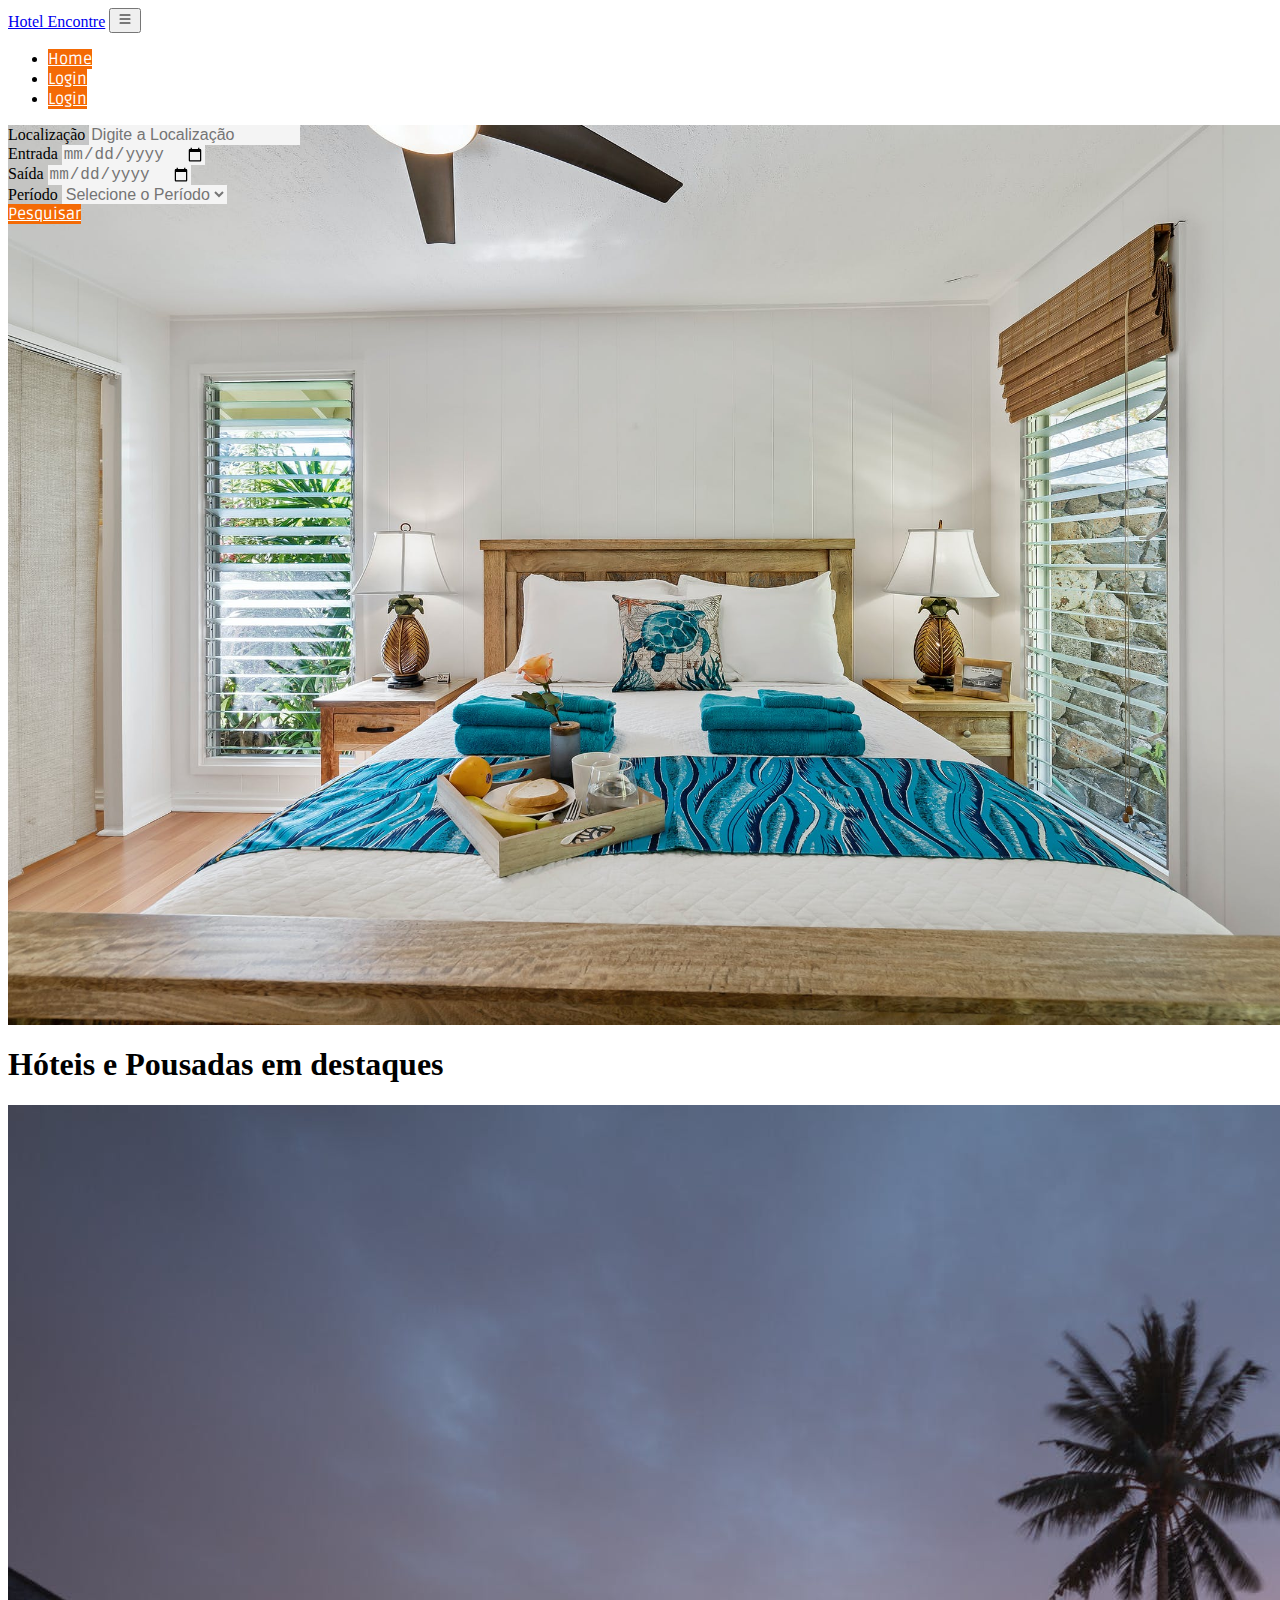
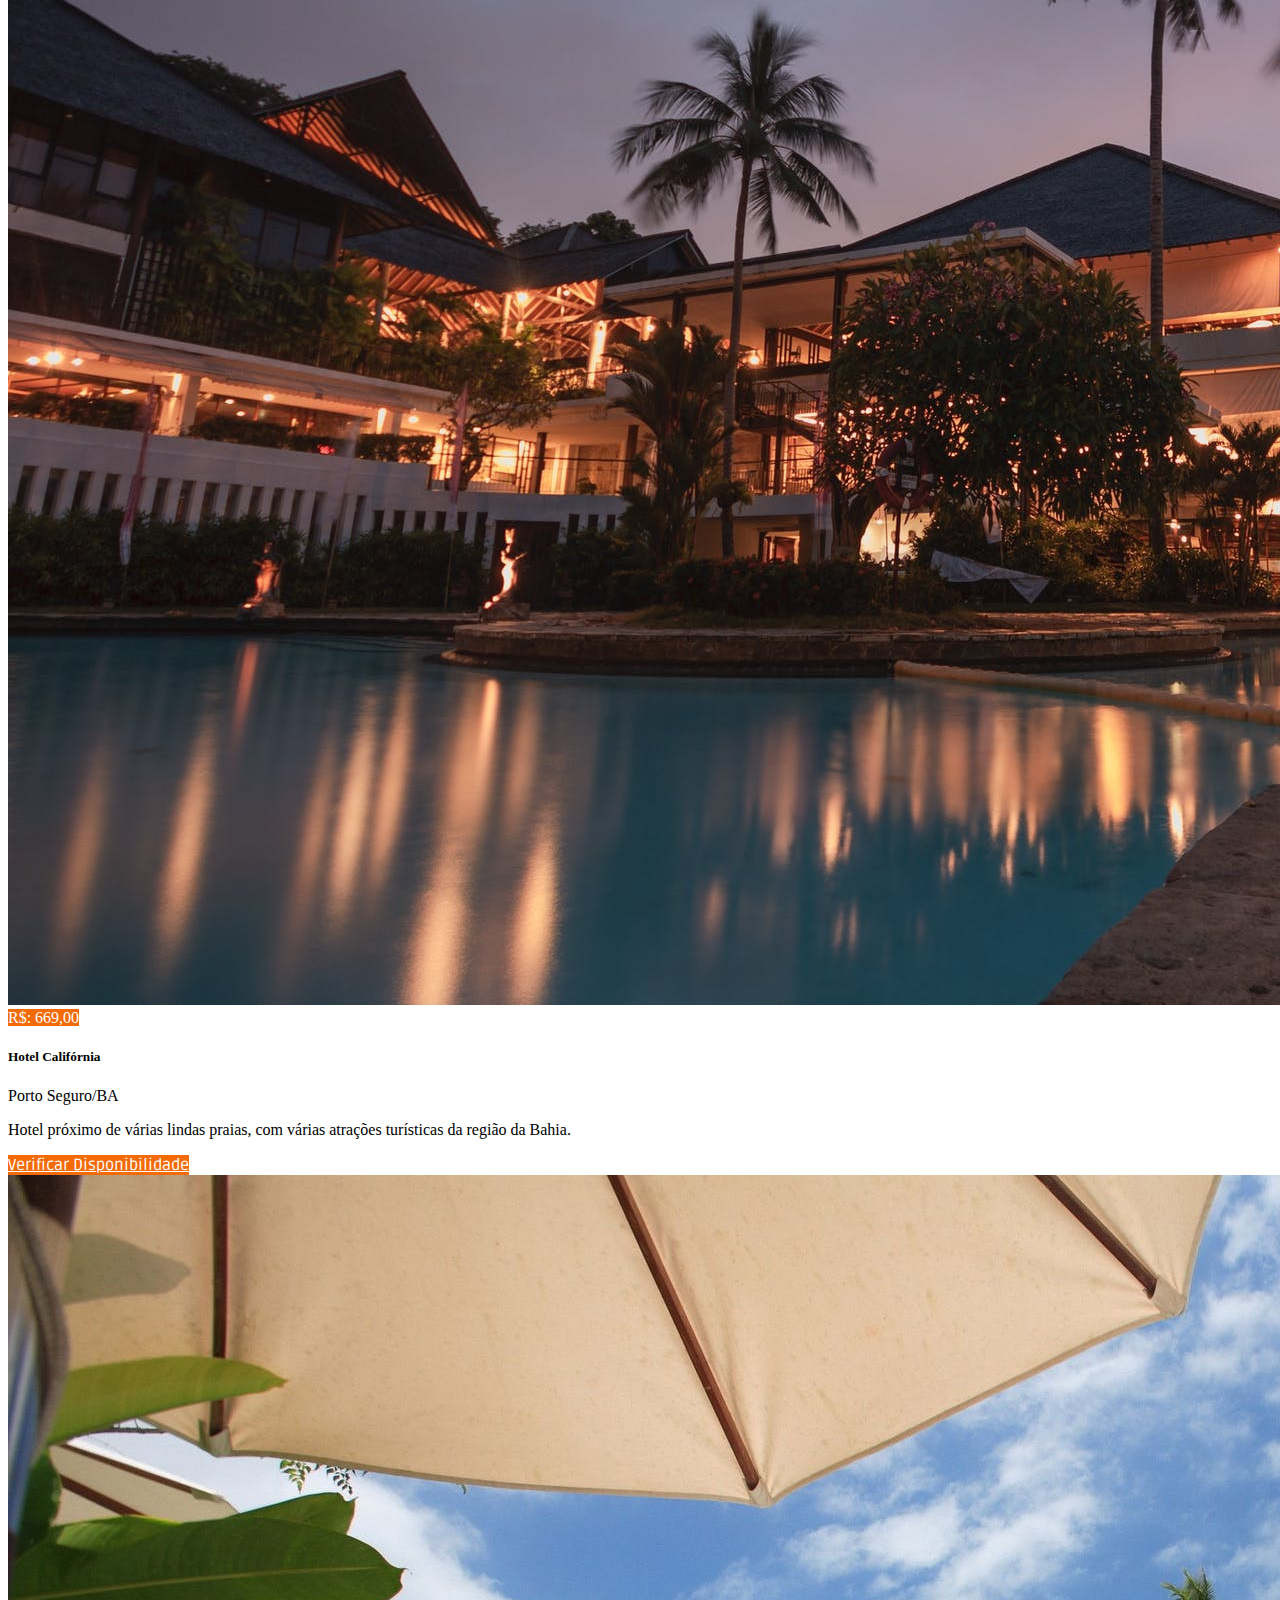
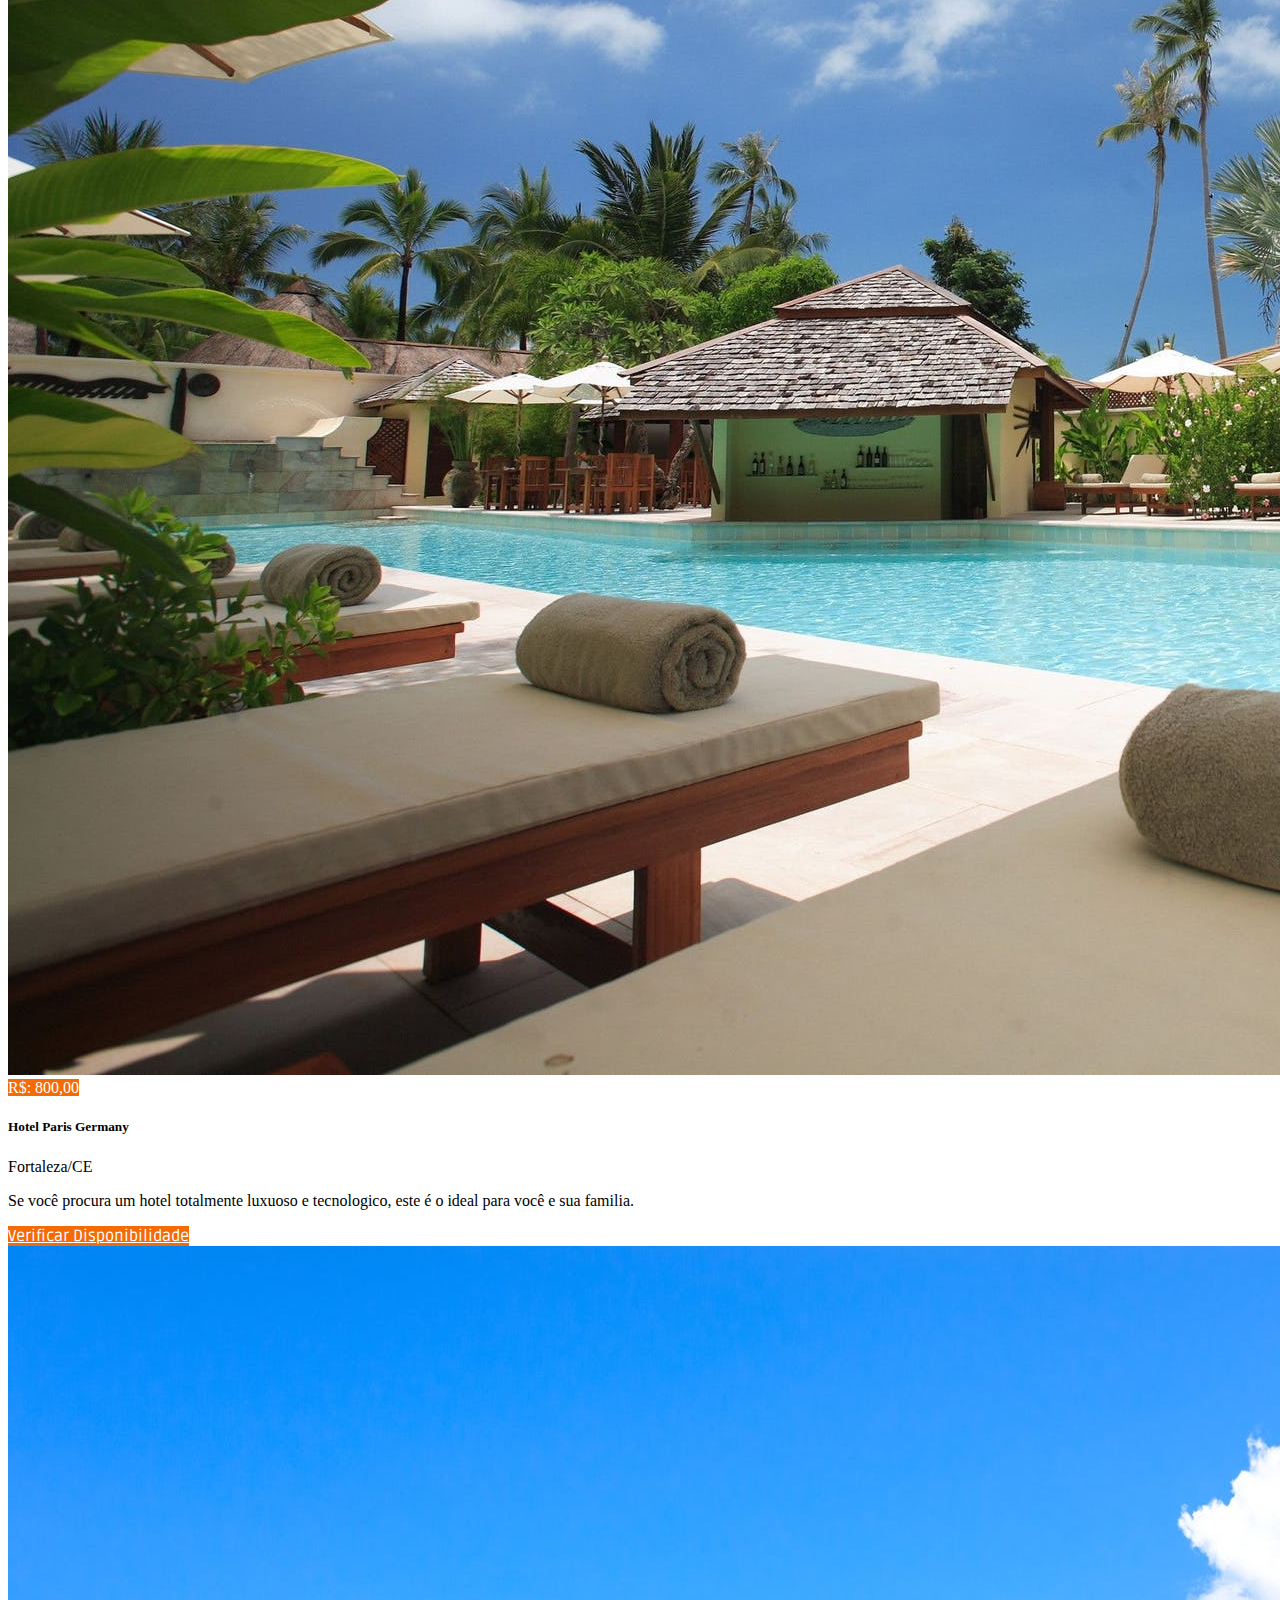
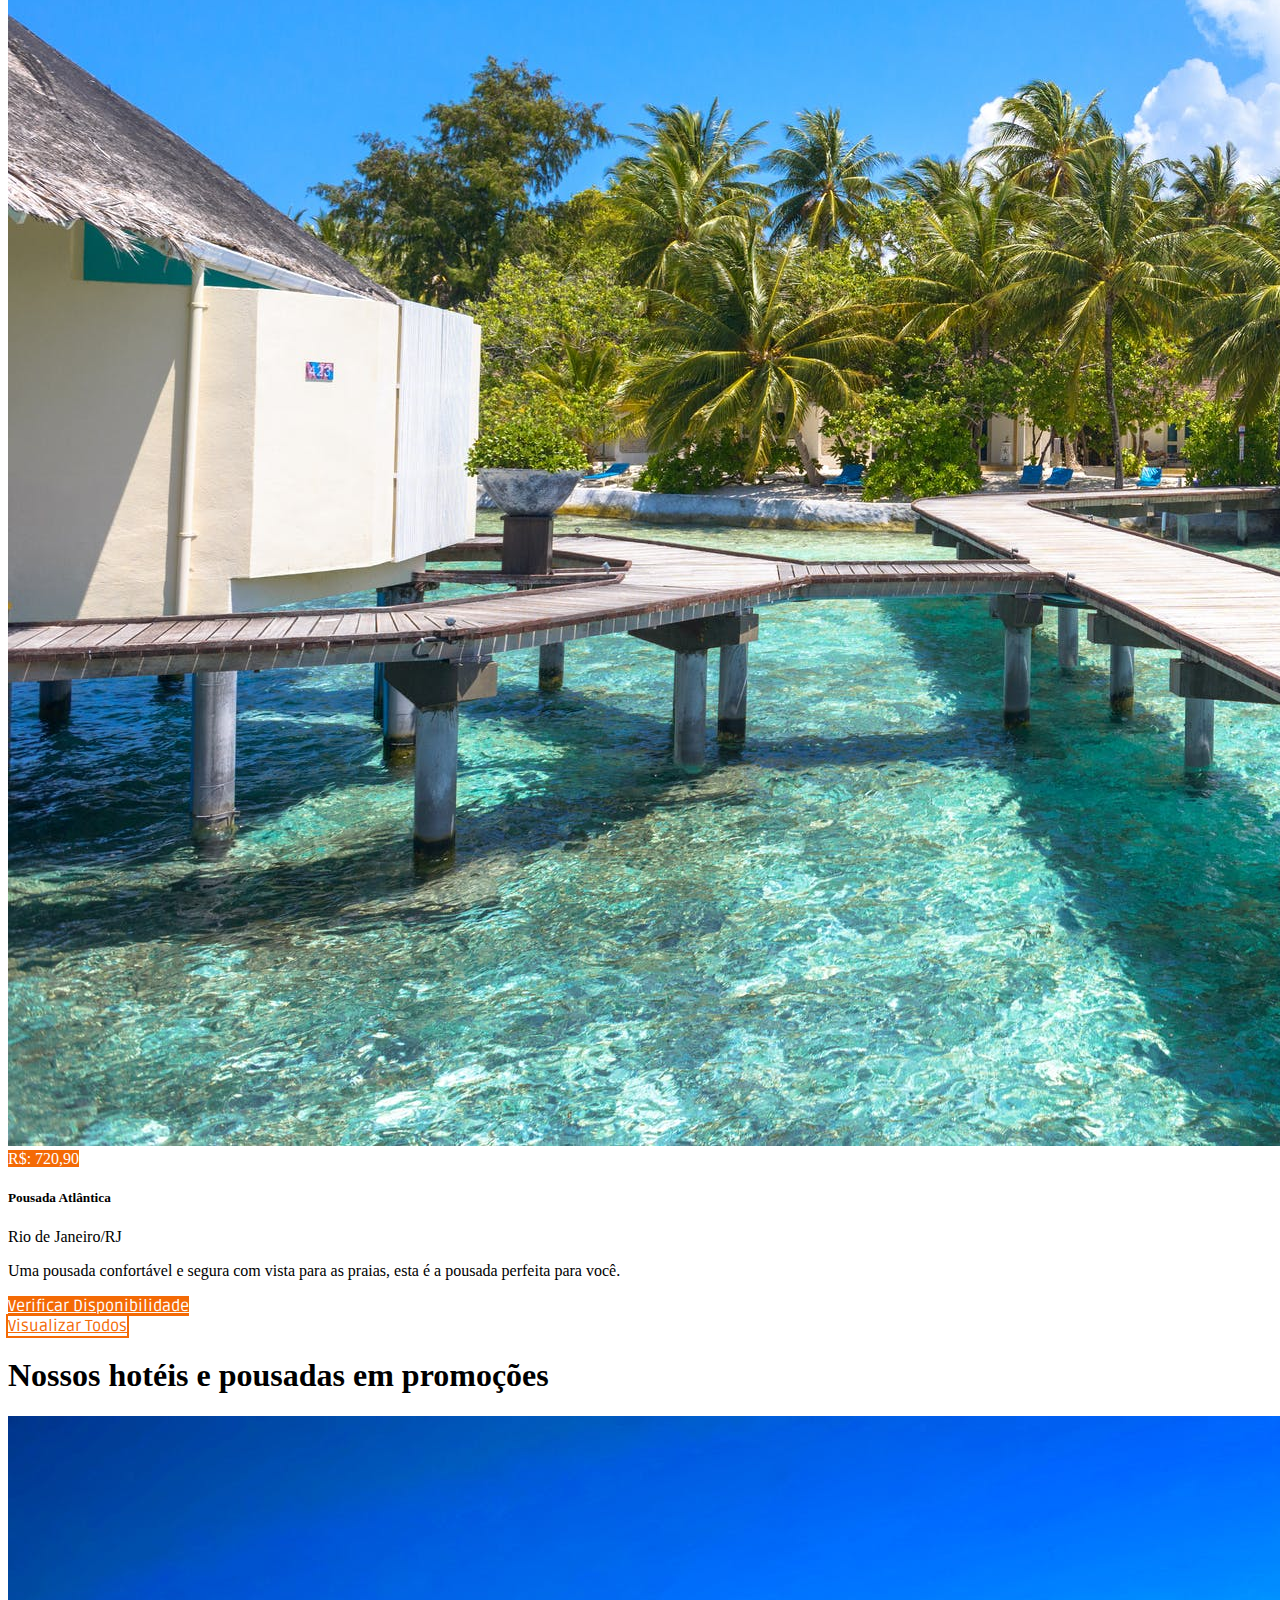
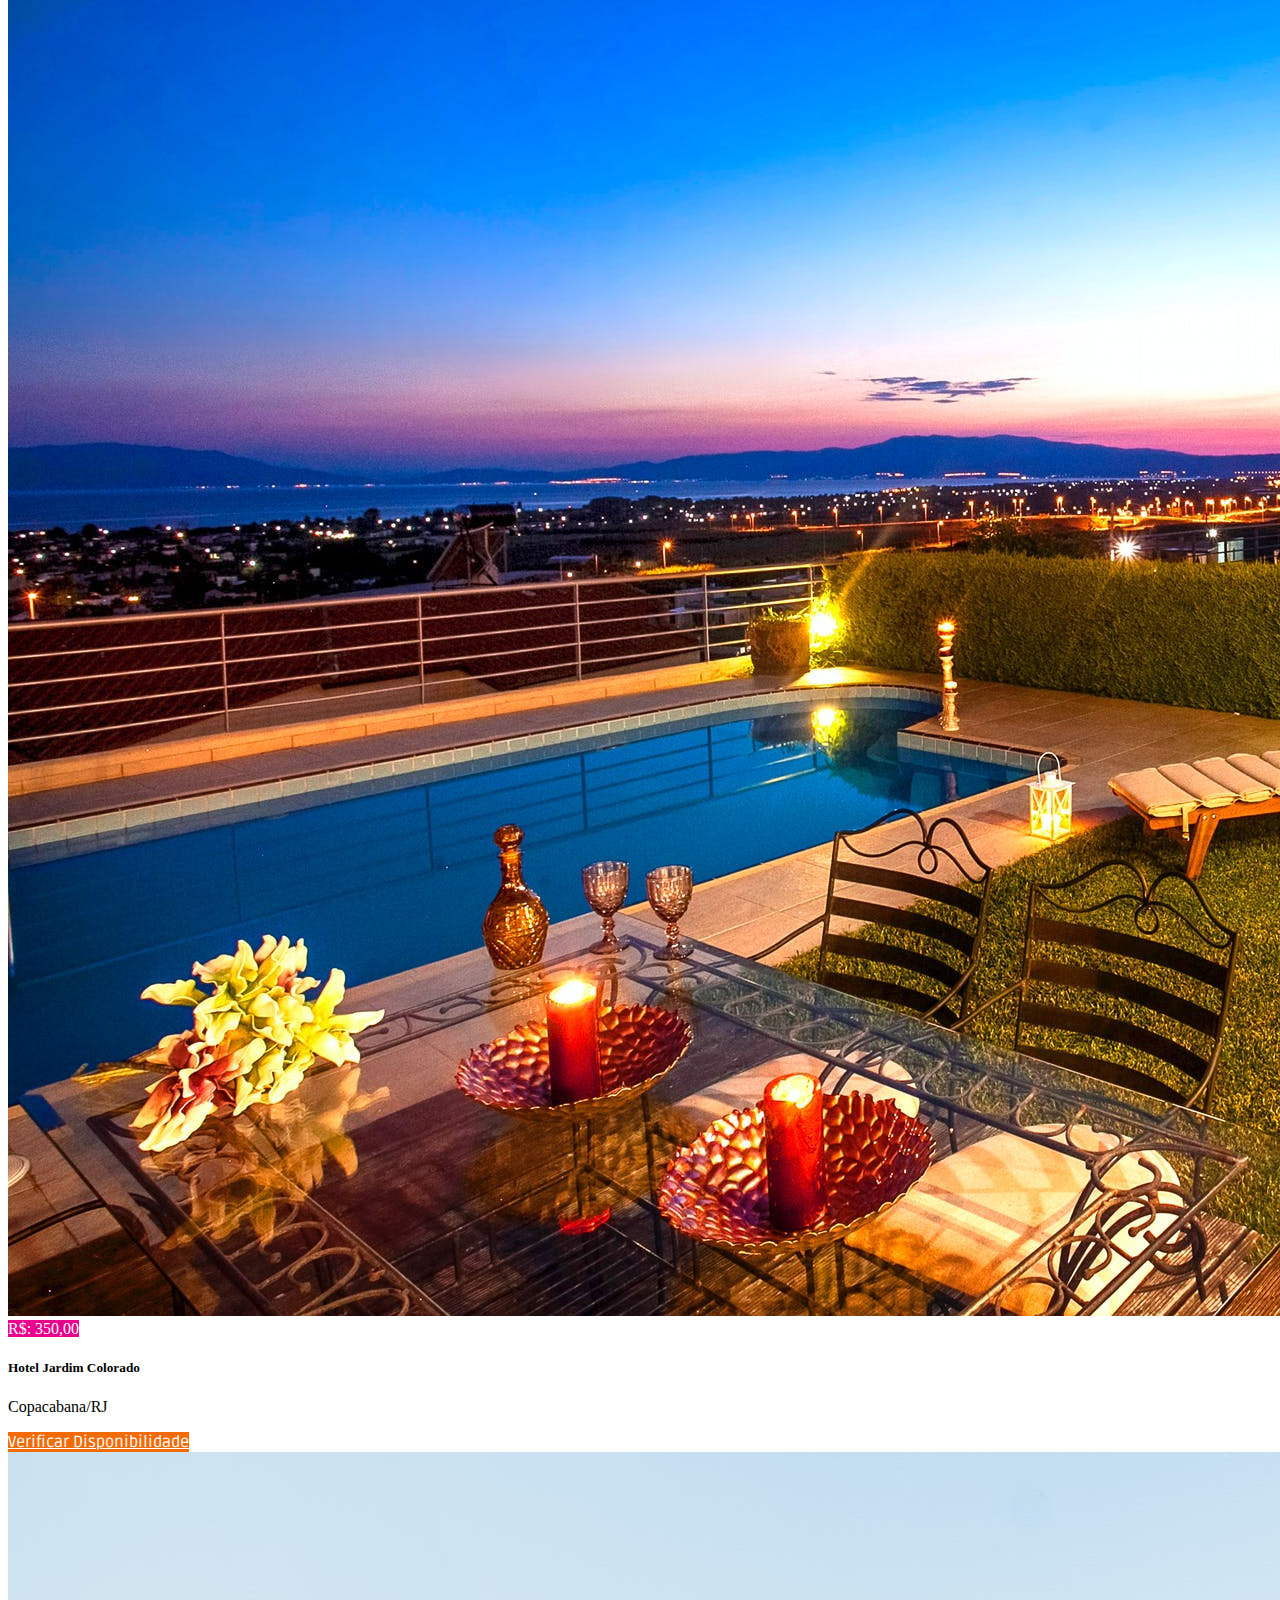
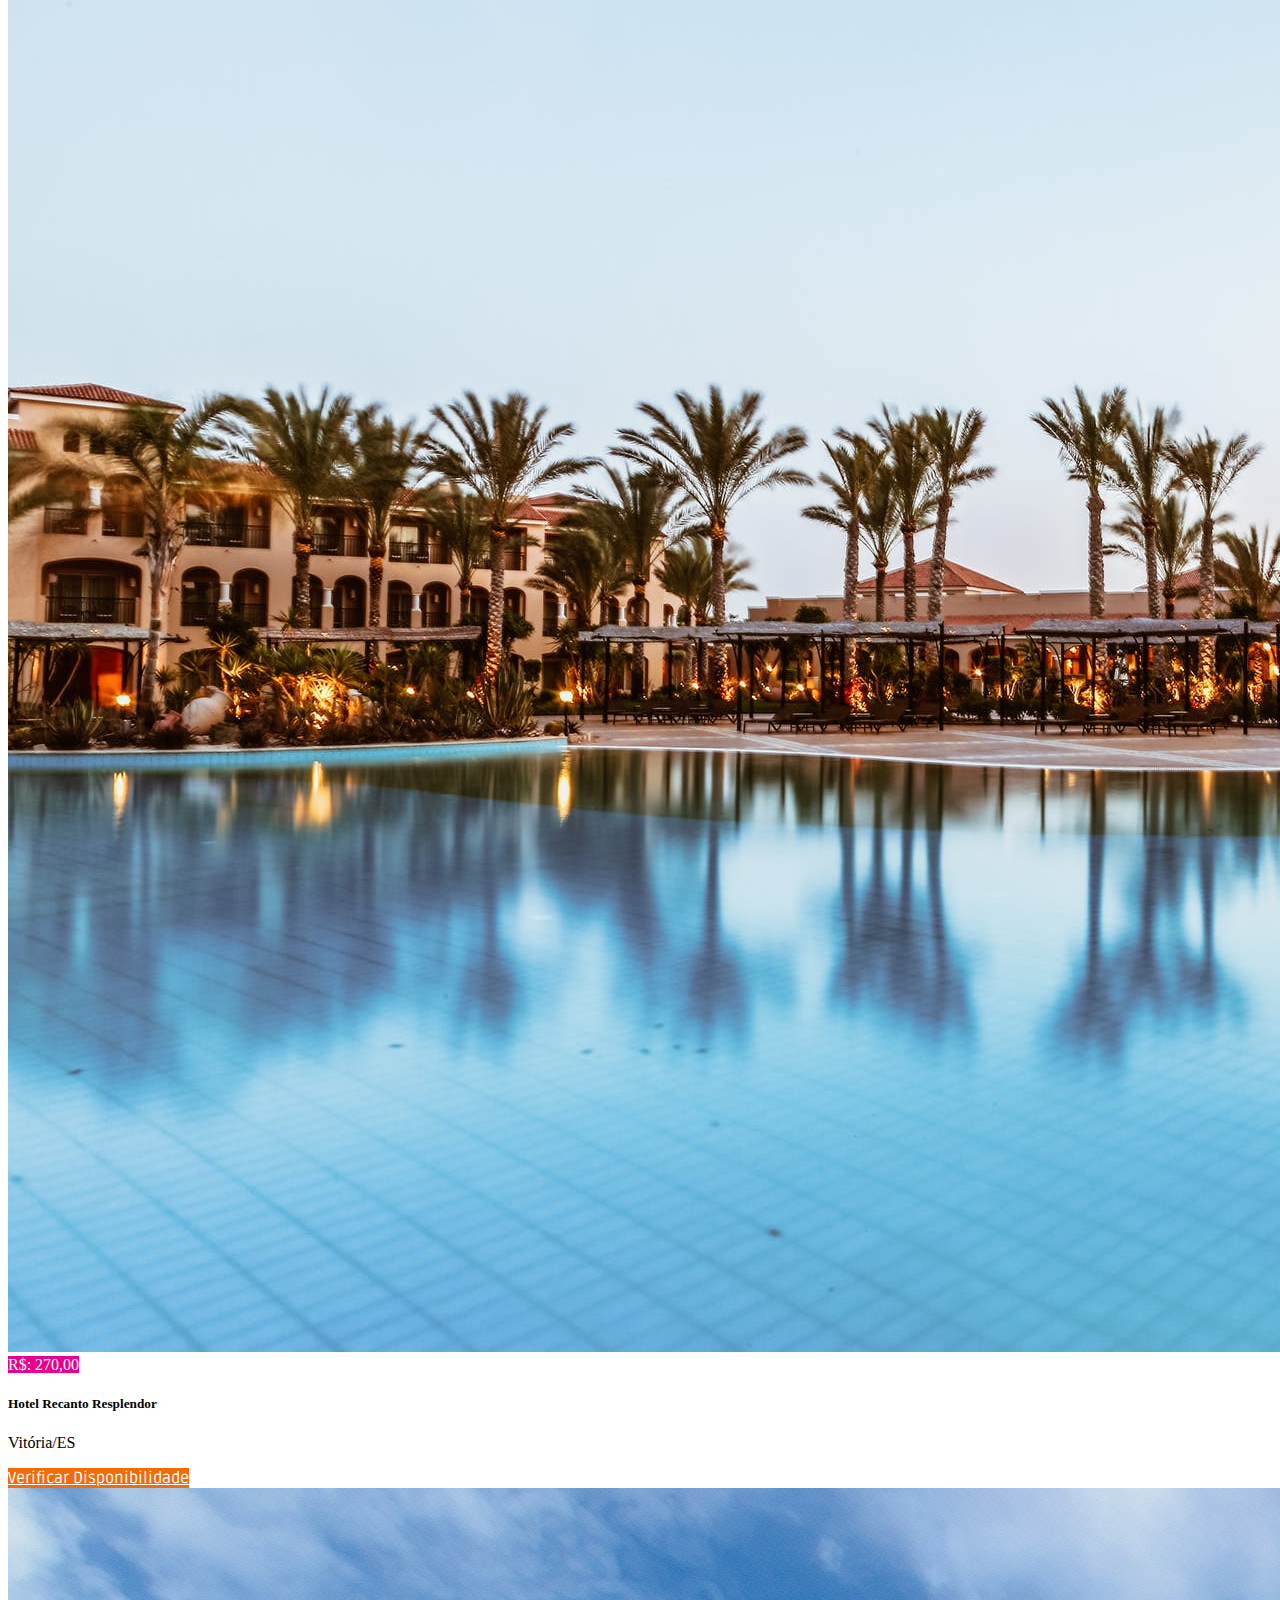
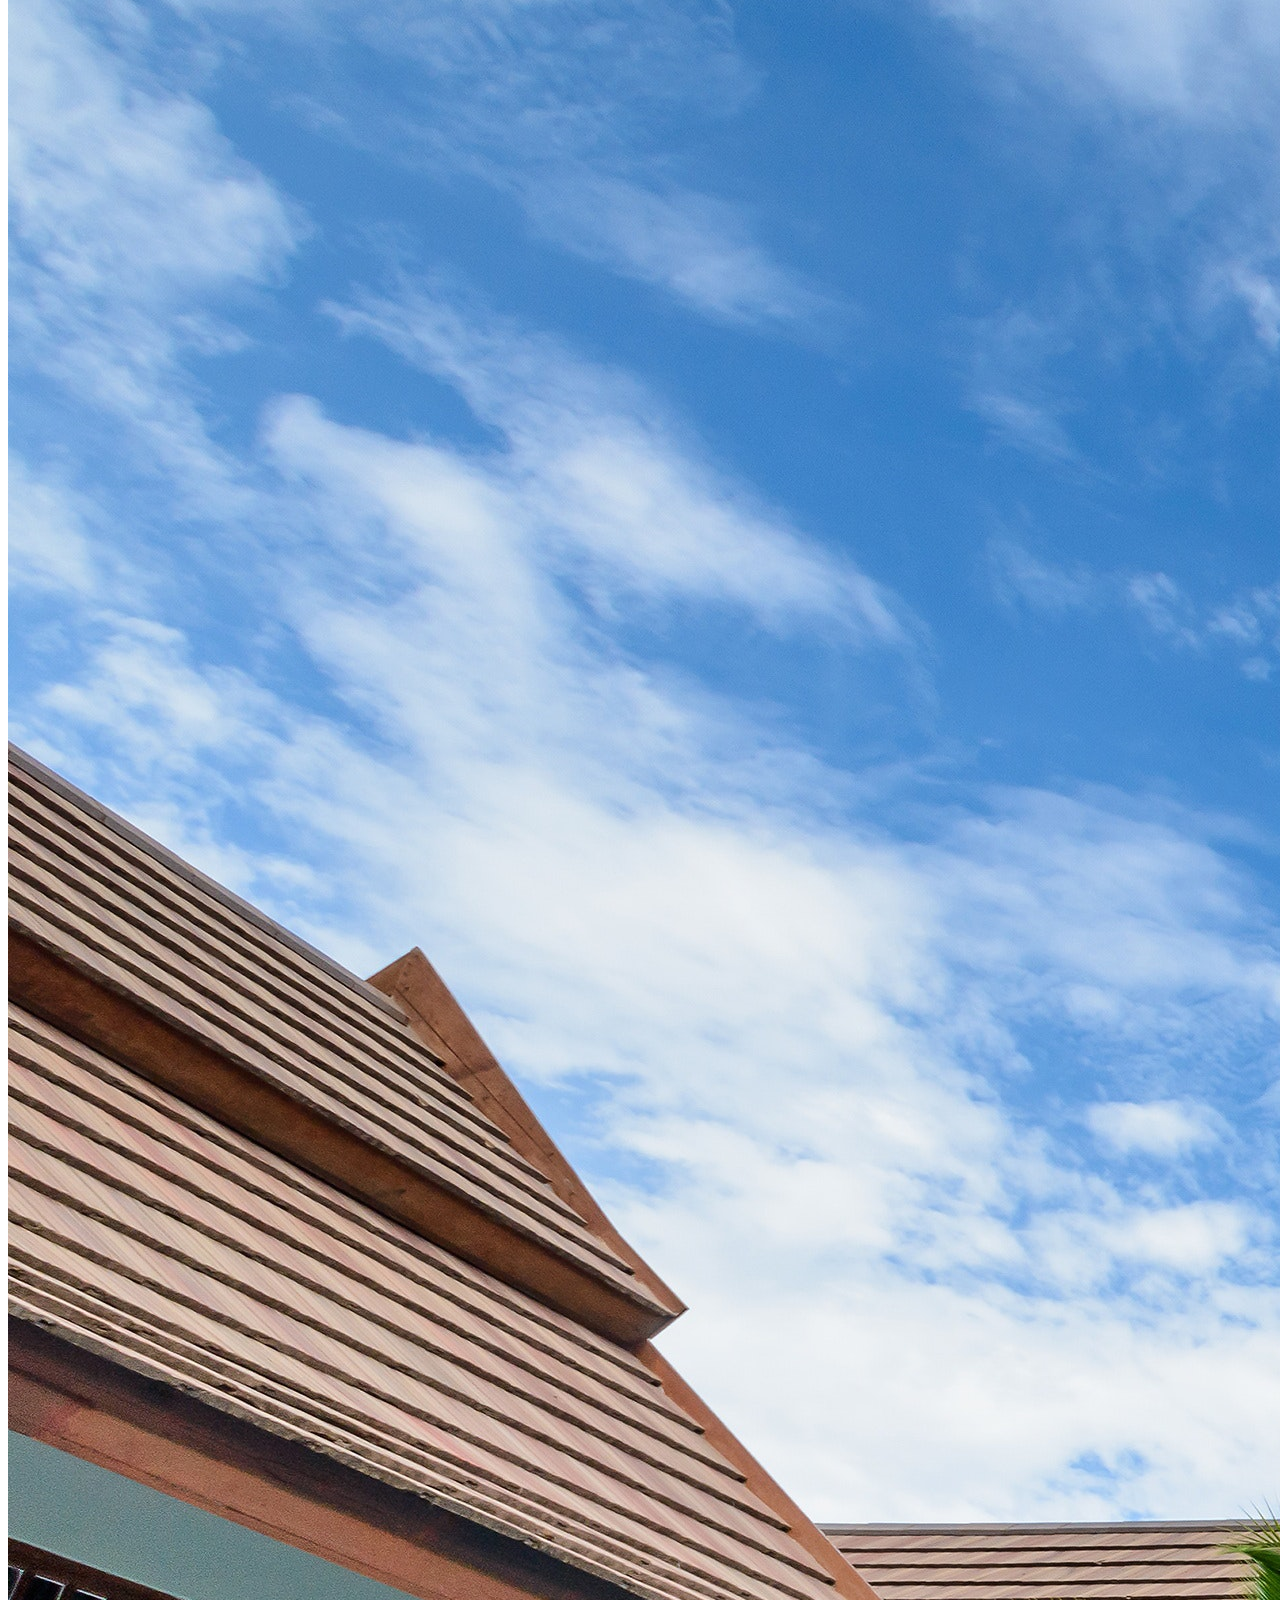
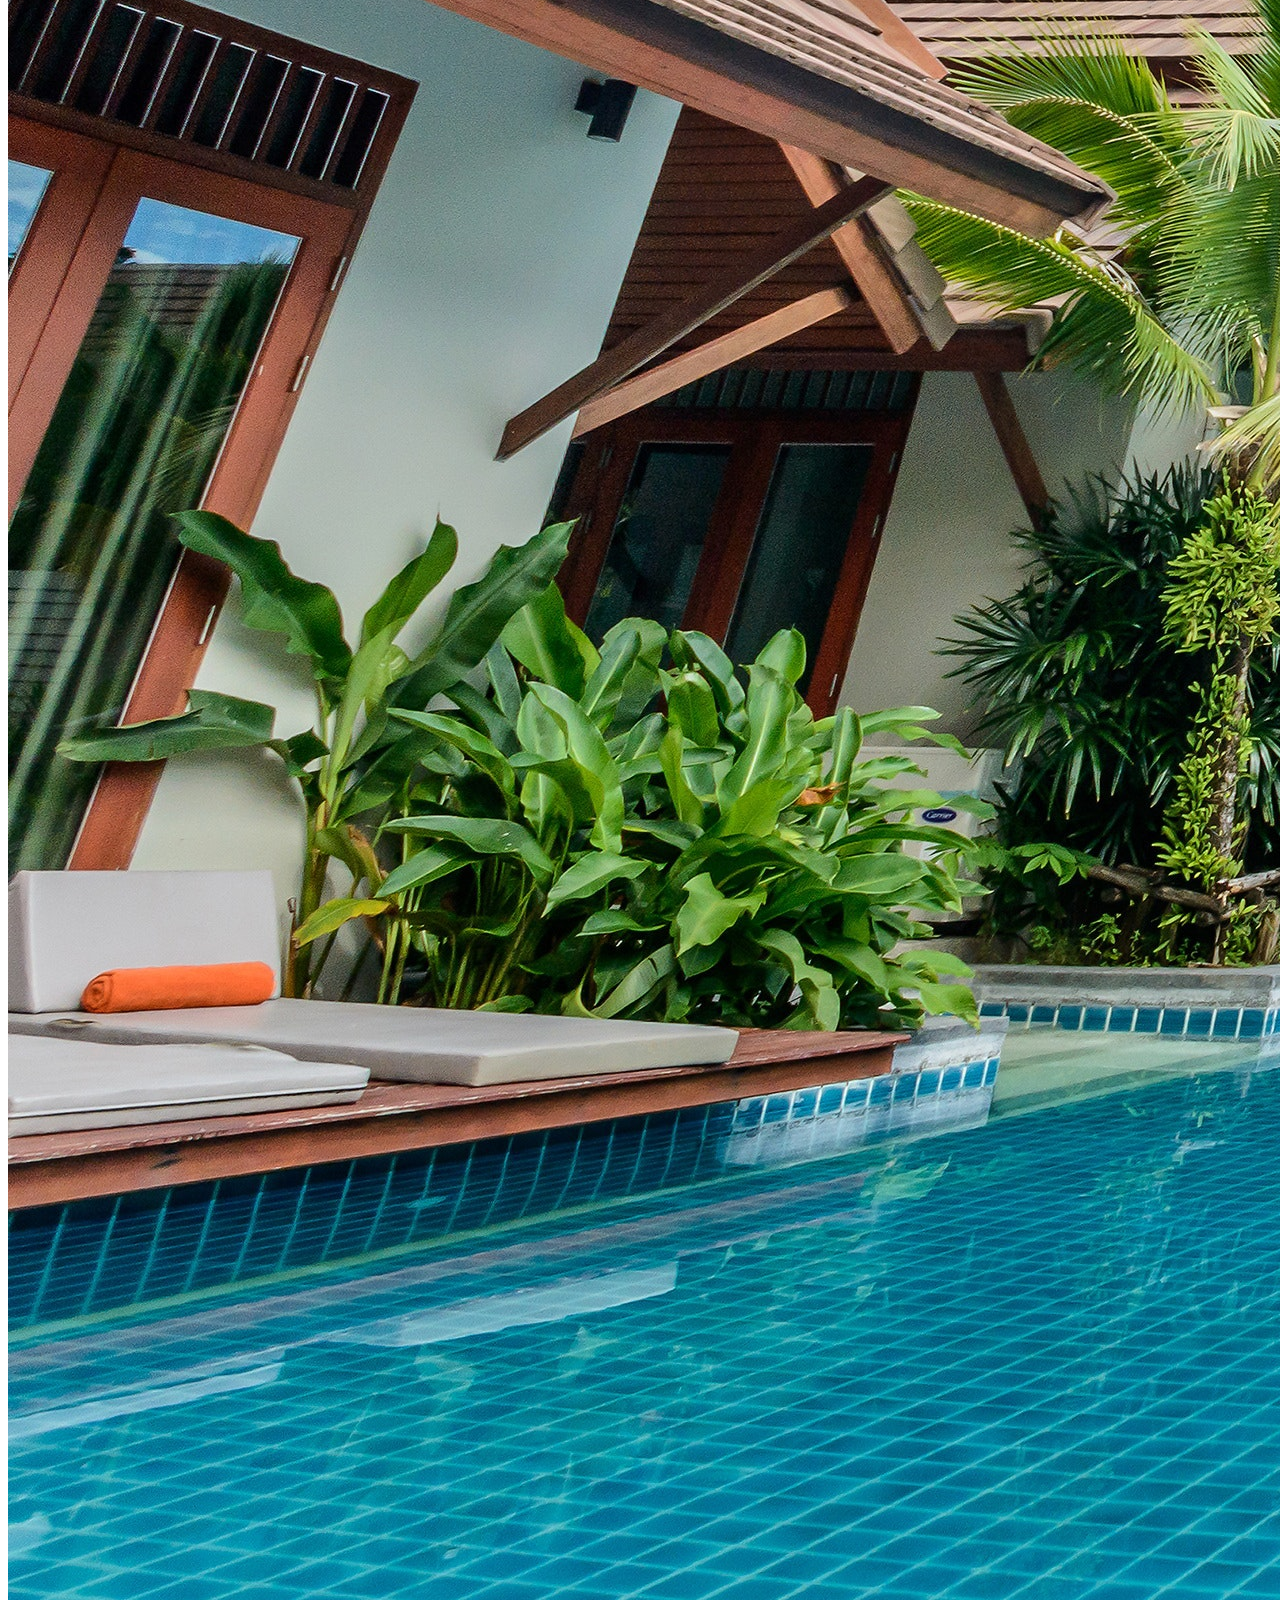
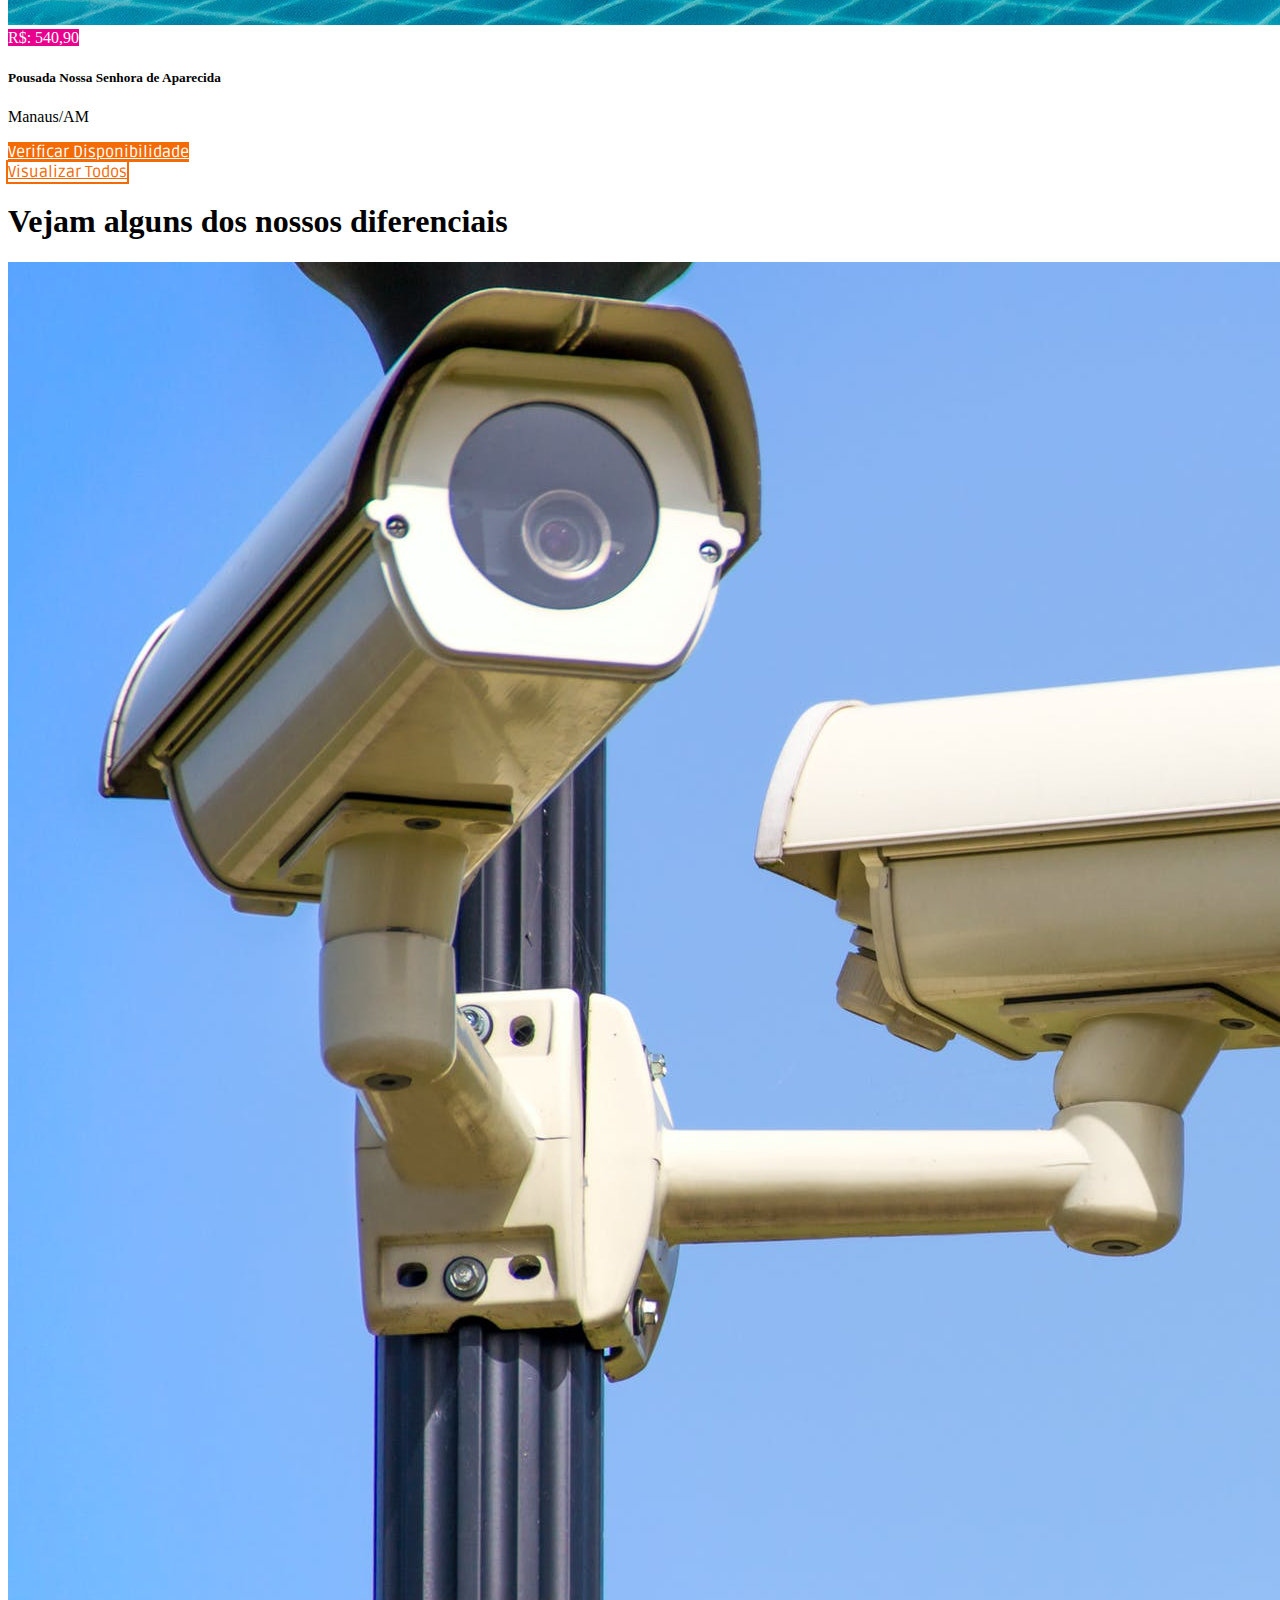
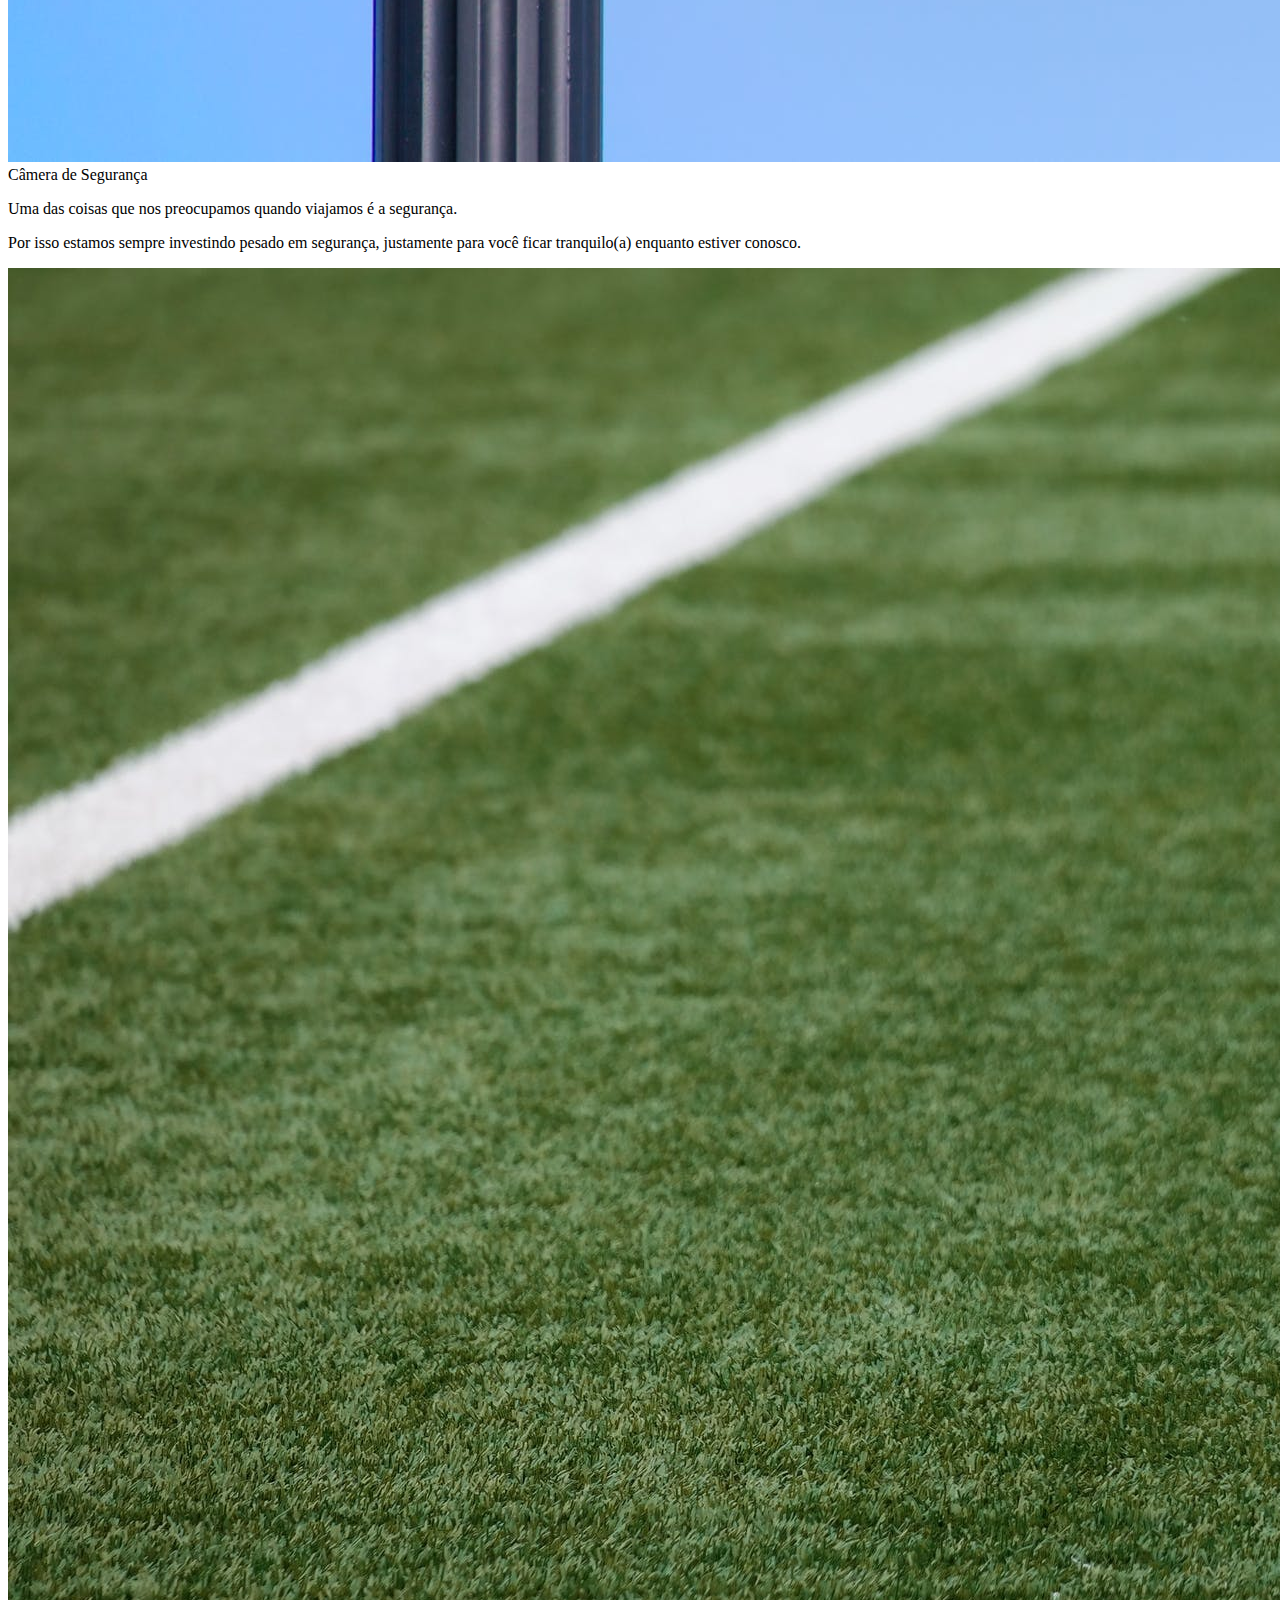
<file: index.html>
<!DOCTYPE html>
<html lang="pt-BR">
<head>
    <meta charset="UTF-8">
    <meta name="viewport" content="width=device-width, initial-scale=1.0">
    <title>Hotel Encontre</title>
    <link href="https://cdn.jsdelivr.net/npm/bootstrap@5.3.0/dist/css/bootstrap.min.css" rel="stylesheet"integrity="sha384-9ndCyUaIbzAi2FUVXJi0CjmCapSmO7SnpJef0486qhLnuZ2cdeRhO02iuK6FUUVM" crossorigin="anonymous">
    <link rel="stylesheet" href="https://cdnjs.cloudflare.com/ajax/libs/font-awesome/5.15.3/css/all.min.css">
    <link rel="stylesheet" href="style.css">
    <link rel="icon" href="./favicon.ico" type="image/x-icon">
</head>
<body>
    <!-- NAVBAR -->
    <nav class="navbar navbar-expand-lg navbar-light bg-white">
        <div class="container pt-1 pb-1">
            <a href="#" class="navbar-brand fw-bold">Hotel Encontre</a>
            <button class="navbar-toggler" type="button" data-bs-toggle="collapse" data-bs-target="#navbarNav"
                aria-controls="navbarNav" aria-expanded="false" aria-label="Toggle navigation">
                <svg xmlns="http://www.w3.org/2000/svg" width="16" height="16" fill="currentColor" class="bi bi-list"
                    viewBox="0 0 16 16">
                    <path fill-rule="evenodd"
                        d="M2.5 12a.5.5 0 0 1 .5-.5h10a.5.5 0 0 1 0 1H3a.5.5 0 0 1-.5-.5zm0-4a.5.5 0 0 1 .5-.5h10a.5.5 0 0 1 0 1H3a.5.5 0 0 1-.5-.5zm0-4a.5.5 0 0 1 .5-.5h10a.5.5 0 0 1 0 1H3a.5.5 0 0 1-.5-.5z" />
                </svg>
            </button>
            <div class="collapse navbar-collapse d-lg-flx justify-content-lg-end" id="navbarNav">
                <ul class="navbar-nav">
                    <li class="nav-item d-block d-md-none d-lg-none pt-2 pb-2">
                        <a href="./index.html" type="button" class=" btn btn-orange w-100 rounded-0">Home</a>
                    </li>
                    <!-- Botão aparece quando a tela está menor-->
                    <li class="nav-item d-block d-md-none d-lg-none pt-2 pb-2">
                        <a href="./login.html" type="button" class=" btn btn-orange w-100 rounded-0">Login</a>
                    </li>
                    <li class="nav-item d-none d-md-block d-lg-block">
                        <a href="./login.html" type="button" class=" btn btn-orange rounded-0 ps-lg-5 pe-lg-5">Login</a>
                    </li>
                </ul>
            </div>
        </div>
    </nav>
    <!--END NAVBAR-->

    <!--BANNER-->
    <main class="w-100 min-vh-100 background-banner d-flex align-items-center">
        <div class="container">
            <div class="card rounded-1 border-0 p-1 pt-4 pb-4 p-lg-4 pb-md-0 pb-lg-0 shadow">
                <div class="card-body">
                    <form class="pb-lg2" onsubmit="return false;">
                        <div class="row">
                            <div class="col-12 col-md-12 col-lg-3 mb-3">
                                <label for="localizacao" class="form-label fw-bold">Localização</label>
                                <input type="text" class="form-control rounded-0" name="localizacao" id="localizacao" placeholder="Digite a Localização">
                            </div>
                            <div class="col-12 col-md-12 col-lg-2 mb-3">
                                <label for="entrada" class="form-label fw-bold">Entrada</label>
                                <input type="date" class="form-control rounded-0" name="entrada" id="entrada">
                            </div>
                            <div class="col-12 col-md-12 col-lg-2 mb-3">
                                <label for="saida" class="form-label fw-bold">Saída</label>
                                <input type="date" class="form-control rounded-0" name="saida" id="saida">
                            </div>
                            <div class="col-12 col-md-12 col-lg-3 mb-3">
                                <label for="periodo" class="form-label fw-bold">Período</label>
                                <select class="form-select rounded-0" name="periodo" id="periodo" aria-label="Selecione o período">
                                    <option value="" selected>Selecione o Período</option>
                                    <option value="madrugada">Madrugada</option>
                                    <option value="manha">Manhã</option>
                                    <option value="tarde">Tarde</option>
                                    <option value="noite">Noite</option>
                                </select>
                            </div>
                            <div class="col-12 col-md-12 col-lg-2 mb-3 pt-3 d-lg-flex align-items-end">
                                <a href="./result.html" class="btn btn-lg btn-orange w-100 rounded-0 border-0 p-lg-1">Pesquisar</a>
                            </div>
                        </div>
                    </form>
                </div>
            </div>
        </div>
    </main>
    <!--END BANNER-->

    <!--DESTAQUES-->
    <main class="w-100 pb-5 pt-lg-4 pb-lg-5">
        <div class="container pt-5 pb-2 pt-lg-5 pb-lg-0">
            <h1 class="fs-4 text-center text-lg-start mb-5 fw-bold">
                Hóteis e Pousadas em destaques
            </h1>
            <div class="row mb-4">
                <div class="col-12 col-md-12 col-lg-4 mb-5">
                    <div class="card shadow border-0">
                        <div class="position-relative">
                            <img src="./assets/img/hoteis/hotel-1.jpeg" alt="Hotel 01" class="card-img-top">
                            <span class="position-absolute bottom-0 right-0 bg-color-orange ps-2 pe-2 pt-1 pb-1">
                                R$: 669,00
                            </span>
                        </div>
                        <div class="card-body p-3">
                            <h5 class="card-title mb-1">Hotel Califórnia</h5>
                            <p class="text-muted">Porto Seguro/BA</p>
                            <p class="card-text">
                                Hotel próximo de várias lindas praias,
                                com várias atrações turísticas da região da Bahia.
                            </p>
                            <a href="./unavailable.html" class="btn btn-orange rounded-0 w-100">Verificar Disponibilidade</a>
                        </div>
                    </div>
                </div>
                <div class="col-12 col-md-12 col-lg-4 mb-5">
                    <div class="card shadow border-0">
                        <div class="position-relative">
                            <img src="./assets/img/hoteis/hotel-2.jpeg" alt="Hotel 01" class="card-img-top">
                            <span class="position-absolute bottom-0 right-0 bg-color-orange ps-2 pe-2 pt-1 pb-1">
                                R$: 800,00
                            </span>
                        </div>
                        <div class="card-body p-3">
                            <h5 class="card-title mb-1">Hotel Paris Germany</h5>
                            <p class="text-muted">Fortaleza/CE</p>
                            <p class="card-text">
                                Se você procura um hotel totalmente luxuoso e tecnologico,
                                este é o ideal para você e sua familia.
                            </p>
                            <a href="./available.html" class="btn btn-orange rounded-0 w-100">Verificar Disponibilidade</a>
                        </div>
                    </div>
                </div>
                <div class="col-12 col-md-12 col-lg-4 mb-5">
                    <div class="card shadow border-0">
                        <div class="position-relative">
                            <img src="./assets/img/hoteis/hotel-3.jpeg" alt="Hotel 01" class="card-img-top">
                            <span class="position-absolute bottom-0 right-0 bg-color-orange ps-2 pe-2 pt-1 pb-1">
                                R$: 720,90
                            </span>
                        </div>
                        <div class="card-body p-3">
                            <h5 class="card-title mb-1">Pousada Atlântica</h5>
                            <p class="text-muted">Rio de Janeiro/RJ</p>
                            <p class="card-text">
                                Uma pousada confortável e segura com vista para as praias,
                                esta é a pousada perfeita para você.
                            </p>
                            <a href="./available.html" class="btn btn-orange rounded-0 w-100">Verificar Disponibilidade</a>
                        </div>
                    </div>
                </div>
            </div>
            <div class="row">
                <div class="col-12 d-flex justify-content-center">
                    <a href="all.html" class="btn btn-orange-outline ps-4 pe-4">
                        Visualizar Todos
                    </a>
                </div>
            </div>
        </div>
    </main>
    <!--END DESTAQUES-->

    <!--COMBOS-->
    <main class="w-100 pb-5 pb-lg-5">
        <div class="container">
            <div class="w-100 title mb-5 mb-md-5 mb-lg-5 pt-lg-4 pb-lg-0">
                <h1 class="fs-4 text-center text-lg-start mb-2 fw-bold ">
                    Nossos hotéis e pousadas em promoções
                </h1>
            </div>
            <div class="row mb-4">
                <div class="col-12 col-md-12 col-lg-4 mb-5">
                    <div class="card shadow border-0">
                        <div class="position-relative">
                            <img src="./assets/img/hoteis/hotel-4.jpeg" alt="" class="card-img-top">
                            <span class="position-absolute bottom-0 right-0 bg-color-roxo ps-2 pe-2 pt-1 pb-1">
                                R$: 350,00
                            </span>
                        </div>
                        <div class="card-body p-3">
                            <h5 class="card-title mb-1">
                                Hotel Jardim Colorado
                            </h5>
                            <p class="text-muted">Copacabana/RJ</p>
                            <a href="#" class="btn btn-orange rounded-0 w-100">
                                Verificar Disponibilidade
                            </a>
                        </div>
                    </div>
                </div>

                <div class="col-12 col-md-12 col-lg-4 mb-5">
                    <div class="card shadow border-0">
                        <div class="position-relative">
                            <img src="./assets/img/hoteis/hotel-5.jpeg" alt="" class="card-img-top">
                            <span class="position-absolute bottom-0 right-0 bg-color-roxo ps-2 pe-2 pt-1 pb-1">
                                R$: 270,00
                            </span>
                        </div>
                        <div class="card-body p-3">
                            <h5 class="card-title mb-1">
                                Hotel Recanto Resplendor
                            </h5>
                            <p class="text-muted">Vitória/ES</p>
                            <a href="#" class="btn btn-orange rounded-0 w-100">
                                Verificar Disponibilidade
                            </a>
                        </div>
                    </div>
                </div>

                <div class="col-12 col-md-12 col-lg-4 mb-5">
                    <div class="card shadow border-0">
                        <div class="position-relative">
                            <img src="./assets/img/hoteis/hotel-6.jpg" alt="" class="card-img-top">
                            <span class="position-absolute bottom-0 right-0 bg-color-roxo ps-2 pe-2 pt-1 pb-1">
                                R$: 540,90
                            </span>
                        </div>
                        <div class="card-body p-3">
                            <h5 class="card-title mb-1">
                                Pousada Nossa Senhora de Aparecida
                            </h5>
                            <p class="text-muted">Manaus/AM</p>
                            <a href="#" class="btn btn-orange rounded-0 w-100">
                                Verificar Disponibilidade
                            </a>
                        </div>
                    </div>
                </div>
            </div>
            <div class="row">
                <div class="col-12 d-flex justify-content-center">
                    <a href="all.html" class="btn btn-orange-outline ps-4 pe-4">
                        Visualizar Todos
                    </a>
                </div>
            </div>
        </div>
    </main>
    <!--END COMBOS-->
    
    <!--DIFERENCIAIS-->
    <main class="w-100">
        <div class="container">
            <div class="w-100 title mb-5 mb-md-5 mb-lg-5 pt-lg-4 pb-lg-0">
                <h1 class="fs-4 text-center text-md-start text-lg-start mb-2 fw-bold">
                    Vejam alguns dos nossos diferenciais
                </h1>
            </div>
            <div class="row">
                <div class="col-12">
                    <div class="row">
                        <div class="col-12 col-md-4 col-lg-4 mb-4">
                            <div class="card">
                                <img src="./assets/img/utilidades/camera.jpeg" alt="Câmera" class="card-img-top">
                                <div class="card-body">
                                    <div class="card-title">
                                        Câmera de Segurança
                                    </div>
                                    <p class="card-text text-muted">
                                        Uma das coisas que nos preocupamos
                                        quando viajamos é a segurança.
                                    </p>
                                    <p class="card-text text-muted">
                                        Por isso estamos sempre investindo
                                        pesado em segurança,
                                        justamente para você ficar tranquilo(a)
                                        enquanto estiver conosco.
                                    </p>
                                </div>
                            </div>
                        </div>

                        <div class="col-12 col-md-4 col-lg-4 mb-4">
                            <div class="card">
                                <img src="./assets/img/utilidades/campo.jpeg" alt="Campo de Futebol" class="card-img-top">
                                <div class="card-body">
                                    <div class="card-title">
                                        Campo de Futebol
                                    </div>
                                    <p class="card-text text-muted">
                                        Quem não gosta de um bom futebol, não é verdade? :)
                                    </p>
                                    <p class="card-text text-muted">
                                        Oferecemos campos de futebol com um dos melhores gramados,
                                        para você jogar aquele futebol com a sua família e amigos.
                                    </p>
                                </div>
                            </div>
                        </div>

                        <div class="col-12 col-md-4 col-lg-4 mb-4">
                            <div class="card">
                                <img src="./assets/img/utilidades/piscina.jpeg" alt="Piscina" class="card-img-top">
                                <div class="card-body">
                                    <div class="card-title">
                                        Piscina de Natação
                                    </div>
                                    <p class="card-text text-muted">
                                        No calor que tem feito nesses dias, você não pode 
                                        ficar sem se refrescar.
                                    </p>
                                    <p class="card-text text-muted">
                                        Mesmo tendo praias e cachoeiras próximos dos nossos hotéis e pousadas,
                                        pensando no seu bem-estar sempre oferecemos lindas e belas piscinas.
                                    </p>
                                </div>
                            </div>
                        </div>
                    </div>
                </div>
            </div>
        </div>
    </main>
    <!--END DIFERENCIAIS-->

    <!--CAROUSEL-->
    <main class="w-100 pb-4 pb-md-4 pt-lg-4 pb-lg-4">
        <div class="container pt-5 pb-2 pt-lg-5 pb-lg-5">
          <h1 class="fs-4 text-center text-lg-start mb-5 fw-bold">
            Conheça nossos quartos aconchegantes
          </h1>
          <div id="carouselControls" class="carousel slide">
            <div class="carousel-inner">
              <div class="carousel-item active">
                <img src="./assets/img/quartos/quarto-1.jpeg" alt="Quarto 01" class="d-block w-100 rounded-1 carousel-item-img">
              </div>
              <div class="carousel-item">
                <img src="./assets/img/quartos/quarto-2.jpeg" alt="Quarto 02" class="d-block w-100 rounded-1 carousel-item-img">
              </div>
              <div class="carousel-item">
                <img src="./assets/img/quartos/quarto-3.jpeg" alt="Quarto 03" class="d-block w-100 rounded-1 carousel-item-img">
              </div>
              <div class="carousel-item">
                <img src="./assets/img/quartos/quarto-4.jpeg" alt="Quarto 04" class="d-block w-100 rounded-1 carousel-item-img">
              </div>
            </div>
            <ol class="carousel-indicators">
              <li data-bs-target="#carouselControls" data-bs-slide-to="0" class="active"></li>
              <li data-bs-target="#carouselControls" data-bs-slide-to="1"></li>
              <li data-bs-target="#carouselControls" data-bs-slide-to="2"></li>
              <li data-bs-target="#carouselControls" data-bs-slide-to="3"></li>
            </ol>
            <a class="carousel-control-prev" href="#carouselControls" role="button" data-bs-slide="prev">
              <span class="carousel-control-prev-icon" aria-hidden="true"></span>
              <span class="visually-hidden">Anterior</span>
            </a>
            <a class="carousel-control-next" href="#carouselControls" role="button" data-bs-slide="next">
              <span class="carousel-control-next-icon" aria-hidden="true"></span>
              <span class="visually-hidden">Próximo</span>
            </a>
          </div>
        </div>
      </main>
    <!--END CAROUSEL-->
    

    <!--AVALIAÇÕES-->
    <main class="w-100 pt-lg-4 pb-lg-5">
        <div class="container pt-5 pb-2 pt-lg-5 pb-lg-5">
            <div class="w-100 title mb-5 mb-md-5 mb-lg-5 pt-lg-0">
                <h1 class="fs-4 text-center text-lg-center mb-2 fw-bold">Avaliações dos Nossos Clientes</h1>
                <div class="line-orange m-auto"></div>
            </div>
            <div class="row pt-3 pt-md-3 pt-lg-3">
                <div class="col-12 col-md-12 col-lg-4 mb-4 mb-md-4">
                    <div class="card border-0 shadow p-2">
                        <div class="card-body">
                            <div class="w-100 mb-3">
                                <h4 class="fs-5">Carlos Dantas</h4>
                                <span class="star"><i class="fas fa-star"></i></span>
                                <span class="star"><i class="fas fa-star"></i></span>
                                <span class="star"><i class="fas fa-star"></i></span>
                                <span class="star"><i class="fas fa-star"></i></span>
                                <span class="star"><i class="fas fa-star"></i></span>
                            </div>
                            <p>
                               Vale muito apena, preço acessível e lugares muito lindo. 
                            </p>
                        </div>
                    </div>
                </div>
                <div class="col-12 col-md-12 col-lg-4 mb-4 mb-md-4">
                    <div class="card border-0 shadow p-2">
                        <div class="card-body">
                            <div class="w-100 mb-3">
                                <h4 class="fs-5">Cristina Ribeiro</h4>
                                <span class="star"><i class="fas fa-star"></i></span>
                                <span class="star"><i class="fas fa-star"></i></span>
                                <span class="star"><i class="fas fa-star"></i></span>
                                <span class="star"><i class="fas fa-star"></i></span>
                                <span class="star"><i class="fas fa-star"></i></span>
                            </div>
                            <p>
                               Hotéis e pousadas de ótima qualidade. Recomendo!
                            </p>
                        </div>
                    </div>
                </div>
                <div class="col-12 col-md-12 col-lg-4 mb-4 mb-md-4">
                    <div class="card border-0 shadow p-2">
                        <div class="card-body">
                            <div class="w-100 mb-3">
                                <h4 class="fs-5">Luandra Beatriz</h4>
                                <span class="star"><i class="fas fa-star"></i></span>
                                <span class="star"><i class="fas fa-star"></i></span>
                                <span class="star"><i class="fas fa-star"></i></span>
                                <span class="star"><i class="fas fa-star"></i></span>
                                <span class="star"><i class="fas fa-star"></i></span>
                            </div>
                            <p>
                               Passei minha lua de mel com meu marido em um desses hotéis! foi incrível. 
                            </p>
                        </div>
                    </div>
                </div>
            </div>
        </div>
    </main>
    <!--END AVALIAÇÕES-->

    <!--FOOTER-->
    <footer class="w-100 bg-light">
        <div class="container pt-5 pt-lg-5 pb-lg-3">
            <div class="row">
                <div class="col-12 col-md-3 col-lg-4 mb-3 mb-md-0 mb-lg-0">
                    <h4 class="fs-4 fw-bold text-uppercase mb-2 mb-md-4 mb-lg-4">Hotel Encontre</h4>
                    <p class="text-muted">
                        Somos uma empresa que foi fundada em 2004, cuja missão
                        é entregar aos nossos clientes e parceiros
                        os melhores lugares para ter um lazer e um descanso excelente e 
                        merecido.
                    </p>
                    <p>
                        <a href="#" title="Facebook" class="text-decoration-none text-muted me-1 me-md-1 me-lg-2">
                            <i class="fab fa-facebook" aria-hidden="true"></i>
                          </a>
                          <a href="#" title="Instagram" class="text-decoration-none text-muted me-1 me-md-1 me-lg-2">
                            <i class="fab fa-instagram" aria-hidden="true"></i>
                          </a>
                          <a href="#" title="Twitter" class="text-decoration-none text-muted me-1 me-md-1 me-lg-2">
                            <i class="fab fa-twitter" aria-hidden="true"></i>
                          </a>
                          <a href="#" title="Youtube" class="text-decoration-none text-muted me-1 me-md-1 me-lg-2">
                            <i class="fab fa-youtube" aria-hidden="true"></i>
                          </a>                                                 
                    </p>
                </div>
                <div class="col-12 col-md-3 col-lg-4 pe-lg-0 ps-lg-5 mb-3 mb-md-0 mb-lg-0">
                    <h4 class="fs-4 fw-bold mb-2 mb-md-4 mb-lg-4">Minha Conta</h4>
                    <p class="mb-0">
                        <a href="#" class="text-decoration-none text-muted">Minhas Viagens</a>
                    </p>
                    <p class="mb-0">
                        <a href="#" class="text-decoration-none text-muted">Meu Perfil</a>
                    </p>
                </div>
                <div class="col-12 col-md-3 col-lg-4 mb-3 mb-md-0 mb-lg-0">
                    <h4 class="fs-4 fw-bold mb-2 mb-md-4 mb-lg-4">Informações Adicionais</h4>
                    <p class="mb-0">
                        <a href="#" class="text-decoration-none text-muted">Termos e condicões</a>
                    </p>
                    <p class="mb-0">
                        <a href="#" class="text-decoration-none text-muted">Política e privacidade</a>
                    </p>
                    <p class="mb-0">
                        <a href="#" class="text-decoration-none text-muted">Central de Ajuda</a>
                    </p>
                    <p class="mb-0">
                        <a href="#" class="text-decoration-none text-muted">Condições de uso</a>
                    </p>
                </div>
            </div>
        </div>
        <div class="w-100 bg-color-orange d-flex justify-content-center align-items-center">
            <p class="mb-0 pt-1 pb-1">
                &copy; Todos os direitos reservados.
            </p>
        </div>
    </footer>
</body>
<script src="https://cdn.jsdelivr.net/npm/bootstrap@5.3.0/dist/js/bootstrap.bundle.min.js"
    integrity="sha384-geWF76RCwLtnZ8qwWowPQNguL3RmwHVBC9FhGdlKrxdiJJigb/j/68SIy3Te4Bkz"
    crossorigin="anonymous"></script>
</html>
</file>
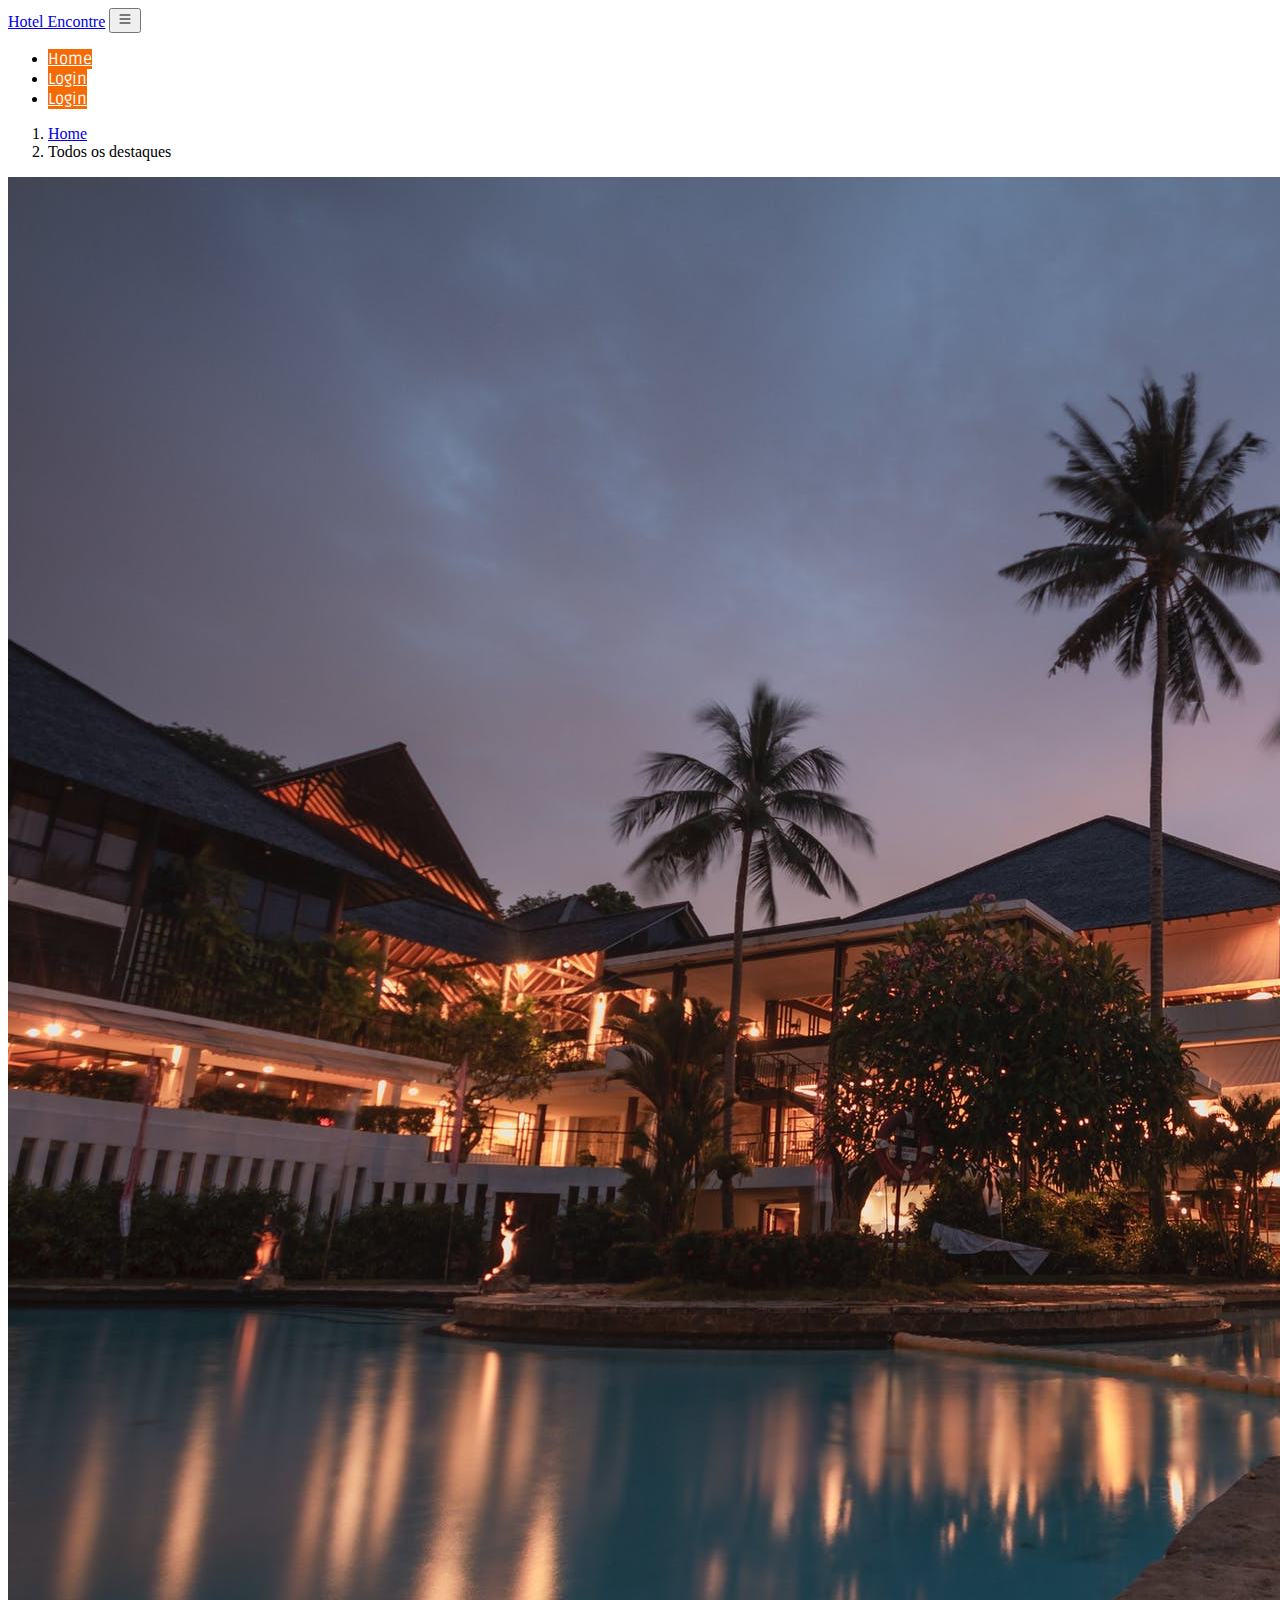
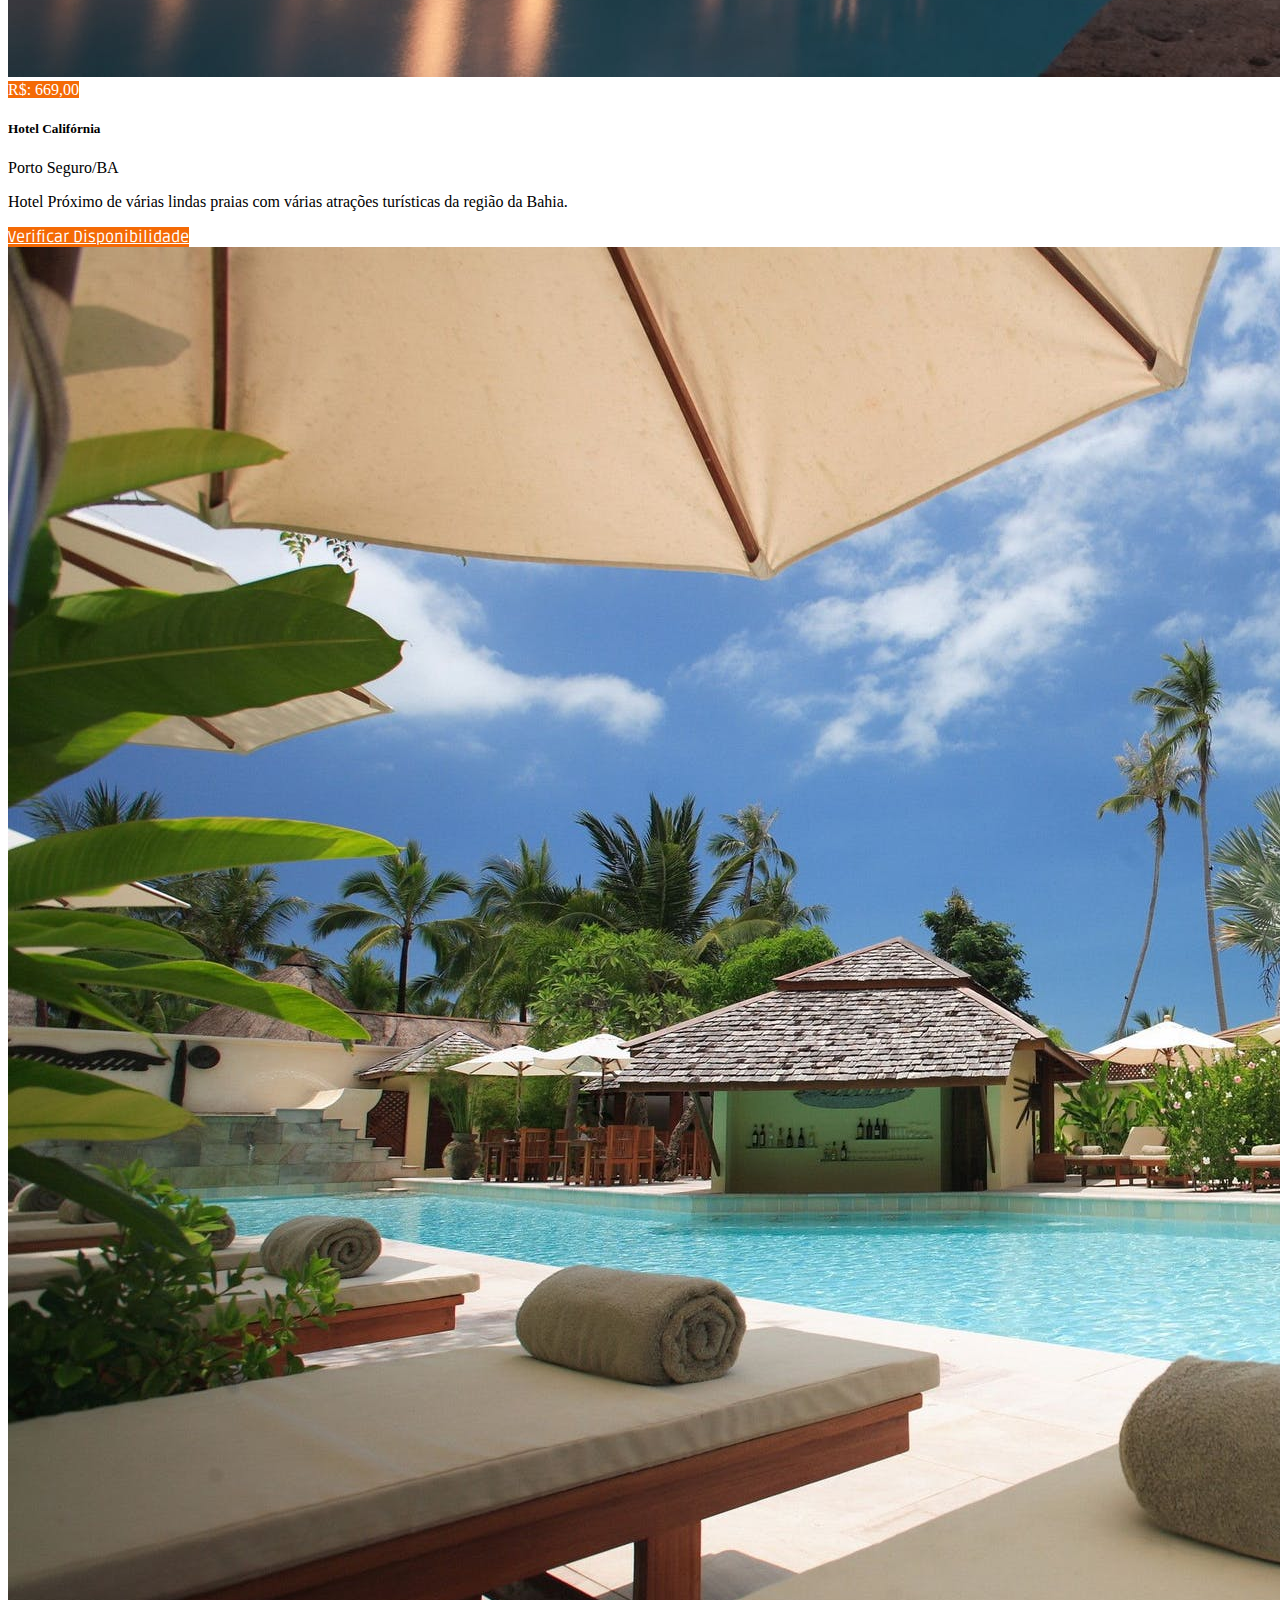
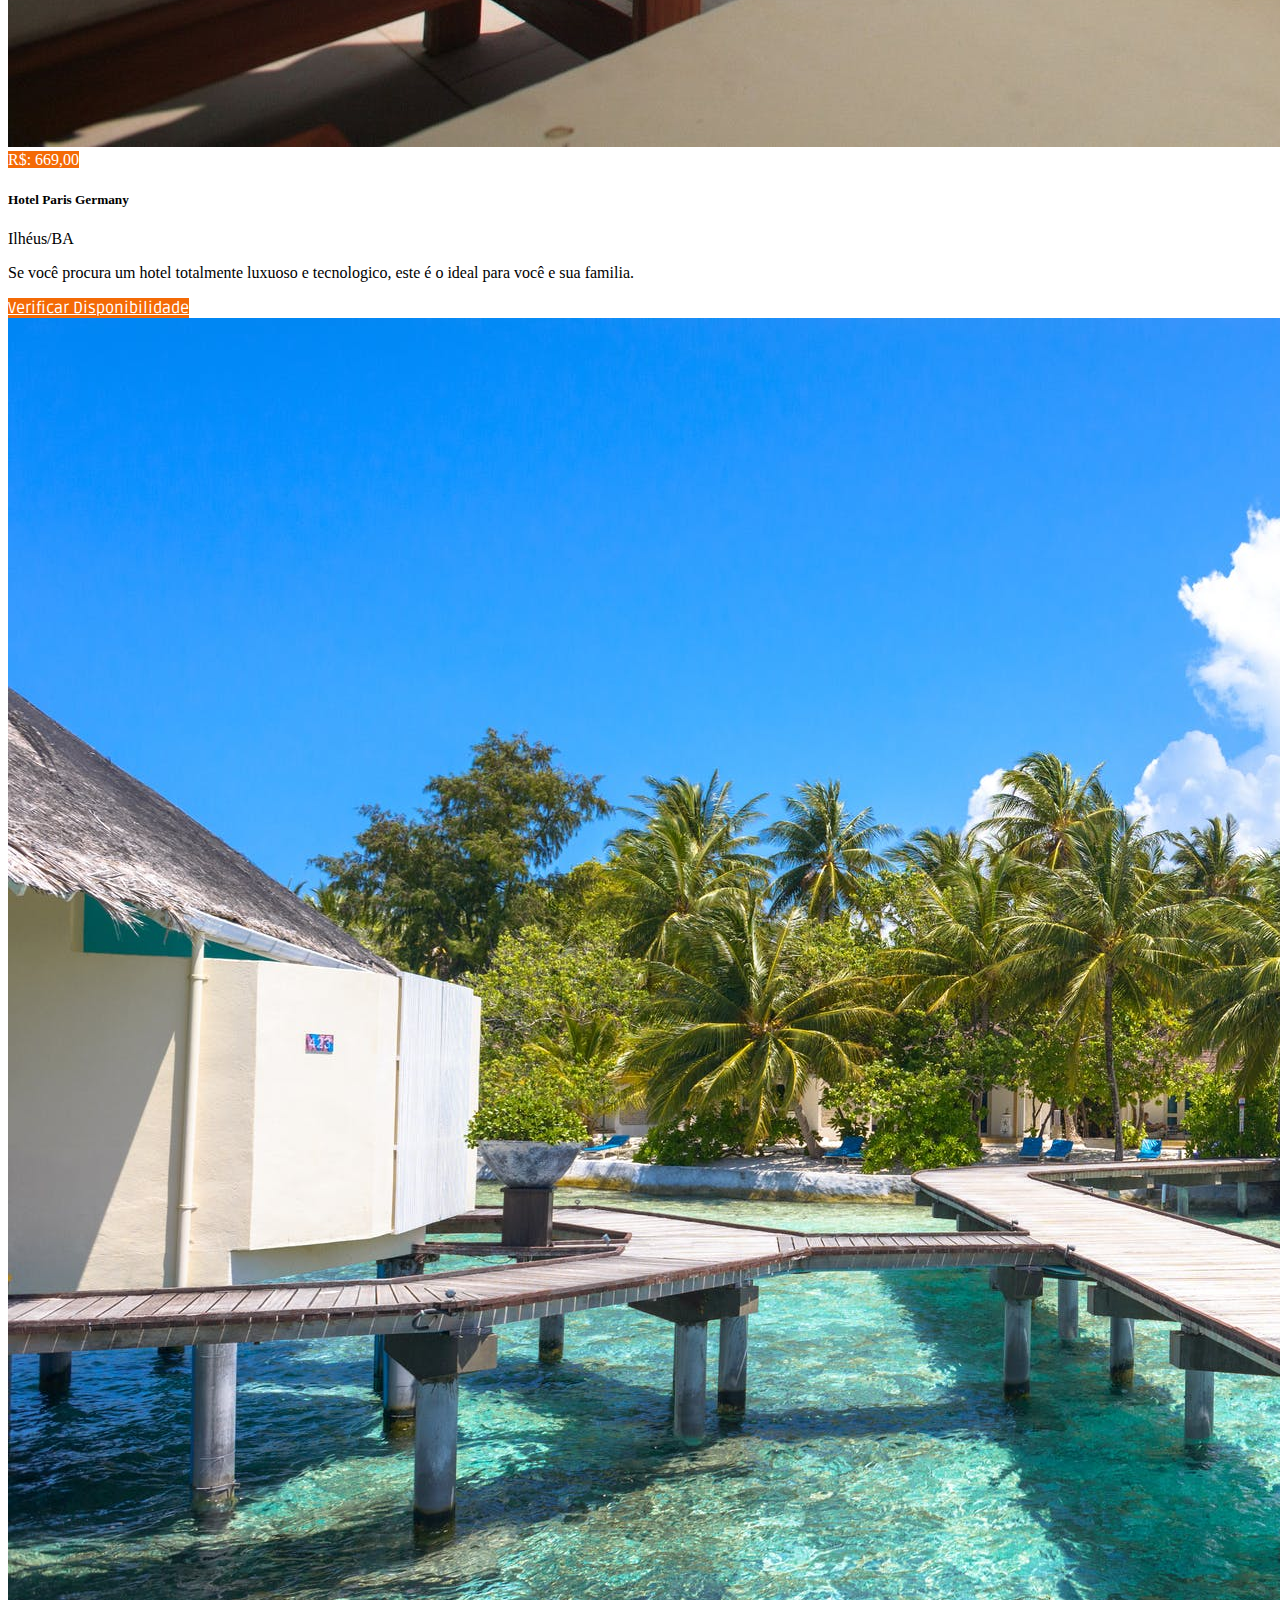
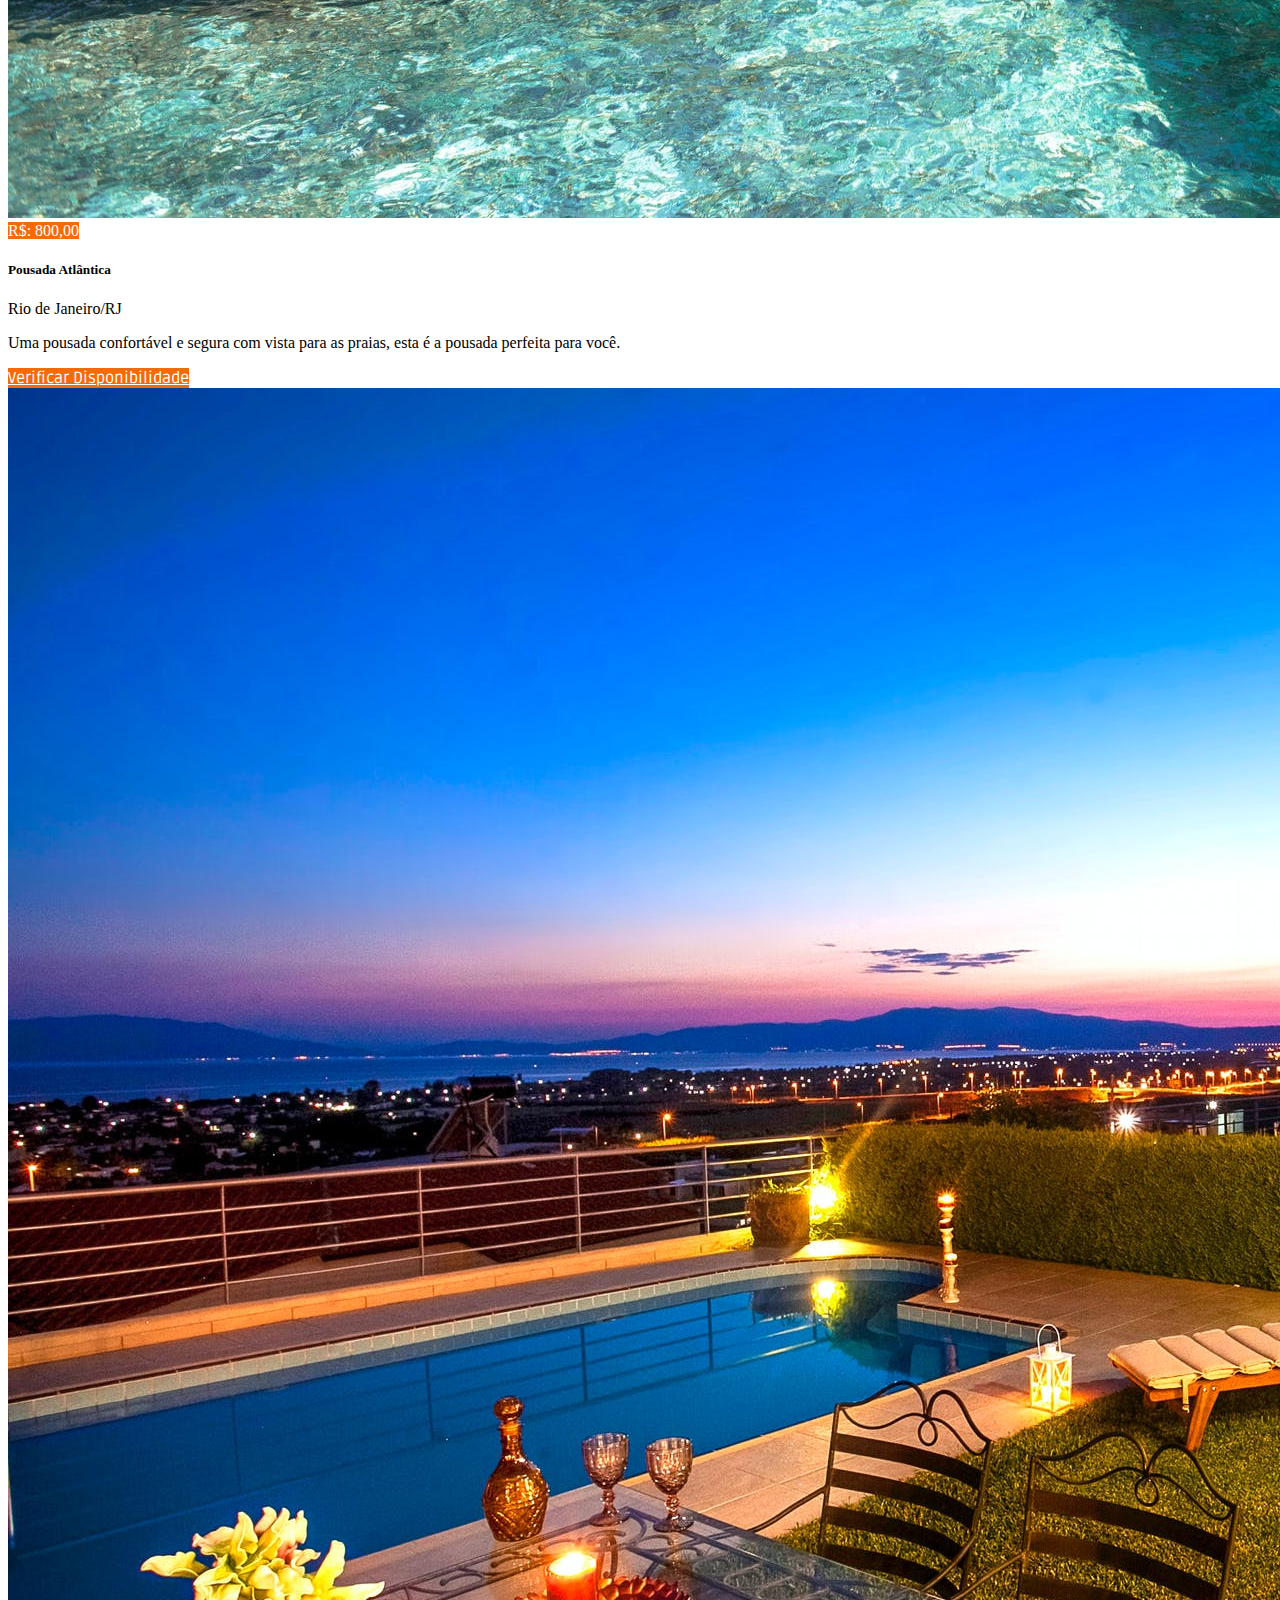
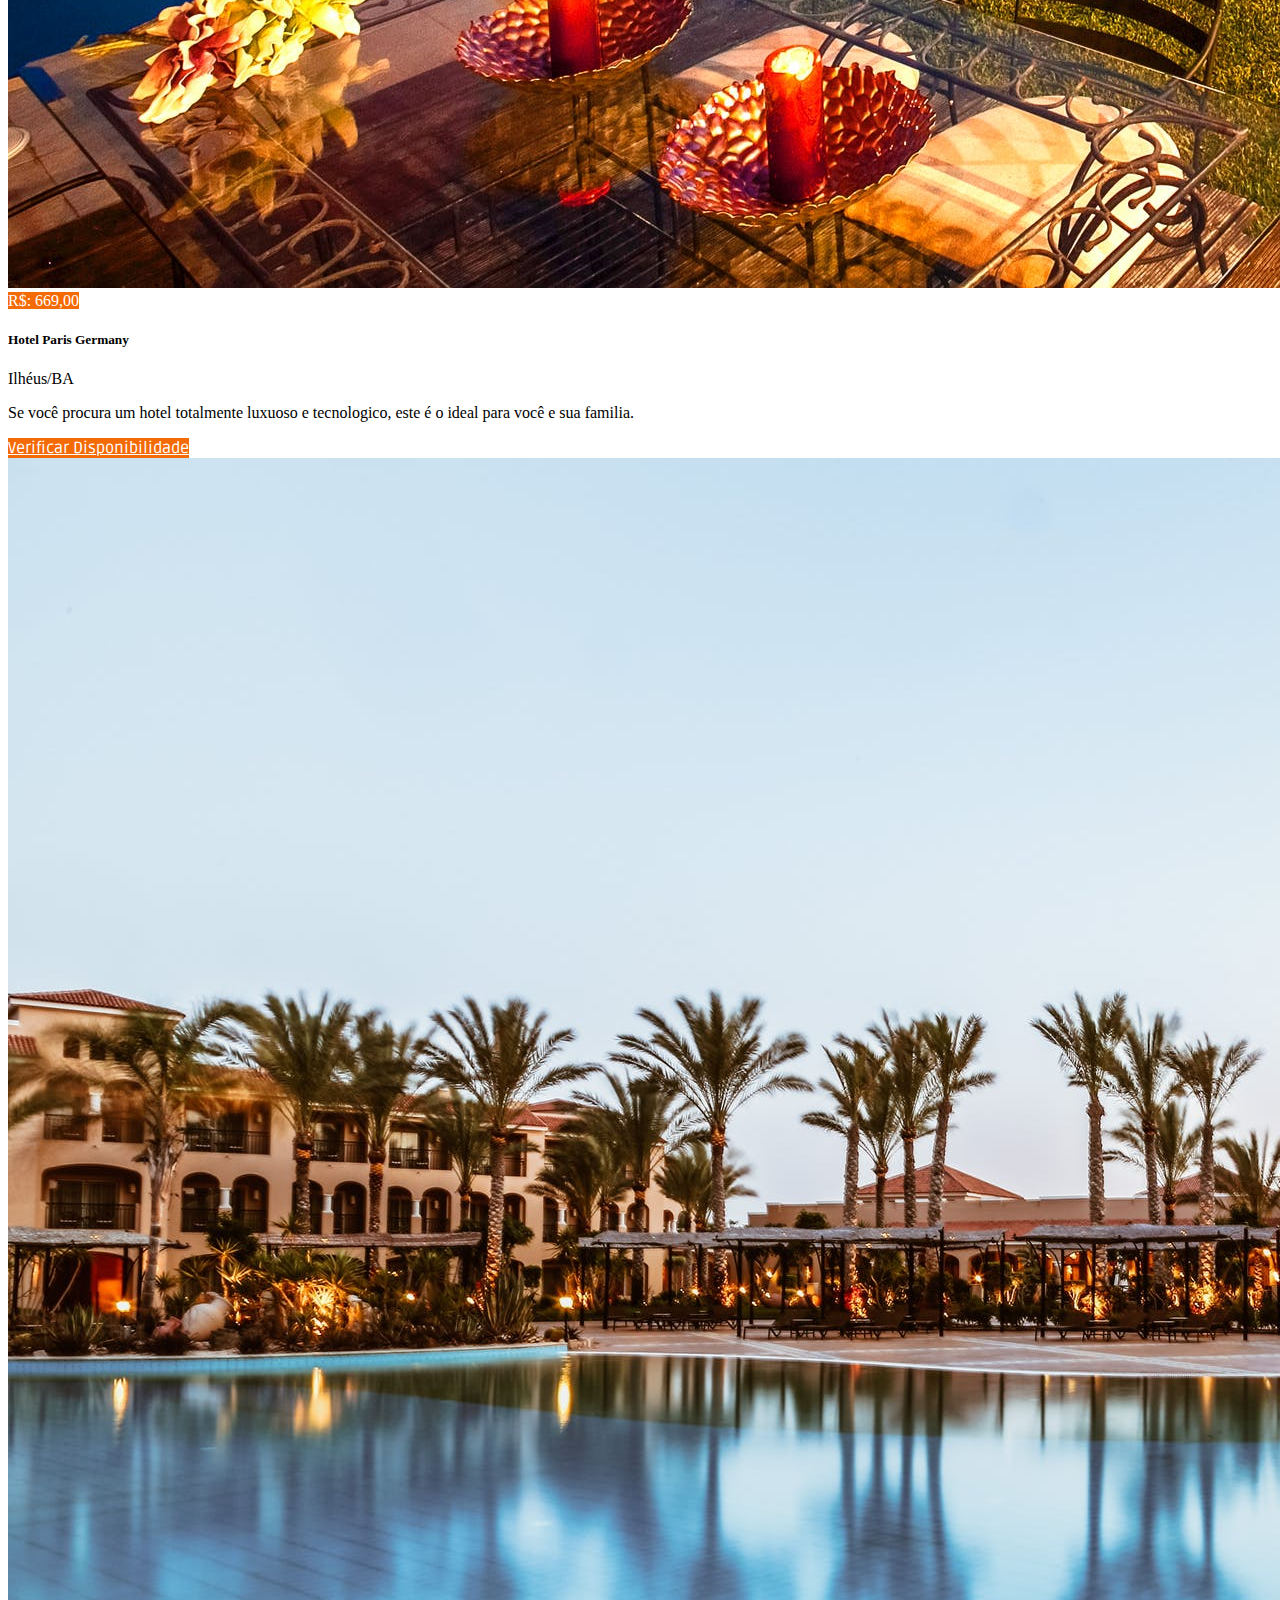
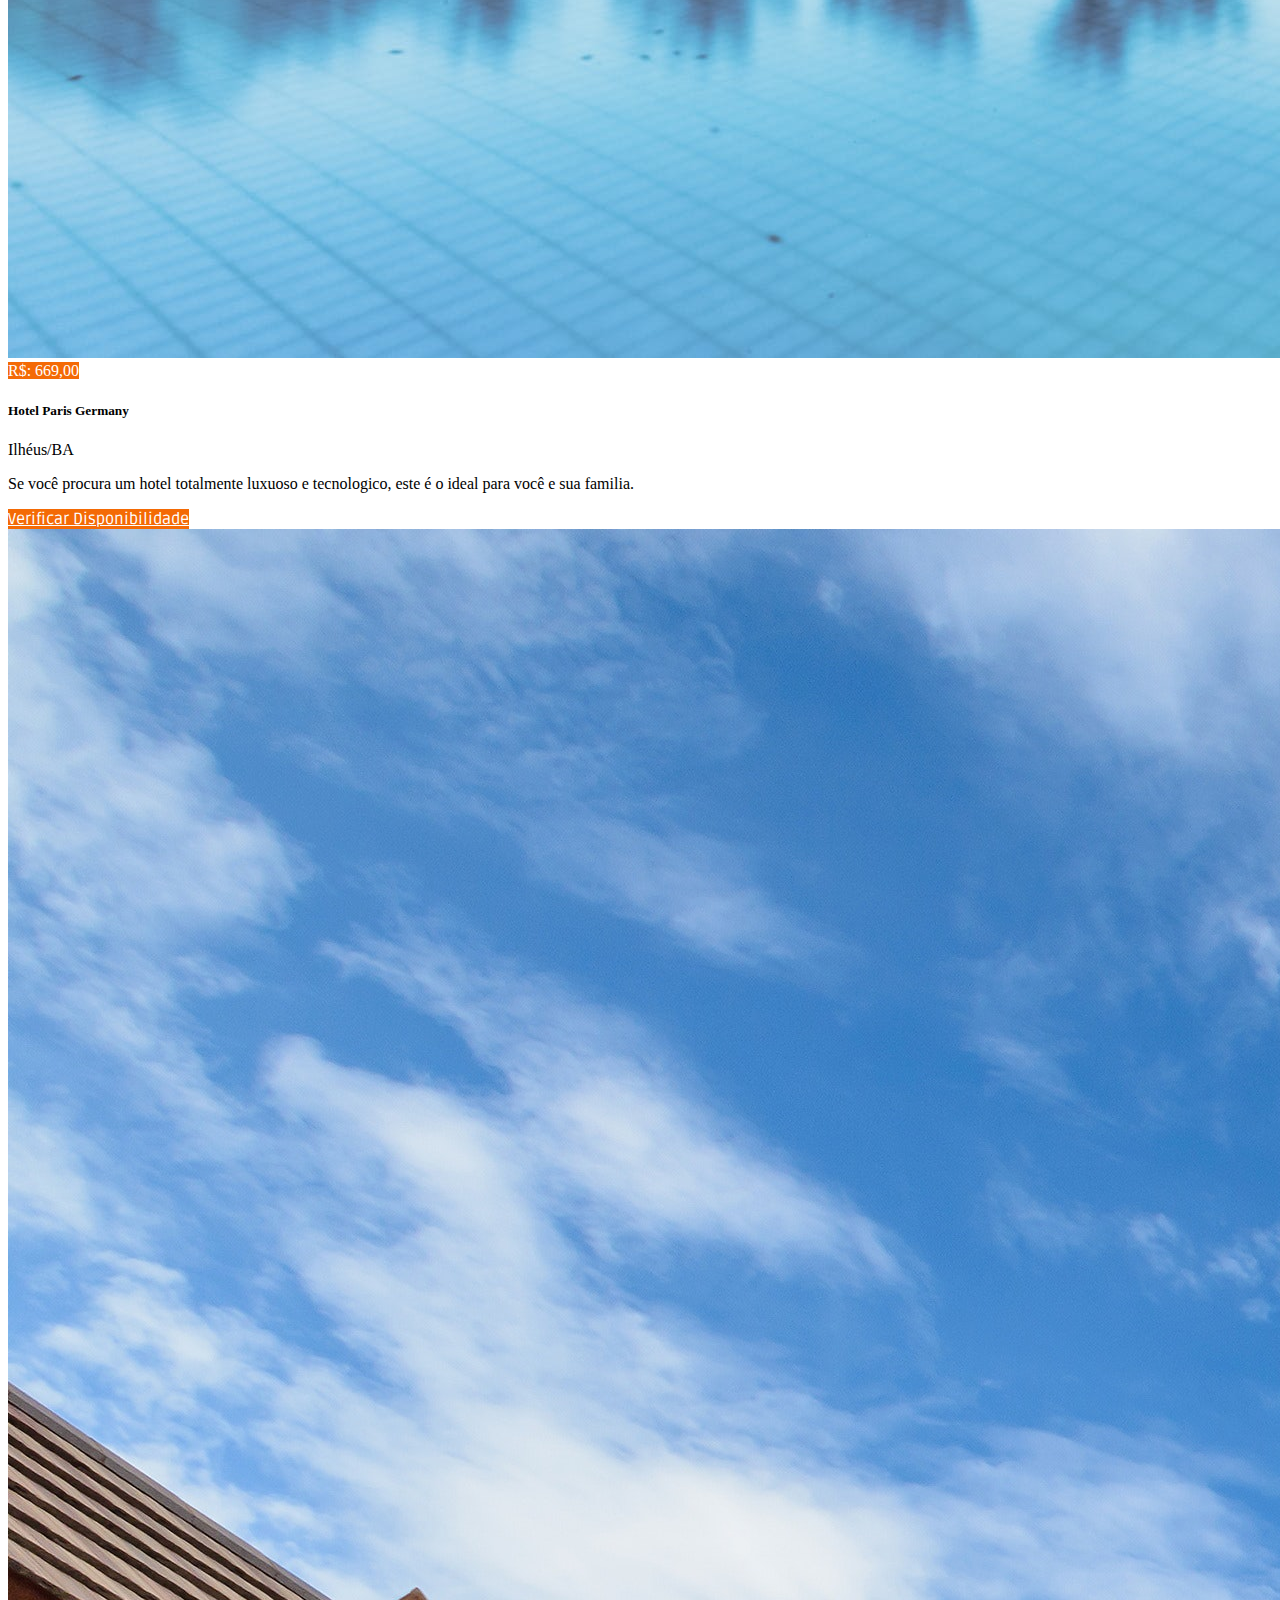
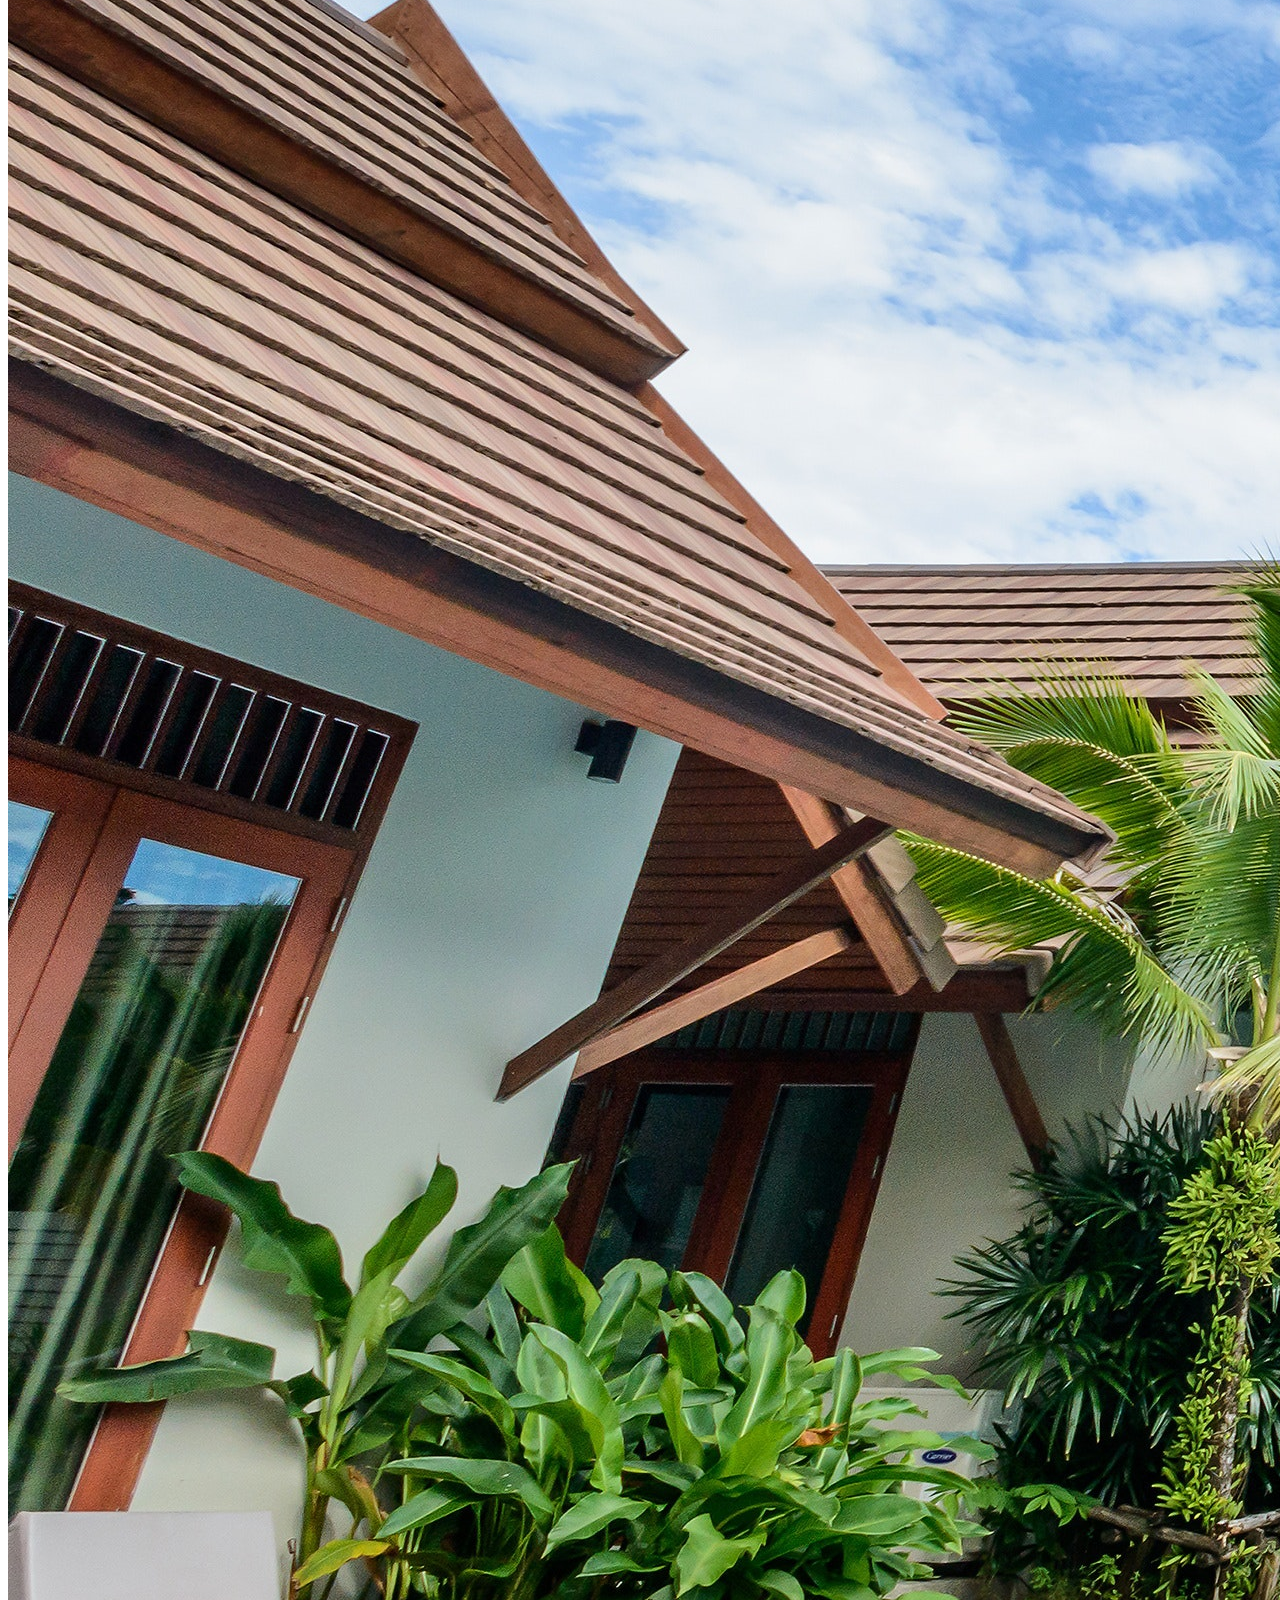
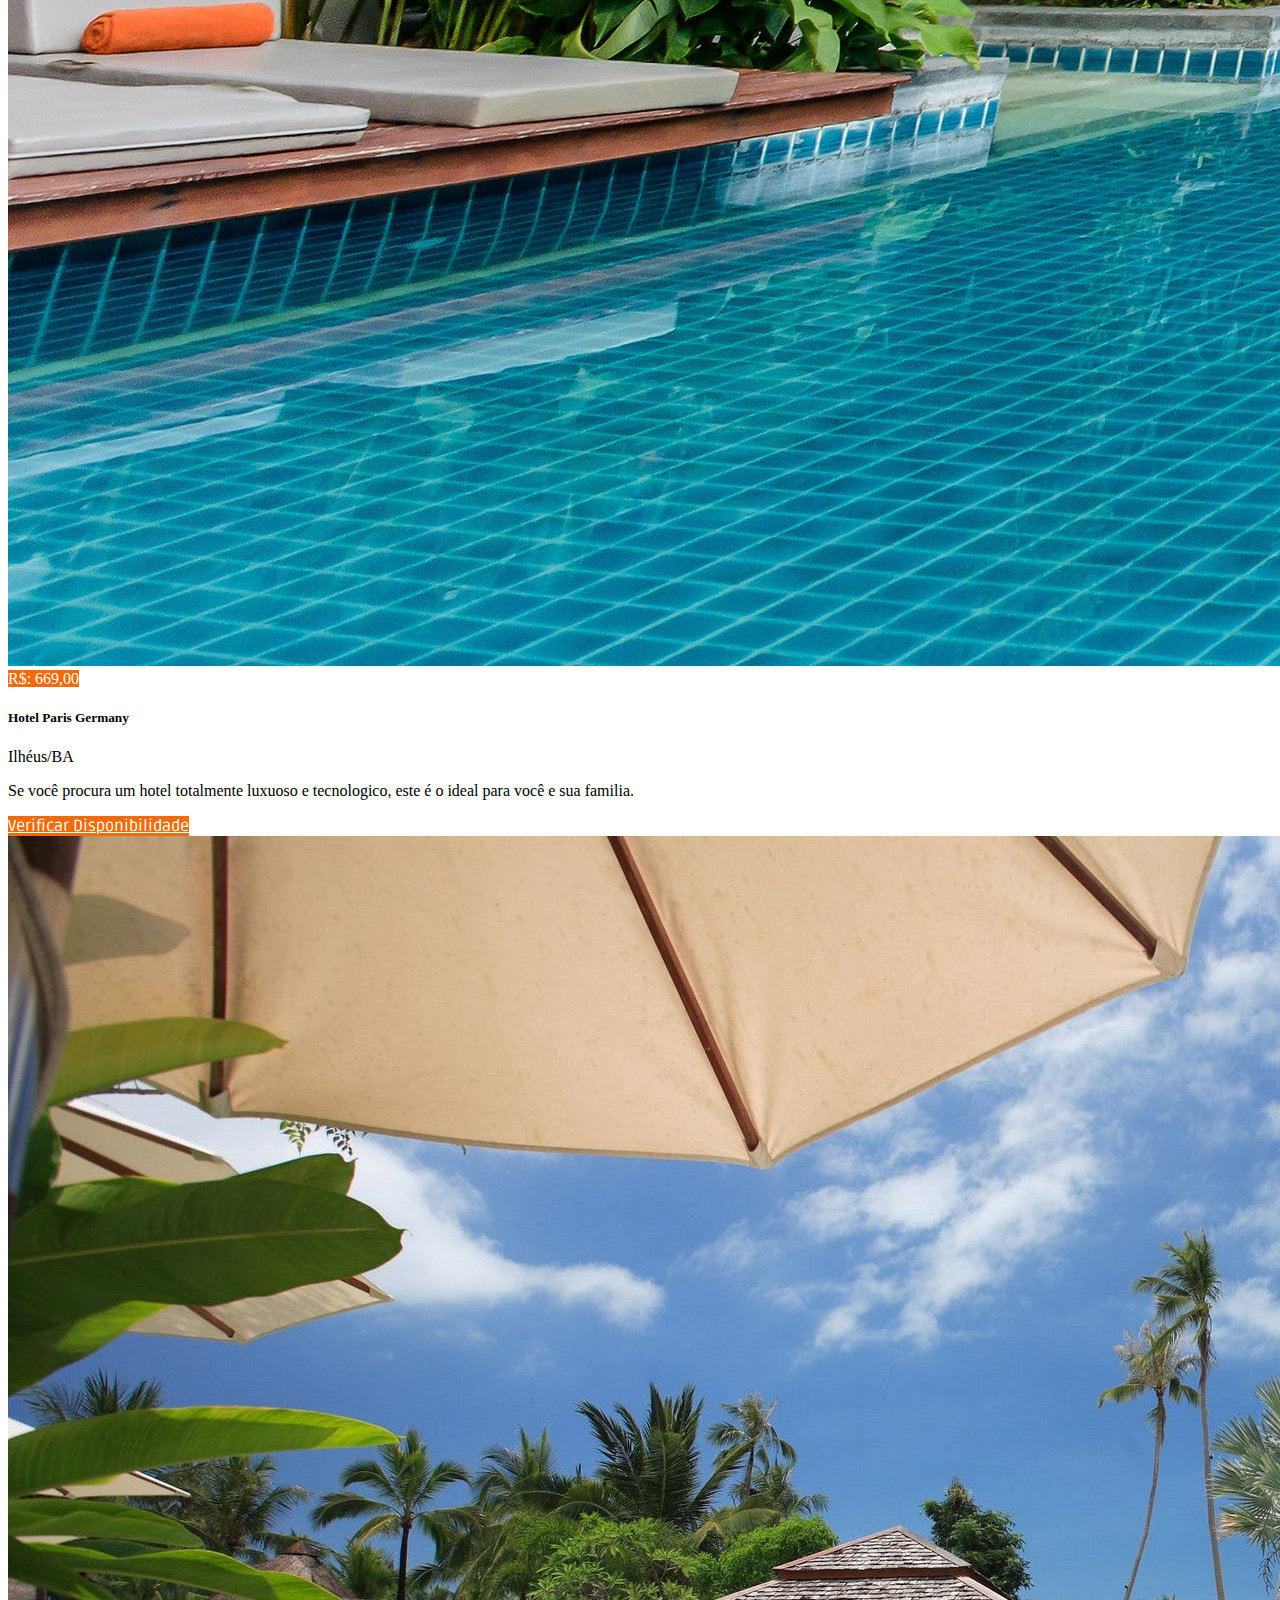
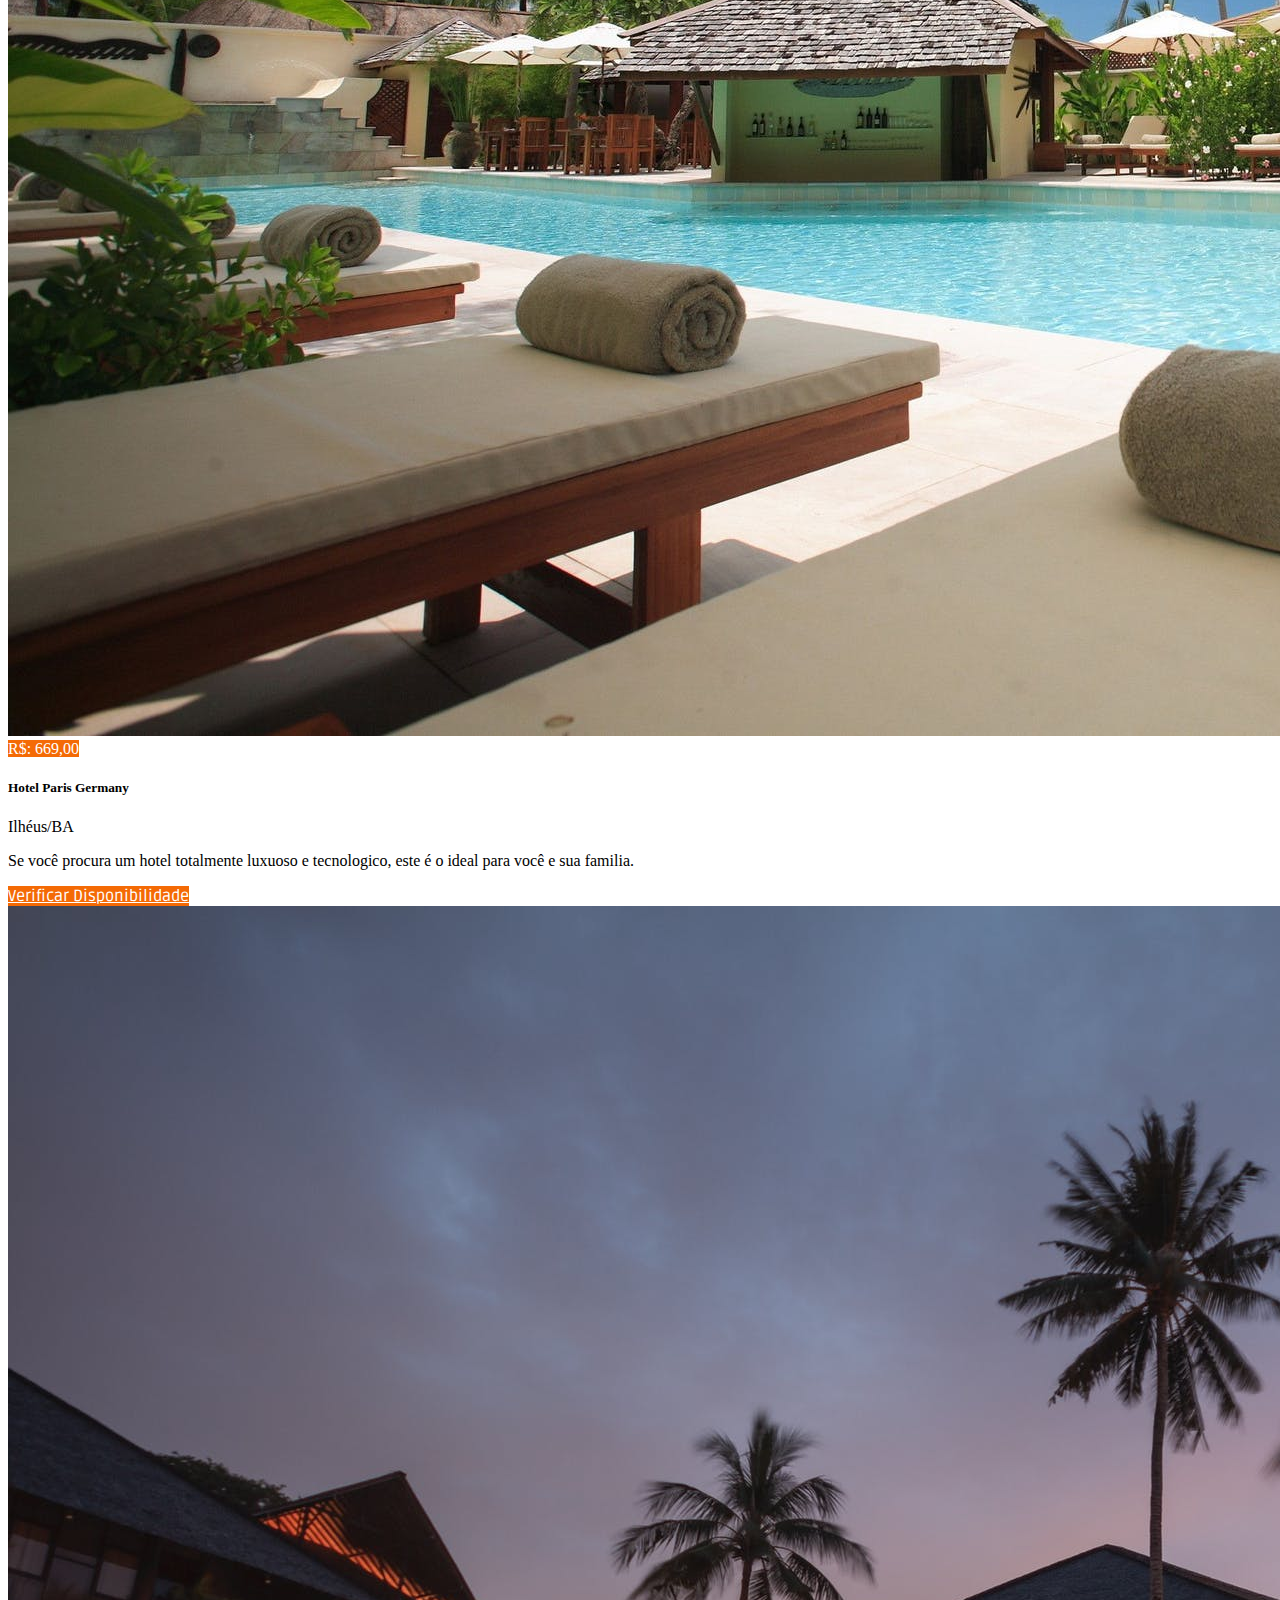
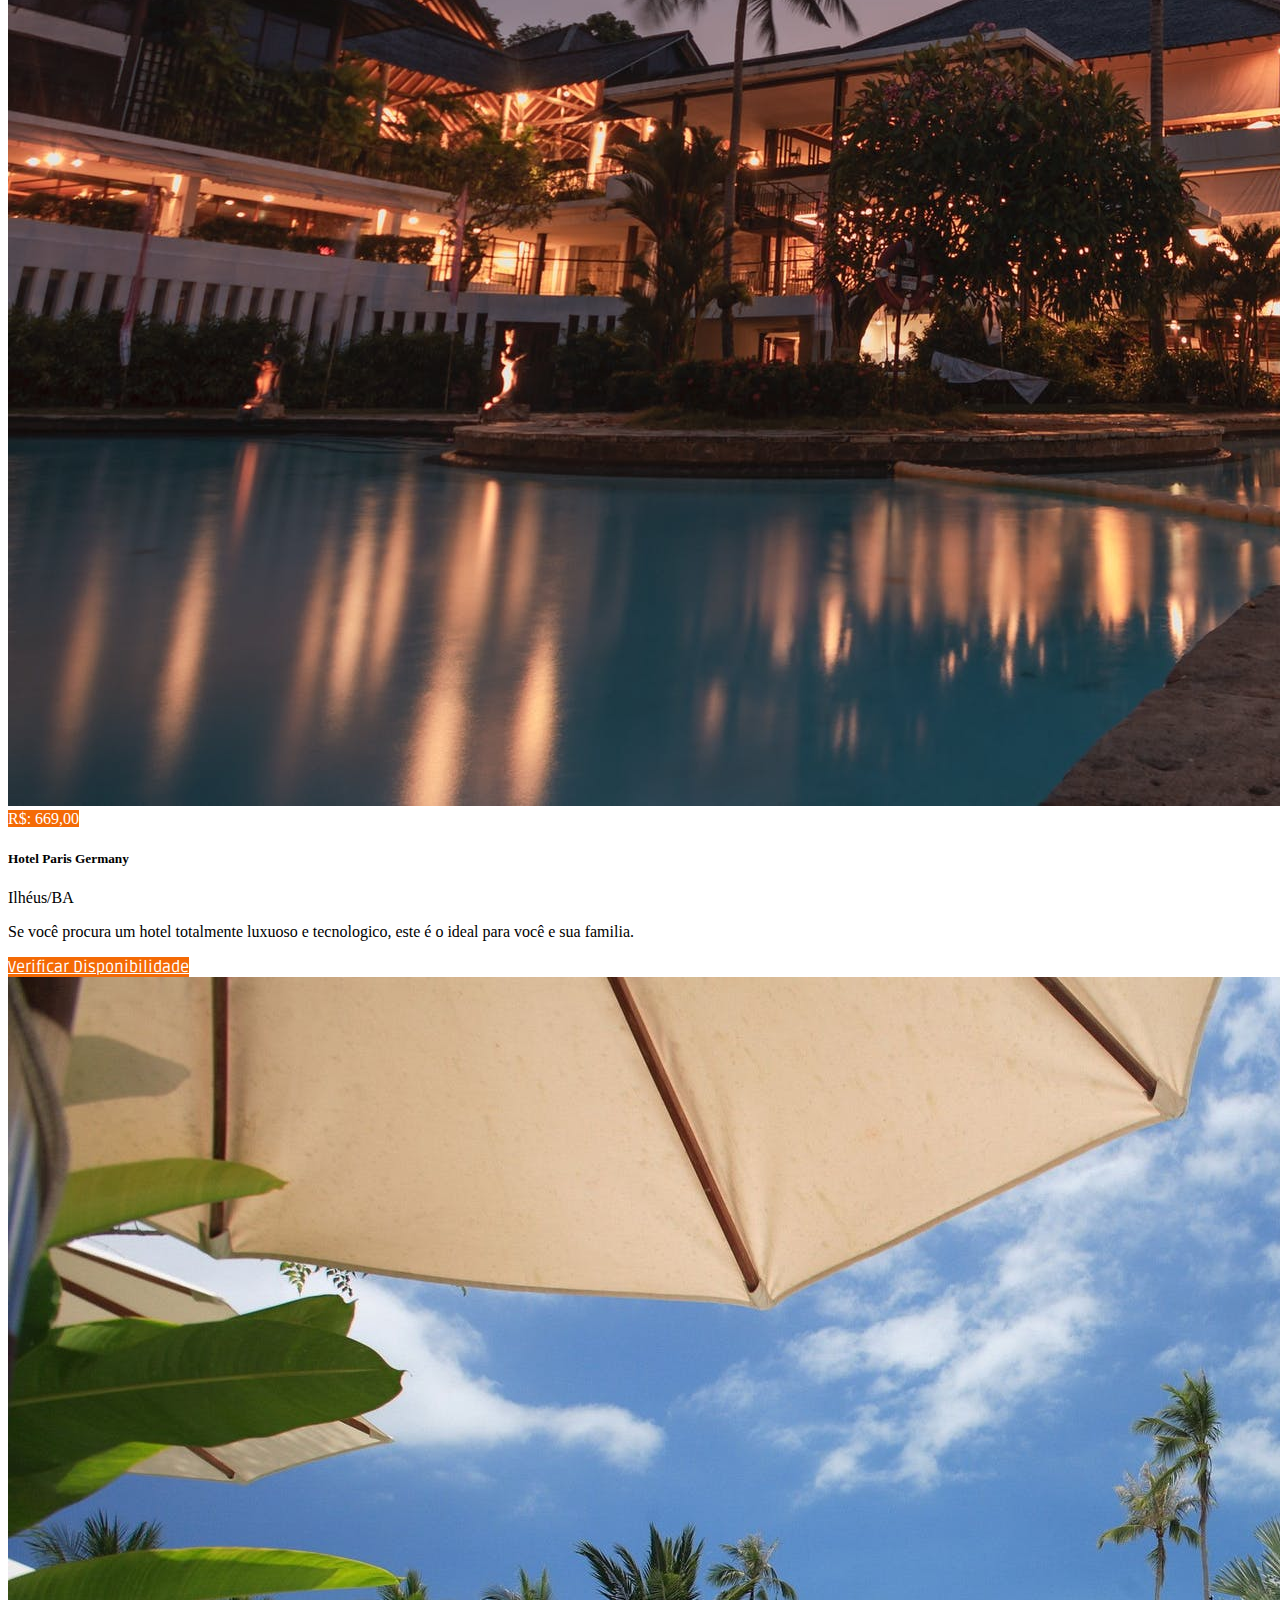
<file: all.html>
<!DOCTYPE html>
<html lang="pt-BR">
<head>
    <meta charset="UTF-8">
    <meta name="viewport" content="width=device-width, initial-scale=1.0">
    <title>Hotel Encontre</title>
    <link href="https://cdn.jsdelivr.net/npm/bootstrap@5.3.0/dist/css/bootstrap.min.css" rel="stylesheet"
        integrity="sha384-9ndCyUaIbzAi2FUVXJi0CjmCapSmO7SnpJef0486qhLnuZ2cdeRhO02iuK6FUUVM" crossorigin="anonymous">
    <link rel="stylesheet" href="https://cdnjs.cloudflare.com/ajax/libs/font-awesome/5.15.3/css/all.min.css">
    <link rel="stylesheet" href="style.css">
</head>
<body>
     <!-- NAVBAR -->
     <nav class="navbar navbar-expand-lg navbar-light bg-white">
        <div class="container pt-1 pb-1">
            <a href="./index.html" class="navbar-brand fw-bold">Hotel Encontre</a>
            <button class="navbar-toggler" type="button" data-bs-toggle="collapse" data-bs-target="#navbarNav"
                aria-controls="navbarNav" aria-expanded="false" aria-label="Toggle navigation">
                <svg xmlns="http://www.w3.org/2000/svg" width="16" height="16" fill="currentColor" class="bi bi-list"
                    viewBox="0 0 16 16">
                    <path fill-rule="evenodd"
                        d="M2.5 12a.5.5 0 0 1 .5-.5h10a.5.5 0 0 1 0 1H3a.5.5 0 0 1-.5-.5zm0-4a.5.5 0 0 1 .5-.5h10a.5.5 0 0 1 0 1H3a.5.5 0 0 1-.5-.5zm0-4a.5.5 0 0 1 .5-.5h10a.5.5 0 0 1 0 1H3a.5.5 0 0 1-.5-.5z" />
                </svg>
            </button>
            <div class="collapse navbar-collapse d-lg-flex justify-content-lg-end" id="navbarNav">
                <ul class="navbar-nav">
                    <li class="nav-item d-block d-md-none d-lg-none pt-2 pb-2">
                        <a href="./index.html" type="button" class=" btn btn-orange w-100 rounded-0">Home</a>
                    </li>
                    <!-- Botão aparece quando a tela está menor-->
                    <li class="nav-item d-block d-md-none d-lg-none pt-2 pb-2">
                        <a href="#" type="button" class=" btn btn-orange w-100 rounded-0">Login</a>
                    </li>
                    <li class="nav-item d-none d-md-block d-lg-block">
                        <a href="#" type="button" class=" btn btn-orange rounded-0 ps-lg-5 pe-lg-5">Login</a>
                    </li>
                </ul>
            </div>
        </div>
    </nav>
    <!--END NAVBAR-->

    <main class="w-100 pb-5 pt-lg-2 pb-lg-5">
        <div class="container pt-5 pb-2 pt-lg-5 pb-lg-0">
            <nav aria-label="breadcrumb" class="mb-4">
                <ol class="breadcrumb">
                    <li class="breadcrumb-item">
                        <a href="./index.html">Home</a>
                    </li>
                    <li class="breadcrumb-item" aria-current="page">
                        Todos os destaques
                    </li>
                </ol>
            </nav>
            <div class="row mb-4">
                <div class="col-12 col-md-12 col-lg-4 mb-5">
                    <div class="card shadow border-0">
                        <div class="position-relative">
                            <img src="./assets/img/hoteis/hotel-1.jpeg" alt="" class="card-img-top">
                            <span class="position-absolute bottom-0 right-0 bg-color-orange ps-2 pe-2 pt-1 pb-1">
                                R$: 669,00
                            </span>
                        </div>
                        <div class="card-body p-3">
                            <h5 class="card-title mb-1">Hotel Califórnia</h5>
                            <p class="text-muted">Porto Seguro/BA</p>
                            <p class="card-text">Hotel Próximo de várias lindas praias
                                com várias atrações turísticas
                                da região da Bahia.
                            </p>
                            <a href="./unavailable.html" class="btn btn-orange rounded-0 w-100">
                                Verificar Disponibilidade
                            </a>
                        </div>
                    </div>
                </div>
                <div class="col-12 col-md-12 col-lg-4 mb-5">
                    <div class="card shadow border-0">
                        <div class="position-relative">
                            <img src="./assets/img/hoteis/hotel-2.jpeg" alt="" class="card-img-top">
                            <span class="position-absolute bottom-0 right-0 bg-color-orange ps-2 pe-2 pt-1 pb-1">
                                R$: 669,00
                            </span>
                        </div>
                        <div class="card-body p-3">
                            <h5 class="card-title mb-1">Hotel Paris Germany</h5>
                            <p class="text-muted">Ilhéus/BA</p>
                            <p class="card-text">
                                Se você procura um hotel totalmente luxuoso e tecnologico, este é o ideal para você e sua familia. 
                            </p>
                            <a href="./available.html" class="btn btn-orange rounded-0 w-100">
                                Verificar Disponibilidade
                            </a>
                        </div>
                    </div>
                </div>
                <div class="col-12 col-md-12 col-lg-4 mb-5">
                    <div class="card shadow border-0">
                        <div class="position-relative">
                            <img src="./assets/img/hoteis/hotel-3.jpeg" alt="" class="card-img-top">
                            <span class="position-absolute bottom-0 right-0 bg-color-orange ps-2 pe-2 pt-1 pb-1">
                                R$: 800,00
                            </span>
                        </div>
                        <div class="card-body p-3">
                            <h5 class="card-title mb-1">Pousada Atlântica</h5>
                            <p class="text-muted">Rio de Janeiro/RJ</p>
                            <p class="card-text">
                                Uma pousada confortável e segura com vista para as praias, esta é a pousada perfeita para você. 
                            </p>
                            <a href="./available.html" class="btn btn-orange rounded-0 w-100">
                                Verificar Disponibilidade
                            </a>
                        </div>
                    </div>
                </div>
                <div class="col-12 col-md-12 col-lg-4 mb-5">
                    <div class="card shadow border-0">
                        <div class="position-relative">
                            <img src="./assets/img/hoteis/hotel-4.jpeg" alt="" class="card-img-top">
                            <span class="position-absolute bottom-0 right-0 bg-color-orange ps-2 pe-2 pt-1 pb-1">
                                R$: 669,00
                            </span>
                        </div>
                        <div class="card-body p-3">
                            <h5 class="card-title mb-1">Hotel Paris Germany</h5>
                            <p class="text-muted">Ilhéus/BA</p>
                            <p class="card-text">
                                Se você procura um hotel totalmente luxuoso e tecnologico, este é o ideal para você e sua familia. 
                            </p>
                            <a href="./available.html" class="btn btn-orange rounded-0 w-100">
                                Verificar Disponibilidade
                            </a>
                        </div>
                    </div>
                </div>
                <div class="col-12 col-md-12 col-lg-4 mb-5">
                    <div class="card shadow border-0">
                        <div class="position-relative">
                            <img src="./assets/img/hoteis/hotel-5.jpeg" alt="" class="card-img-top">
                            <span class="position-absolute bottom-0 right-0 bg-color-orange ps-2 pe-2 pt-1 pb-1">
                                R$: 669,00
                            </span>
                        </div>
                        <div class="card-body p-3">
                            <h5 class="card-title mb-1">Hotel Paris Germany</h5>
                            <p class="text-muted">Ilhéus/BA</p>
                            <p class="card-text">
                                Se você procura um hotel totalmente luxuoso e tecnologico, este é o ideal para você e sua familia. 
                            </p>
                            <a href="./available.html" class="btn btn-orange rounded-0 w-100">
                                Verificar Disponibilidade
                            </a>
                        </div>
                    </div>
                </div>
                <div class="col-12 col-md-12 col-lg-4 mb-5">
                    <div class="card shadow border-0">
                        <div class="position-relative">
                            <img src="./assets/img/hoteis/hotel-6.jpg" alt="" class="card-img-top">
                            <span class="position-absolute bottom-0 right-0 bg-color-orange ps-2 pe-2 pt-1 pb-1">
                                R$: 669,00
                            </span>
                        </div>
                        <div class="card-body p-3">
                            <h5 class="card-title mb-1">Hotel Paris Germany</h5>
                            <p class="text-muted">Ilhéus/BA</p>
                            <p class="card-text">
                                Se você procura um hotel totalmente luxuoso e tecnologico, este é o ideal para você e sua familia. 
                            </p>
                            <a href="./available.html" class="btn btn-orange rounded-0 w-100">
                                Verificar Disponibilidade
                            </a>
                        </div>
                    </div>
                </div>
                <div class="col-12 col-md-12 col-lg-4 mb-5">
                    <div class="card shadow border-0">
                        <div class="position-relative">
                            <img src="./assets/img/hoteis/hotel-2.jpeg" alt="" class="card-img-top">
                            <span class="position-absolute bottom-0 right-0 bg-color-orange ps-2 pe-2 pt-1 pb-1">
                                R$: 669,00
                            </span>
                        </div>
                        <div class="card-body p-3">
                            <h5 class="card-title mb-1">Hotel Paris Germany</h5>
                            <p class="text-muted">Ilhéus/BA</p>
                            <p class="card-text">
                                Se você procura um hotel totalmente luxuoso e tecnologico, este é o ideal para você e sua familia. 
                            </p>
                            <a href="./available.html" class="btn btn-orange rounded-0 w-100">
                                Verificar Disponibilidade
                            </a>
                        </div>
                    </div>
                </div>
                <div class="col-12 col-md-12 col-lg-4 mb-5">
                    <div class="card shadow border-0">
                        <div class="position-relative">
                            <img src="./assets/img/hoteis/hotel-1.jpeg" alt="" class="card-img-top">
                            <span class="position-absolute bottom-0 right-0 bg-color-orange ps-2 pe-2 pt-1 pb-1">
                                R$: 669,00
                            </span>
                        </div>
                        <div class="card-body p-3">
                            <h5 class="card-title mb-1">Hotel Paris Germany</h5>
                            <p class="text-muted">Ilhéus/BA</p>
                            <p class="card-text">
                                Se você procura um hotel totalmente luxuoso e tecnologico, este é o ideal para você e sua familia. 
                            </p>
                            <a href="./available.html" class="btn btn-orange rounded-0 w-100">
                                Verificar Disponibilidade
                            </a>
                        </div>
                    </div>
                </div>
                <div class="col-12 col-md-12 col-lg-4 mb-5">
                    <div class="card shadow border-0">
                        <div class="position-relative">
                            <img src="./assets/img/hoteis/hotel-2.jpeg" alt="" class="card-img-top">
                            <span class="position-absolute bottom-0 right-0 bg-color-orange ps-2 pe-2 pt-1 pb-1">
                                R$: 669,00
                            </span>
                        </div>
                        <div class="card-body p-3">
                            <h5 class="card-title mb-1">Hotel Paris Germany</h5>
                            <p class="text-muted">Ilhéus/BA</p>
                            <p class="card-text">
                                Se você procura um hotel totalmente luxuoso e tecnologico, este é o ideal para você e sua familia. 
                            </p>
                            <a href="./available.html" class="btn btn-orange rounded-0 w-100">
                                Verificar Disponibilidade
                            </a>
                        </div>
                    </div>
                </div>
            </div>
        </div>
    </main>

      <!--FOOTER-->
      <footer class="w-100 bg-light">
        <div class="container pt-5 pt-lg-5 pb-lg-3">
            <div class="row">
                <div class="col-12 col-md-3 col-lg-4 mb-3 mb-md-0 mb-lg-0">
                    <h4 class="fs-4 fw-bold text-uppercase mb-2 mb-md-4 mb-lg-4">Hotel Encontre</h4>
                    <p class="text-muted">
                        Somos uma empresa que foi fundada em 2004, cuja missão
                        é entregar aos nossos clientes e parceiros
                        os melhores lugares para ter um lazer e um descanso excelente e 
                        merecido.
                    </p>
                    <p>
                        <a href="#" title="Facebook" class="text-decoration-none text-muted me-1 me-md-1 me-lg-2">
                            <i class="fab fa-facebook" aria-hidden="true"></i>
                          </a>
                          <a href="#" title="Instagram" class="text-decoration-none text-muted me-1 me-md-1 me-lg-2">
                            <i class="fab fa-instagram" aria-hidden="true"></i>
                          </a>
                          <a href="#" title="Twitter" class="text-decoration-none text-muted me-1 me-md-1 me-lg-2">
                            <i class="fab fa-twitter" aria-hidden="true"></i>
                          </a>
                          <a href="#" title="Youtube" class="text-decoration-none text-muted me-1 me-md-1 me-lg-2">
                            <i class="fab fa-youtube" aria-hidden="true"></i>
                          </a>                                                 
                    </p>
                </div>
                <div class="col-12 col-md-3 col-lg-4 pe-lg-0 ps-lg-5 mb-3 mb-md-0 mb-lg-0">
                    <h4 class="fs-4 fw-bold mb-2 mb-md-4 mb-lg-4">Minha Conta</h4>
                    <p class="mb-0">
                        <a href="#" class="text-decoration-none text-muted">Minhas Viagens</a>
                    </p>
                    <p class="mb-0">
                        <a href="#" class="text-decoration-none text-muted">Meu Perfil</a>
                    </p>
                </div>
                <div class="col-12 col-md-3 col-lg-4 mb-3 mb-md-0 mb-lg-0">
                    <h4 class="fs-4 fw-bold mb-2 mb-md-4 mb-lg-4">Informações Adicionais</h4>
                    <p class="mb-0">
                        <a href="#" class="text-decoration-none text-muted">Termos e condicões</a>
                    </p>
                    <p class="mb-0">
                        <a href="#" class="text-decoration-none text-muted">Política e privacidade</a>
                    </p>
                    <p class="mb-0">
                        <a href="#" class="text-decoration-none text-muted">Central de Ajuda</a>
                    </p>
                    <p class="mb-0">
                        <a href="#" class="text-decoration-none text-muted">Condições de uso</a>
                    </p>
                </div>
            </div>
        </div>
        <div class="w-100 bg-color-orange d-flex justify-content-center align-items-center">
            <p class="mb-0 pt-1 pb-1">
                &copy; Todos os direitos reservados.
            </p>
        </div>
    </footer>
</body>
<script src="https://cdn.jsdelivr.net/npm/bootstrap@5.3.0/dist/js/bootstrap.bundle.min.js"
    integrity="sha384-geWF76RCwLtnZ8qwWowPQNguL3RmwHVBC9FhGdlKrxdiJJigb/j/68SIy3Te4Bkz"
    crossorigin="anonymous"></script>
</html>
</file>
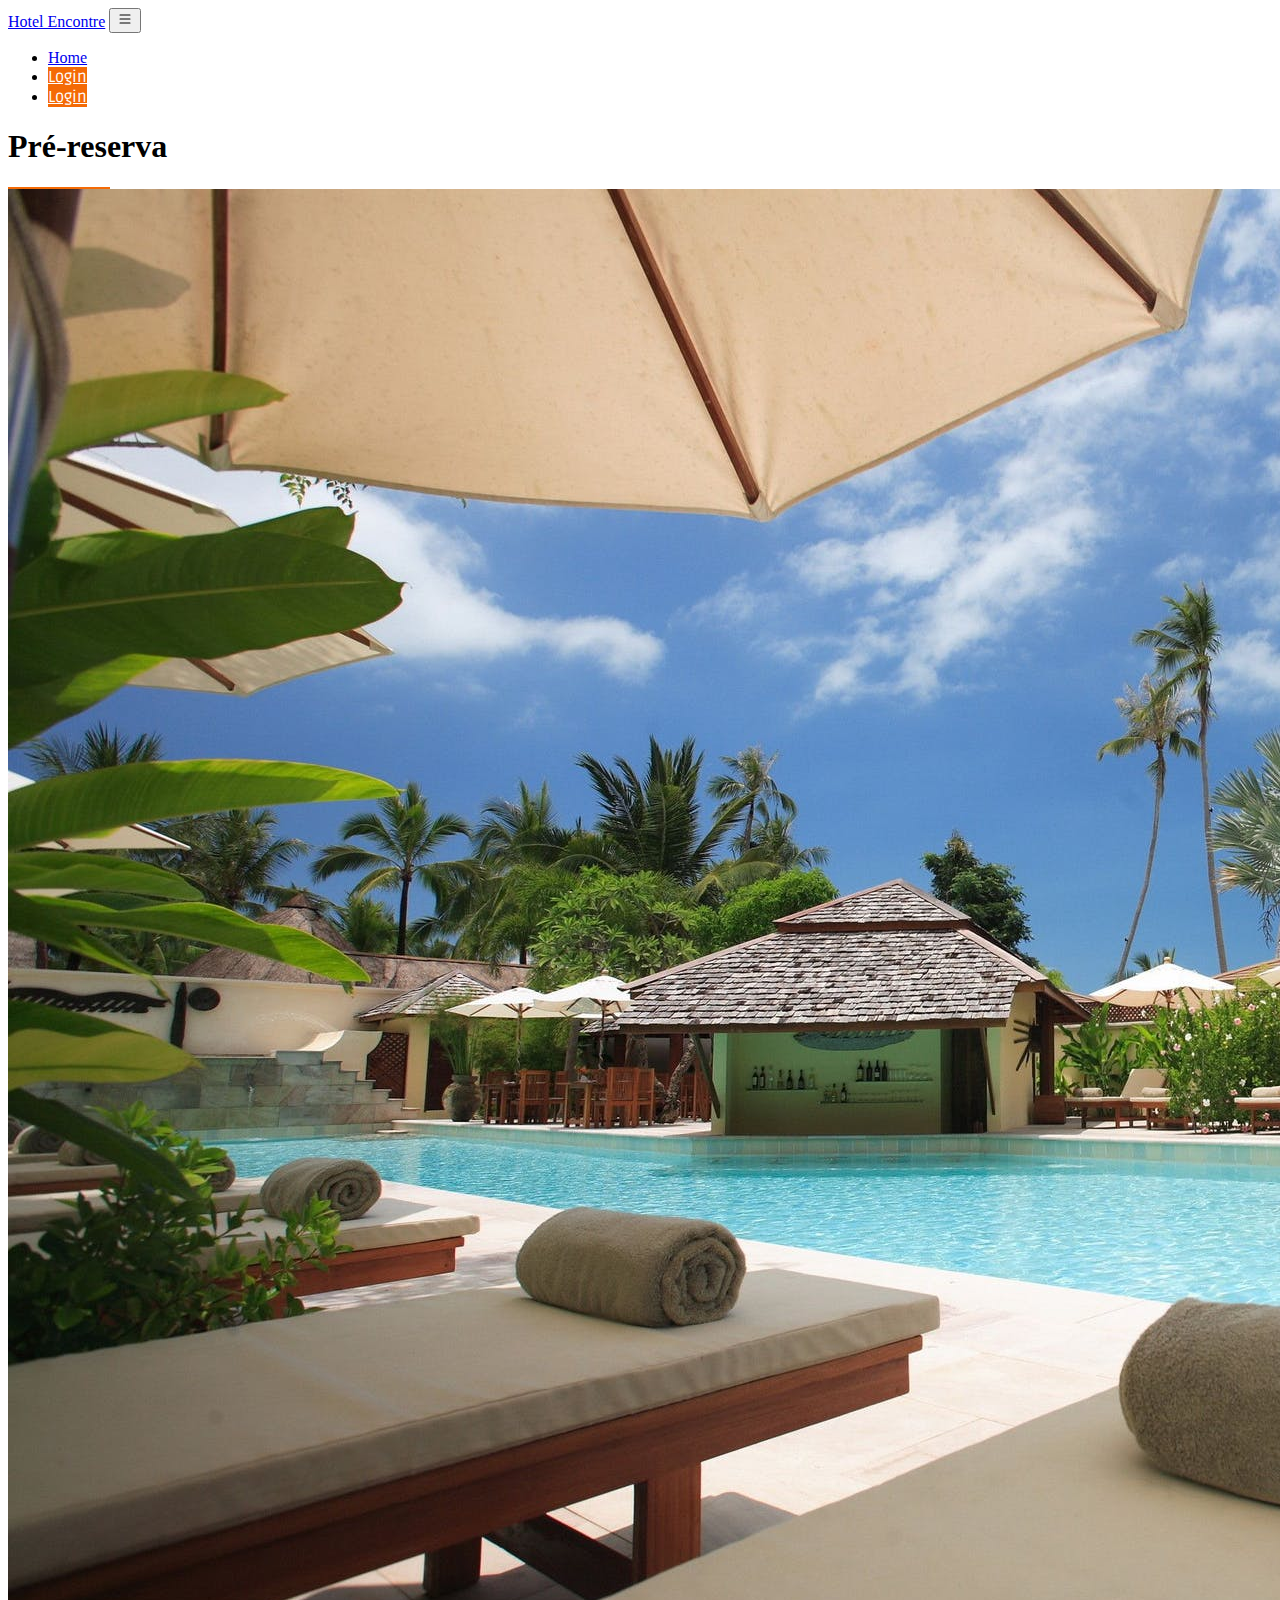
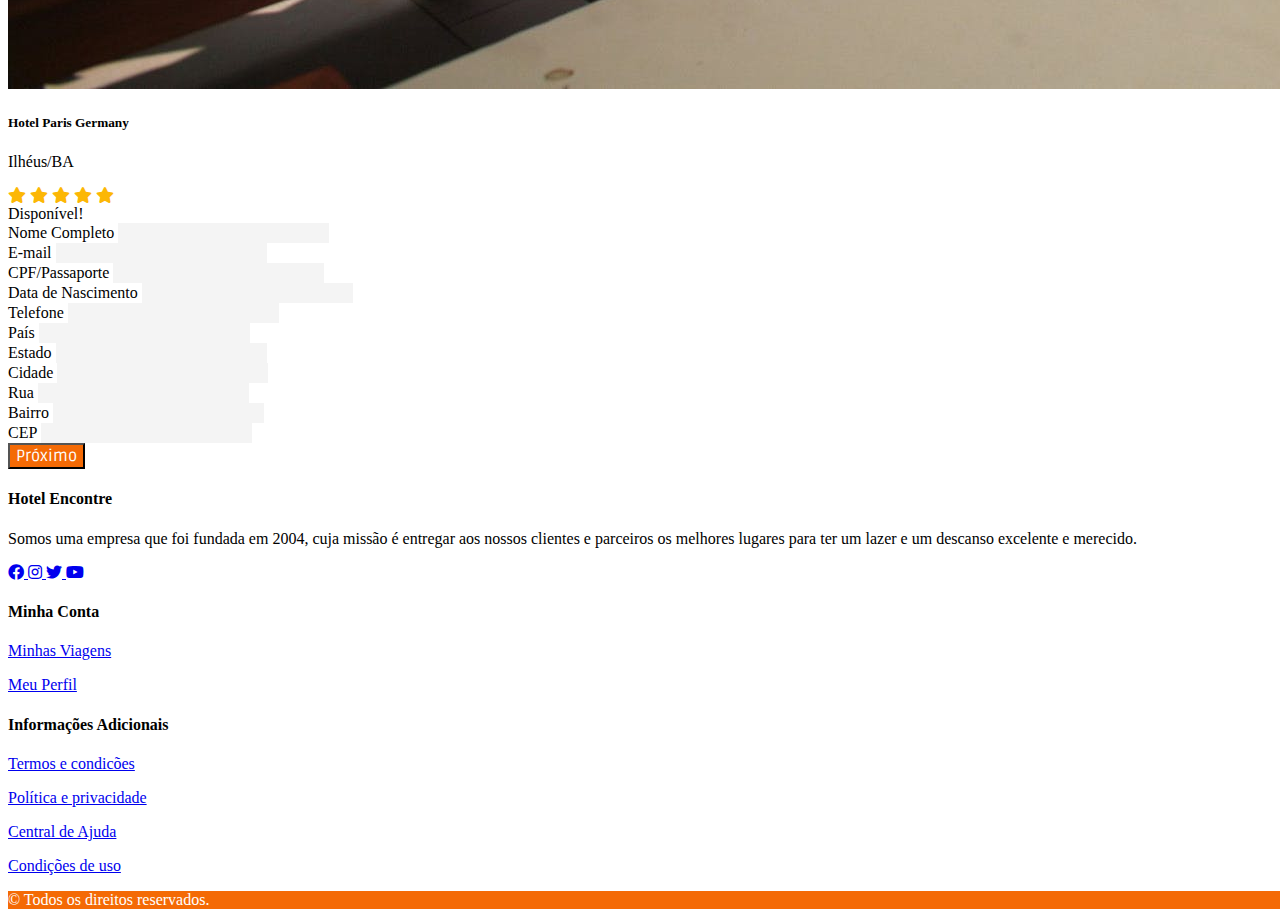
<file: available.html>
<!DOCTYPE html>
<html lang="pt-BR">
<head>
    <meta charset="UTF-8">
    <meta name="viewport" content="width=device-width, initial-scale=1.0">
    <title>Hotel Encontre</title>
    <link href="https://cdn.jsdelivr.net/npm/bootstrap@5.3.0/dist/css/bootstrap.min.css" rel="stylesheet"
        integrity="sha384-9ndCyUaIbzAi2FUVXJi0CjmCapSmO7SnpJef0486qhLnuZ2cdeRhO02iuK6FUUVM" crossorigin="anonymous">
    <link rel="stylesheet" href="https://cdnjs.cloudflare.com/ajax/libs/font-awesome/5.15.3/css/all.min.css">
    <link rel="stylesheet" href="style.css">
    <link rel="icon" href="./favicon.ico" type="image/x-icon">
</head>
<body>
    <!-- NAVBAR -->
    <nav class="navbar navbar-expand-lg navbar-light bg-light">
        <div class="container pt-1 pb-1">
            <a href="./index.html" class="navbar-brand fw-bold">Hotel Encontre</a>
            <button class="navbar-toggler" type="button" data-bs-toggle="collapse" data-bs-target="#navbarNav"
                aria-controls="navbarNav" aria-expanded="false" aria-label="Toggle navigation">
                <svg xmlns="http://www.w3.org/2000/svg" width="16" height="16" fill="currentColor" class="bi bi-list"
                    viewBox="0 0 16 16">
                    <path fill-rule="evenodd"
                        d="M2.5 12a.5.5 0 0 1 .5-.5h10a.5.5 0 0 1 0 1H3a.5.5 0 0 1-.5-.5zm0-4a.5.5 0 0 1 .5-.5h10a.5.5 0 0 1 0 1H3a.5.5 0 0 1-.5-.5zm0-4a.5.5 0 0 1 .5-.5h10a.5.5 0 0 1 0 1H3a.5.5 0 0 1-.5-.5z" />
                </svg>
            </button>
            <div class="collapse navbar-collapse d-lg-flx justify-content-lg-end" id="navbarNav">
                <ul class="navbar-nav">
                    <li class="navbar-item me-5">
                        <a href="./index.html" class="nav-link">Home</a>
                    </li>
                    <!-- Botão aparece quando a tela está menor-->
                    <li class="nav-item d-block d-md-none d-lg-none pt-2 pb-2">
                        <a href="#" type="button" class=" btn btn-orange w-100 rounded-0">Login</a>
                    </li>
                    <li class="nav-item d-none d-md-block d-lg-block">
                        <a href="#" type="button" class=" btn btn-orange rounded-0 ps-lg-5 pe-lg-5">Login</a>
                    </li>
                </ul>
            </div>
        </div>
    </nav>
    <!--END NAVBAR-->

    <main class="w-100 pb-5 pt-lg-2 pb-lg-5 min-vh-100">
        <div class="container pt-5 pb-2 pt-lg-5 pb-lg-0">
            <div class="w-100 title mb-5 mb-md-5 mb-lg-5 pt-lg-4">
                <h1 class="fs-4 text-center text-lg-center mbb-2 fw-bold">Pré-reserva</h1>
                <div class="line-orange m-auto"></div>
            </div>
            <div class="row">
                <div class="col-12 ccol-md col-lg-3 mb-3">
                    <div class="card border-0 pt-lg-4">
                        <img src="./assets/img/hoteis/hotel-2.jpeg" class="card-img-top rounded-0" alt="hotel-1">
                        <div class="card-body pe-0 ps-0">
                            <h5 class="card-title mb-1">Hotel Paris Germany</h5>
                            <p class="card-text text-muted mb-1">Ilhéus/BA</p>
                            <div class="stars mb-3">
                                <span class="star"><i class="fas fa-star" aria-hidden="true"></i></span>
                                <span class="star"><i class="fas fa-star" aria-hidden="true"></i></span>
                                <span class="star"><i class="fas fa-star" aria-hidden="true"></i></span>
                                <span class="star"><i class="fas fa-star" aria-hidden="true"></i></span>
                                <span class="star"><i class="fas fa-star" aria-hidden="true"></i></span>
                            </div>
                            <div class="alert alert-success rounded-0 text-center" role="alert">
                                Disponível!
                            </div>
                        </div>
                    </div>
                </div>
                <div class="col-12 col-md col-lg-9">
                    <div class="card border-0">
                        <div class="card-body">
                            <form class="row g-3">
                                <div class="col-md-6">
                                    <label for="nome" class="form-label">Nome Completo</label>
                                    <input type="text" class="form-control rounded-0" id="nome">
                                </div>
                                <div class="col-md-6">
                                    <label for="email" class="form-label">E-mail</label>
                                    <input type="email" class="form-control rounded-0" id="email">
                                </div>
                                <div class="col-md-6">
                                    <label for="documento" class="form-label">CPF/Passaporte</label>
                                    <input type="text" class="form-control rounded-0" id="documento">
                                </div>
                                <div class="col-md-6">
                                    <label for="nascimento" class="form-label">Data de Nascimento</label>
                                    <input type="text" class="form-control rounded-0" id="nascimento">
                                </div>
                                <div class="col-md-12">
                                    <label for="nascimento" class="form-label">Telefone</label>
                                    <input type="tel" class="form-control rounded-0" id="telefone">
                                </div>
                                <div class="col-md-4">
                                    <label for="pais" class="form-label">País</label>
                                    <input type="text" class="form-control rounded-0" id="pais">
                                </div>
                                <div class="col-md-4">
                                    <label for="estado" class="form-label">Estado</label>
                                    <input type="text" class="form-control rounded-0" id="estado">
                                </div>
                                <div class="col-md-4">
                                    <label for="cidade" class="form-label">Cidade</label>
                                    <input type="text" class="form-control rounded-0" id="cidade">
                                </div>
                                <div class="col-md-12">
                                    <label for="rua" class="form-label">Rua</label>
                                    <input type="text" class="form-control rounded-0" id="rua">
                                </div>
                                <div class="col-md-6">
                                    <label for="bairro" class="form-label">Bairro</label>
                                    <input type="text" class="form-control rounded-0" id="bairro">
                                </div>
                                <div class="col-md-6">
                                    <label for="cep" class="form-label">CEP</label>
                                    <input type="text" class="form-control rounded-0" id="cep">
                                </div>
                                <div class="w-100 d-flex justify-content-end d-lg-flex justify-content-lg-end pt-3">
                                    <button type="button" class="btn btn-orange pe-4 ps-4 rounded-0">Próximo</button>
                                </div>
                            </form>
                        </div>
                    </div>
                </div>
            </div>
        </div>
    </main>

    <!--FOOTER-->
    <footer class="w-100 bg-light">
        <div class="container pt-5 pt-lg-5 pb-lg-3">
            <div class="row">
                <div class="col-12 col-md-3 col-lg-4 mb-3 mb-md-0 mb-lg-0">
                    <h4 class="fs-4 fw-bold text-uppercase mb-2 mb-md-4 mb-lg-4">Hotel Encontre</h4>
                    <p class="text-muted">
                        Somos uma empresa que foi fundada em 2004, cuja missão
                        é entregar aos nossos clientes e parceiros
                        os melhores lugares para ter um lazer e um descanso excelente e
                        merecido.
                    </p>
                    <p>
                        <a href="#" title="Facebook" class="text-decoration-none text-muted me-1 me-md-1 me-lg-2">
                            <i class="fab fa-facebook" aria-hidden="true"></i>
                        </a>
                        <a href="#" title="Instagram" class="text-decoration-none text-muted me-1 me-md-1 me-lg-2">
                            <i class="fab fa-instagram" aria-hidden="true"></i>
                        </a>
                        <a href="#" title="Twitter" class="text-decoration-none text-muted me-1 me-md-1 me-lg-2">
                            <i class="fab fa-twitter" aria-hidden="true"></i>
                        </a>
                        <a href="#" title="Youtube" class="text-decoration-none text-muted me-1 me-md-1 me-lg-2">
                            <i class="fab fa-youtube" aria-hidden="true"></i>
                        </a>
                    </p>
                </div>
                <div class="col-12 col-md-3 col-lg-4 pe-lg-0 ps-lg-5 mb-3 mb-md-0 mb-lg-0">
                    <h4 class="fs-4 fw-bold mb-2 mb-md-4 mb-lg-4">Minha Conta</h4>
                    <p class="mb-0">
                        <a href="#" class="text-decoration-none text-muted">Minhas Viagens</a>
                    </p>
                    <p class="mb-0">
                        <a href="#" class="text-decoration-none text-muted">Meu Perfil</a>
                    </p>
                </div>
                <div class="col-12 col-md-3 col-lg-4 mb-3 mb-md-0 mb-lg-0">
                    <h4 class="fs-4 fw-bold mb-2 mb-md-4 mb-lg-4">Informações Adicionais</h4>
                    <p class="mb-0">
                        <a href="#" class="text-decoration-none text-muted">Termos e condicões</a>
                    </p>
                    <p class="mb-0">
                        <a href="#" class="text-decoration-none text-muted">Política e privacidade</a>
                    </p>
                    <p class="mb-0">
                        <a href="#" class="text-decoration-none text-muted">Central de Ajuda</a>
                    </p>
                    <p class="mb-0">
                        <a href="#" class="text-decoration-none text-muted">Condições de uso</a>
                    </p>
                </div>
            </div>
        </div>
        <div class="w-100 bg-color-orange d-flex justify-content-center align-items-center">
            <p class="mb-0 pt-1 pb-1">
                &copy; Todos os direitos reservados.
            </p>
        </div>
    </footer>
</body>
<script src="https://cdn.jsdelivr.net/npm/bootstrap@5.3.0/dist/js/bootstrap.bundle.min.js"
    integrity="sha384-geWF76RCwLtnZ8qwWowPQNguL3RmwHVBC9FhGdlKrxdiJJigb/j/68SIy3Te4Bkz" crossorigin="anonymous">
    </script>
</html>
</file>
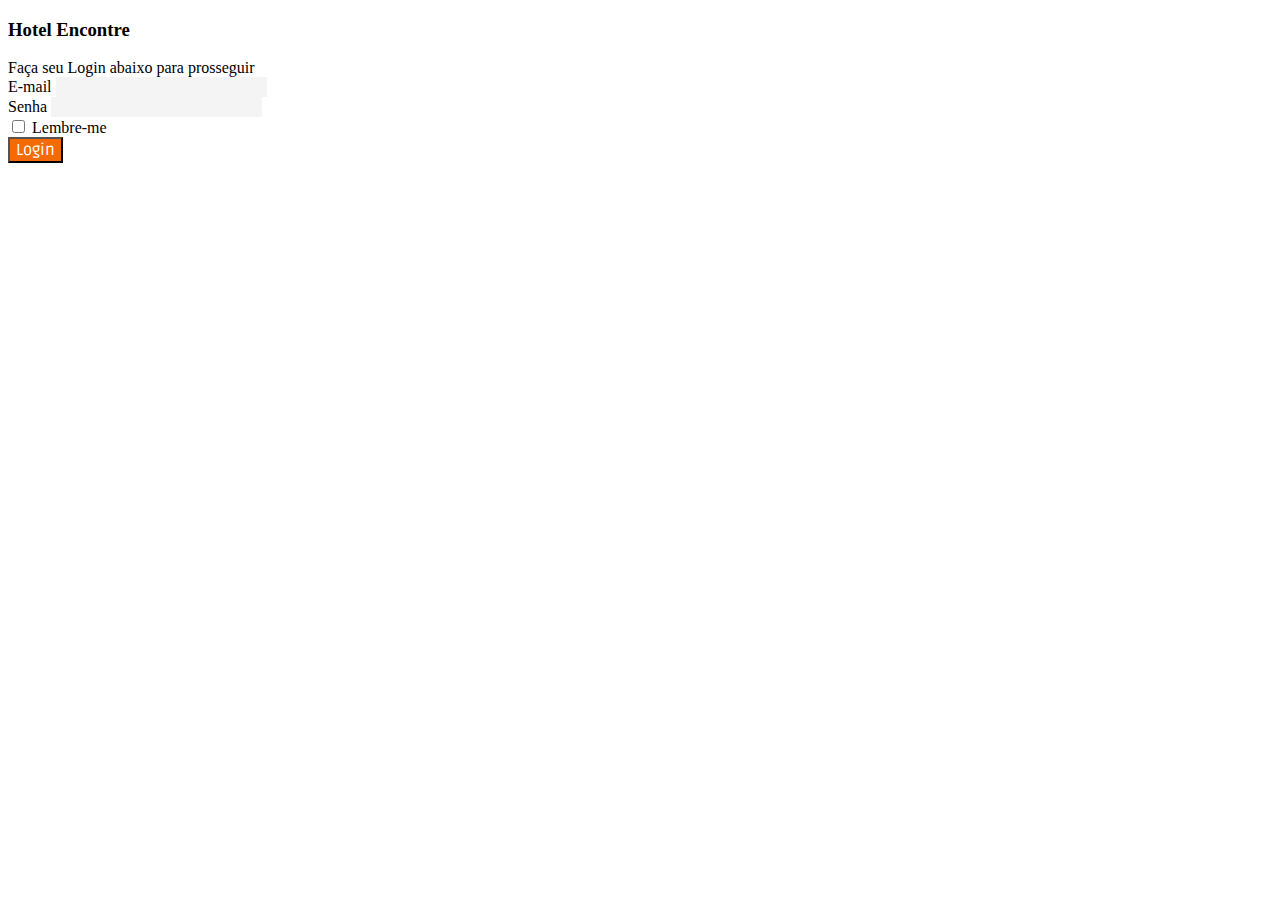
<file: login.html>
<!DOCTYPE html>
<html lang="pt-BR">
<head>
    <meta charset="UTF-8">
    <meta name="viewport" content="width=device-width, initial-scale=1.0">
    <title>Hotel Encontre - Login</title>
    <link href="https://cdn.jsdelivr.net/npm/bootstrap@5.3.0/dist/css/bootstrap.min.css" rel="stylesheet"
    integrity="sha384-9ndCyUaIbzAi2FUVXJi0CjmCapSmO7SnpJef0486qhLnuZ2cdeRhO02iuK6FUUVM" crossorigin="anonymous">
    <link rel="stylesheet" href="https://cdnjs.cloudflare.com/ajax/libs/font-awesome/5.15.3/css/all.min.css">
    <link rel="stylesheet" href="style.css">
    <link rel="icon" href="./favicon.ico" type="image/x-icon">
</head>
<body>
    <main class="w-100 min-vh-100 d-flex justify-content-center align-items-center">
        <div class="container d-flex justify-content-center">
            <div class="card card-login-container p-lg-5 border-0">
                <div class="card-body">
                    <form>
                        <div class="w-100 pb-2 pb-4">
                            <h3 class="fs-2 mb-0 fw-bold mb-1">Hotel Encontre</h3>
                            <span class="text-muted">Faça seu Login abaixo para prosseguir</span>
                        </div>
                        <div class="mb-4">
                            <label for="email" class="mb-2">E-mail</label>
                            <input type="email" class="form-control rounded-0" id="email" required>
                        </div>
                        <div class="mb-4">
                            <label for="password" class="mb-2">Senha</label>
                            <input type="password" class="form-control rounded-0" id="password" required>
                        </div>
                        <div class="mb-4 form-check">
                            <input type="checkbox" class="form-check-input" value="lembrar" id="lembrar">
                            <label for="lembrar" class="form-check-label">Lembre-me</label>
                        </div>
                        <div class="w-100 pt-0 pb-2">
                            <button type="submit" class="btn btn-login pe-5 ps-5 rounded-0 w-100">
                                Login
                            </button>
                        </div>
                    </form>
                </div>
            </div>
        </div>
    </main>

</body>
<script src="https://cdn.jsdelivr.net/npm/bootstrap@5.3.0/dist/js/bootstrap.bundle.min.js"
    integrity="sha384-geWF76RCwLtnZ8qwWowPQNguL3RmwHVBC9FhGdlKrxdiJJigb/j/68SIy3Te4Bkz"
    crossorigin="anonymous"></script>
</html>
</file>
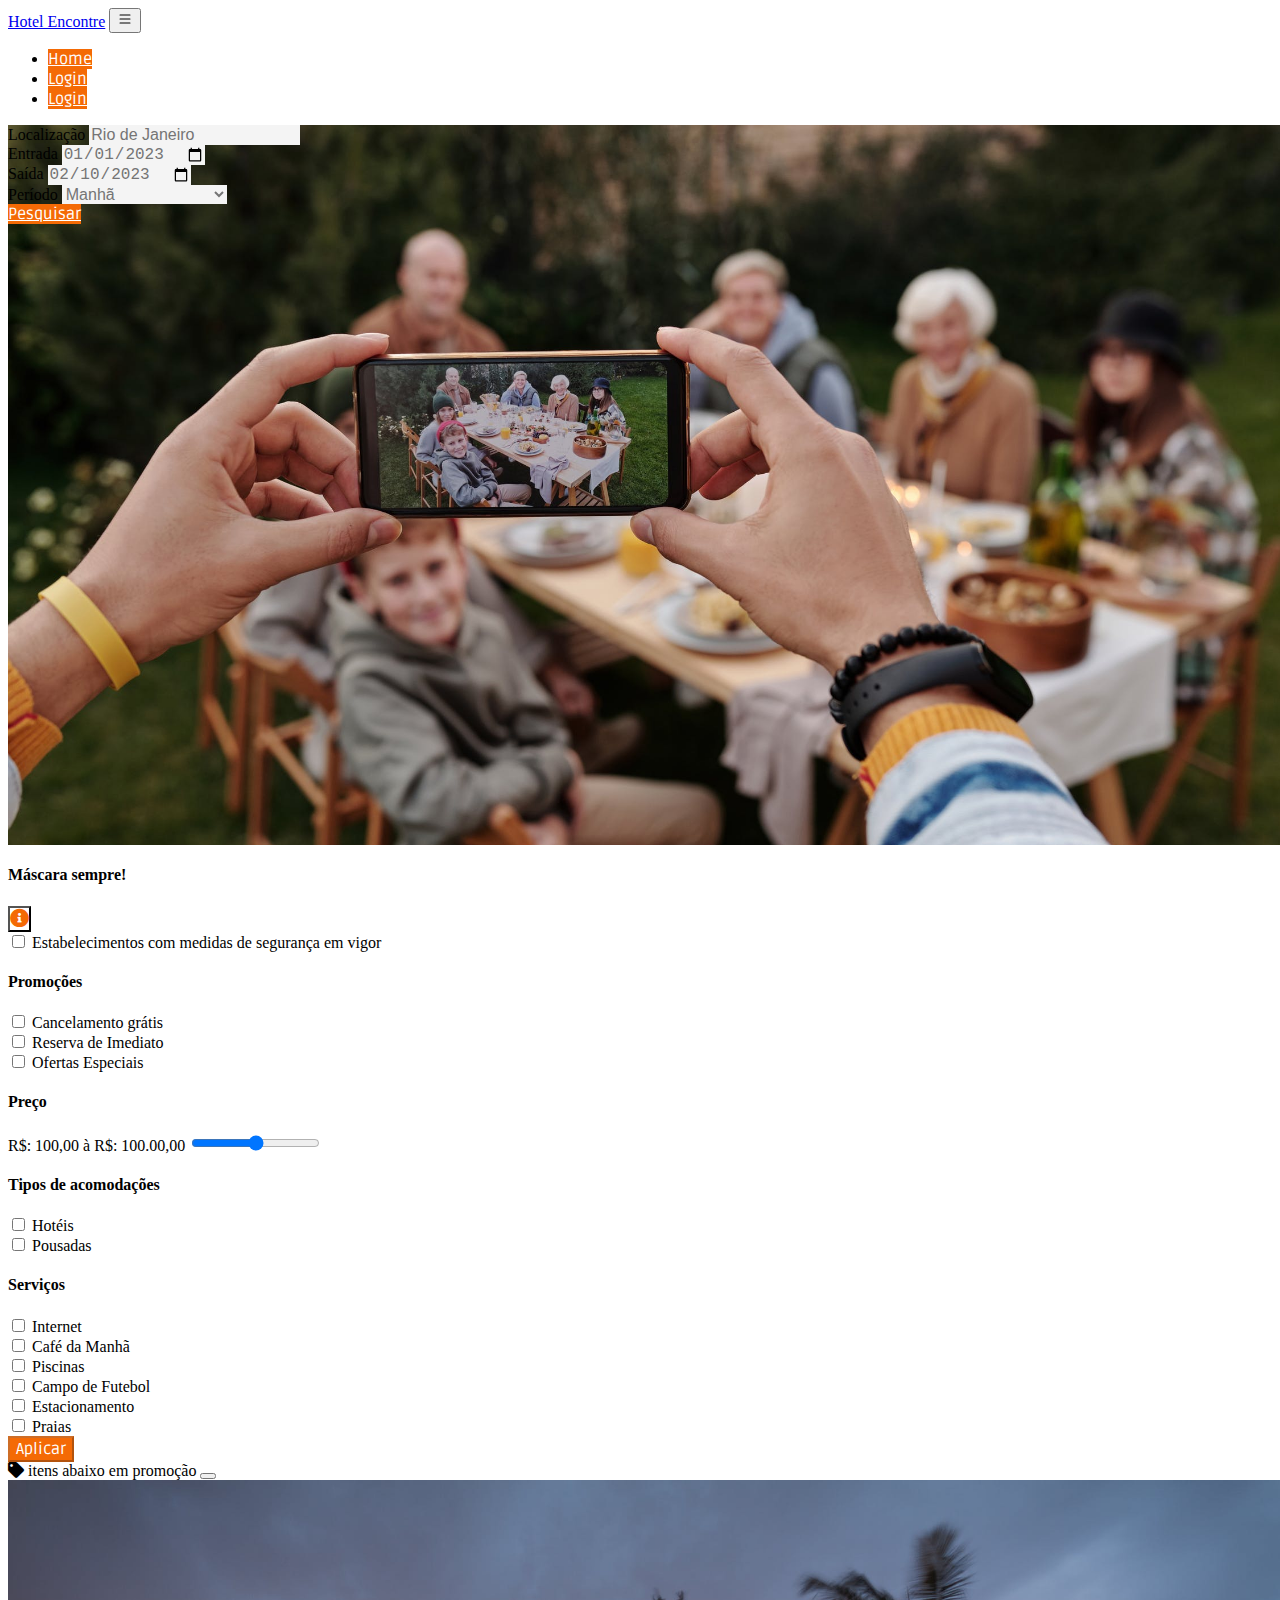
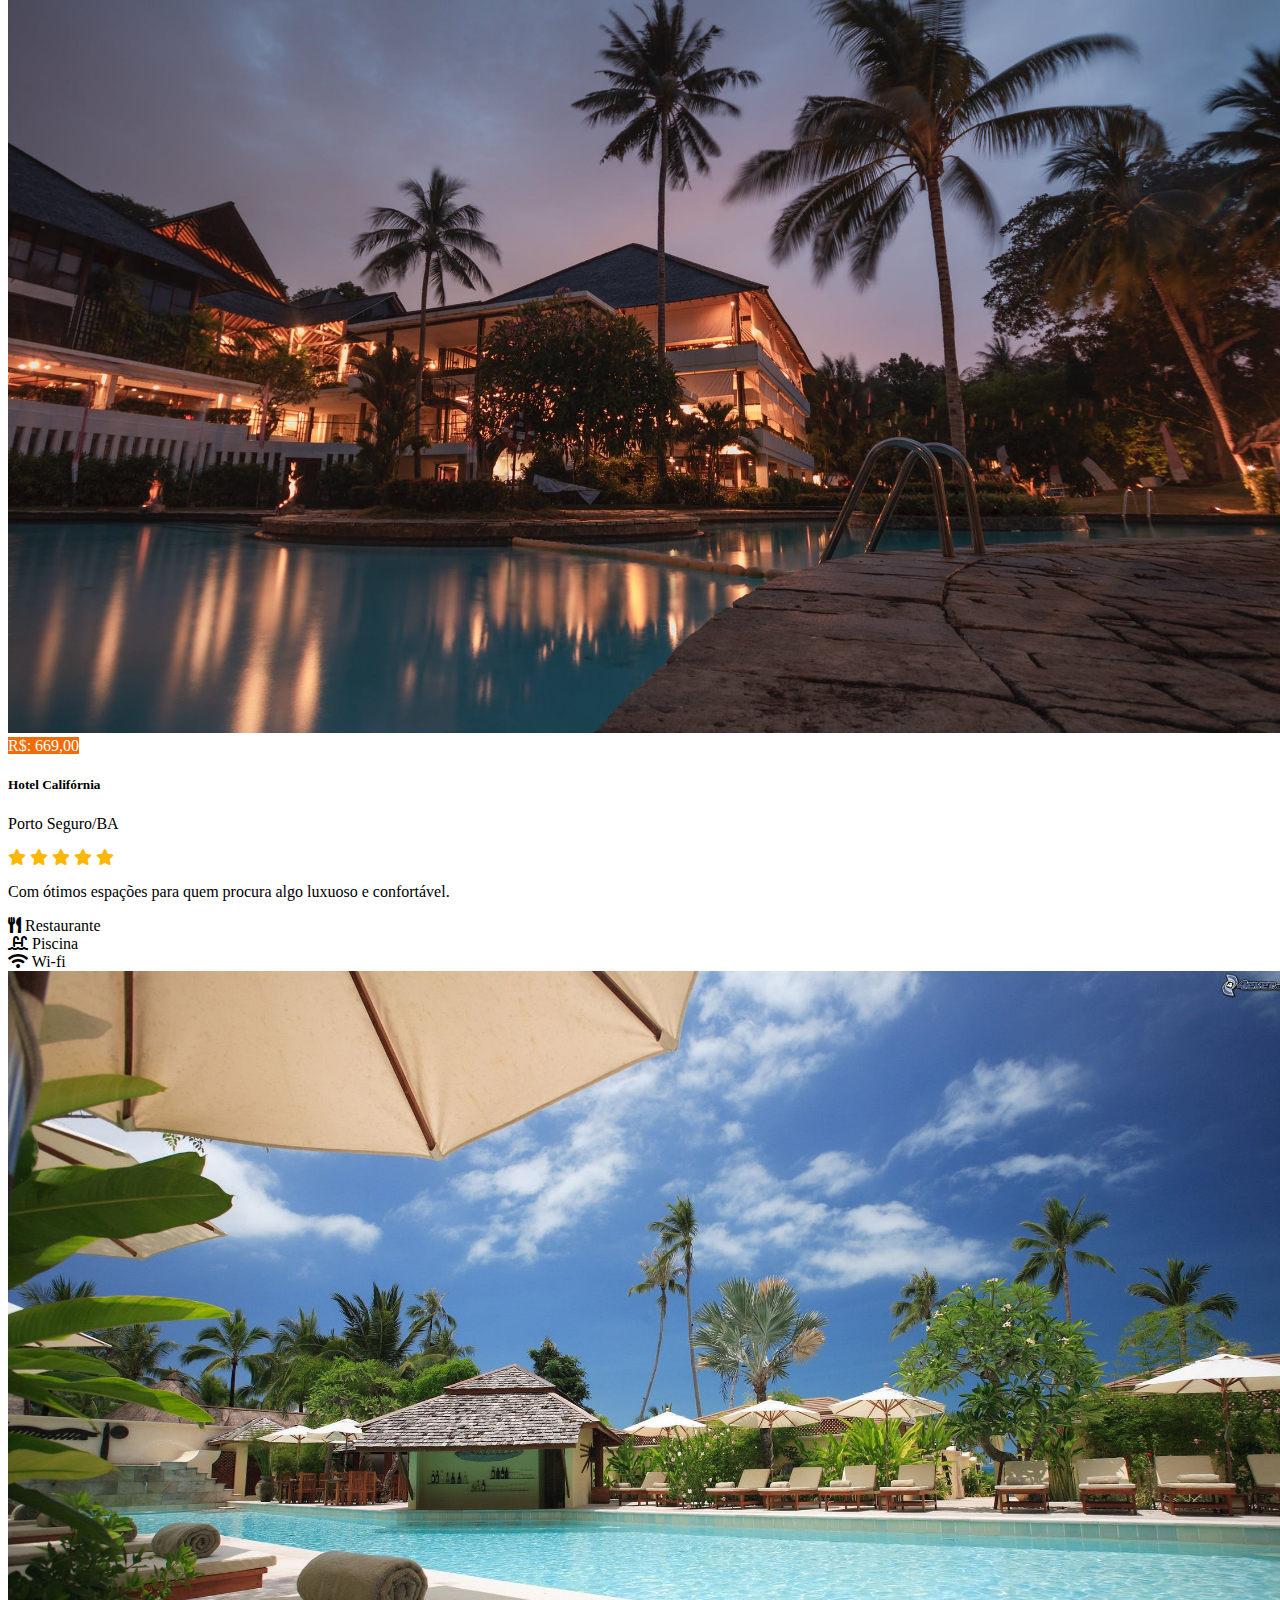
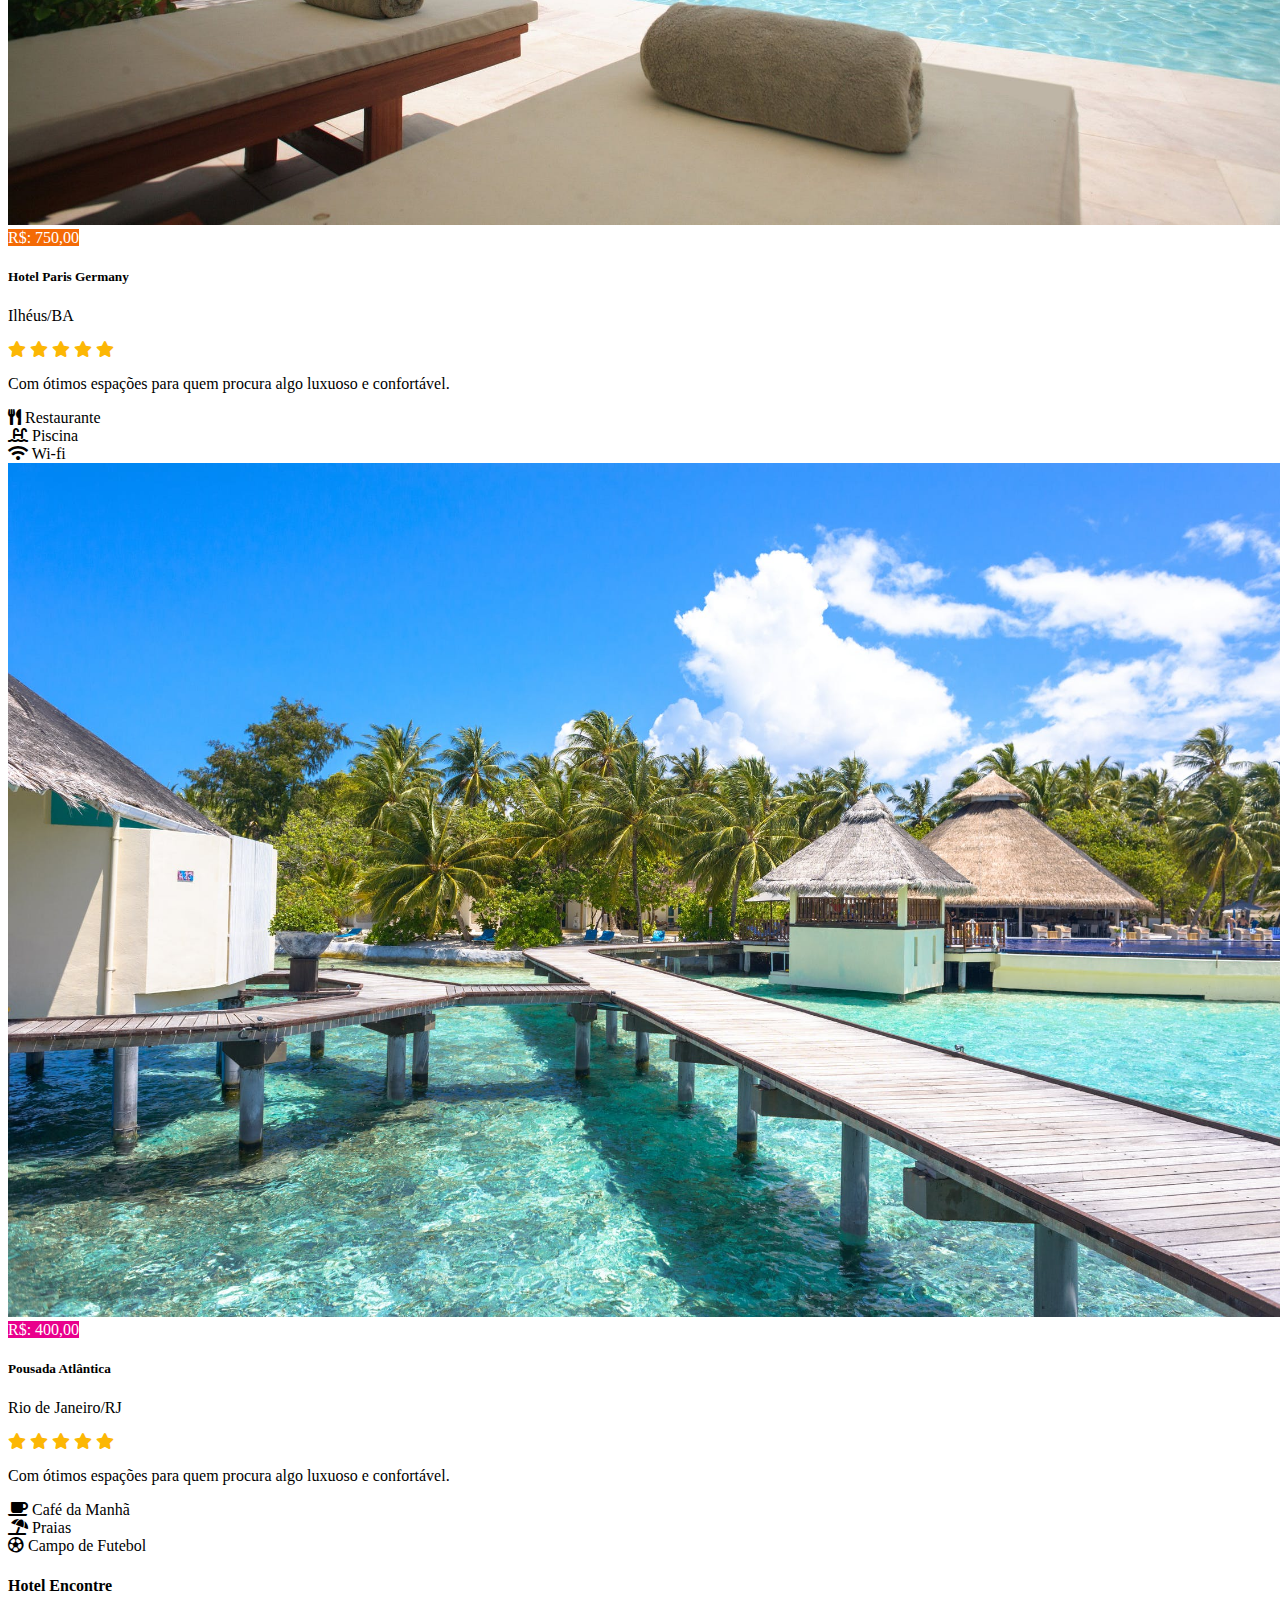
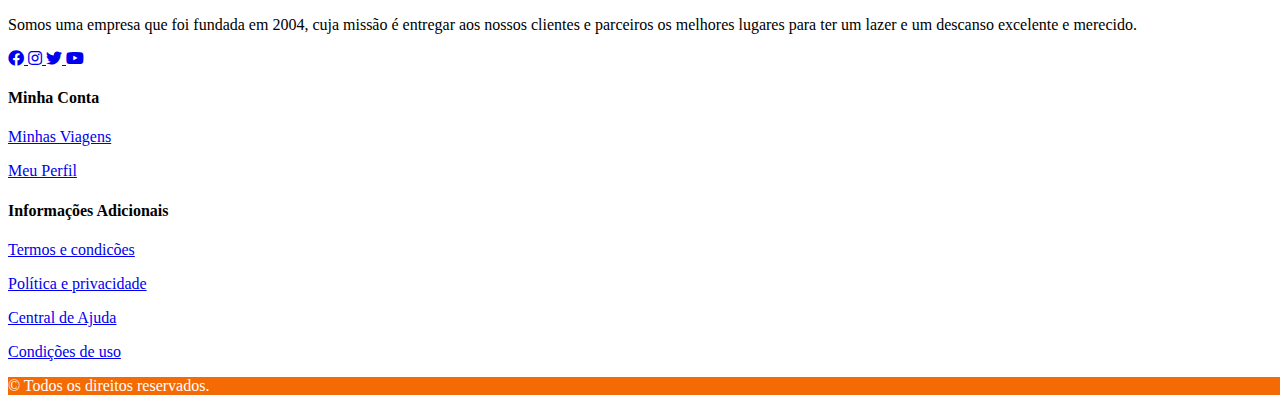
<file: result.html>
<!DOCTYPE html>
<html lang="pt-BR">
<head>
    <meta charset="UTF-8">
    <meta name="viewport" content="width=device-width, initial-scale=1.0">
    <title>Hotel Encontre</title>
    <link href="https://cdn.jsdelivr.net/npm/bootstrap@5.3.0/dist/css/bootstrap.min.css" rel="stylesheet"integrity="sha384-9ndCyUaIbzAi2FUVXJi0CjmCapSmO7SnpJef0486qhLnuZ2cdeRhO02iuK6FUUVM" crossorigin="anonymous">
    <link rel="stylesheet" href="https://cdnjs.cloudflare.com/ajax/libs/font-awesome/5.15.3/css/all.min.css">
    <link rel="stylesheet" href="style.css">
</head>
<body>
    <!-- NAVBAR -->
    <nav class="navbar navbar-expand-lg navbar-light bg-white">
        <div class="container pt-1 pb-1">
            <a href="./index.html" class="navbar-brand fw-bold">Hotel Encontre</a>
            <button class="navbar-toggler" type="button" data-bs-toggle="collapse" data-bs-target="#navbarNav"
                aria-controls="navbarNav" aria-expanded="false" aria-label="Toggle navigation">
                <svg xmlns="http://www.w3.org/2000/svg" width="16" height="16" fill="currentColor" class="bi bi-list"
                    viewBox="0 0 16 16">
                    <path fill-rule="evenodd"
                        d="M2.5 12a.5.5 0 0 1 .5-.5h10a.5.5 0 0 1 0 1H3a.5.5 0 0 1-.5-.5zm0-4a.5.5 0 0 1 .5-.5h10a.5.5 0 0 1 0 1H3a.5.5 0 0 1-.5-.5zm0-4a.5.5 0 0 1 .5-.5h10a.5.5 0 0 1 0 1H3a.5.5 0 0 1-.5-.5z" />
                </svg>
            </button>
            <div class="collapse navbar-collapse d-lg-flx justify-content-lg-end" id="navbarNav">
                <ul class="navbar-nav">
                    <li class="nav-item d-block d-md-none d-lg-none pt-2 pb-2">
                        <a href="./index.html" type="button" class=" btn btn-orange w-100 rounded-0">Home</a>
                    </li>
                    <!-- Botão aparece quando a tela está menor-->
                    <li class="nav-item d-block d-md-none d-lg-none pt-2 pb-2">
                        <a href="./login.html" type="button" class=" btn btn-orange w-100 rounded-0">Login</a>
                    </li>
                    <li class="nav-item d-none d-md-block d-lg-block">
                        <a href="./login.html" type="button" class=" btn btn-orange rounded-0 ps-lg-5 pe-lg-5">Login</a>
                    </li>
                </ul>
            </div>
        </div>
    </nav>
    <!--END NAVBAR-->

    <!--BANNER-->
    <main class="w-100 background-banner-search d-flex align-items-center">
        <div class="container">
            <div class="card rounded-1 border-0 p-1 pt-4 pb-4 p-lg-4 pb-md-0 pb-lg-0 shadow">
                <div class="card-body">
                    <form class="pb-lg2" onsubmit="return false;">
                        <div class="row">
                            <div class="col-12 col-md-12 col-lg-3 mb-3">
                                <label for="localizacao" class="form-label fw-bold">Localização</label>
                                <input type="text" class="form-control rounded-0" name="localizacao" id="localizacao" placeholder="Digite a Localização" value="Rio de Janeiro">
                            </div>
                            <div class="col-12 col-md-12 col-lg-2 mb-3">
                                <label for="entrada" class="form-label fw-bold">Entrada</label>
                                <input type="date" class="form-control rounded-0" name="entrada" id="entrada" value="2023-01-01">
                            </div>
                            <div class="col-12 col-md-12 col-lg-2 mb-3">
                                <label for="saida" class="form-label fw-bold">Saída</label>
                                <input type="date" class="form-control rounded-0" name="saida" id="saida" value="2023-02-10">
                            </div>
                            <div class="col-12 col-md-12 col-lg-3 mb-3">
                                <label for="periodo" class="form-label fw-bold">Período</label>
                                <select class="form-select rounded-0" name="periodo" id="periodo" aria-label="Selecione o período">
                                    <option value="">Selecione o Período</option>
                                    <option value="madrugada">Madrugada</option>
                                    <option value="manha" selected>Manhã</option>
                                    <option value="tarde">Tarde</option>
                                    <option value="noite">Noite</option>
                                </select>
                            </div>
                            <div class="col-12 col-md-12 col-lg-2 mb-3 pt-3 d-lg-flex align-items-end">
                                <a href="#" class="btn btn-lg btn-orange w-100 rounded-0 border-0 p-lg-1">Pesquisar</a>
                            </div>
                        </div>
                    </form>
                </div>
            </div>
        </div>
    </main>
    <!--END BANNER-->

    <main class="w-100 min-vh-100">
        <div class="container pt-4 pt-lg-5 pb-lg-5">
            <div class="row">
                <div class="d-none d-md-none d-lg-block col-lg-3">
                    <div class="card h-100 rounded-0">
                        <div class="card-body">
                             <!--Saude-->
                        <div class="w-100 pb-4 border-bottom">
                            <div class="card-title d-flex align-items-baseline">
                                <h4 class="fs-5 fw-bold me-2">Máscara sempre!</h4>
                                <button type="button" class="btn btn-tooltip-default"
                                data-bs-toggle="tooltip" data-bs-placement="right" title="informação">
                                <i class="fa fa-info-circle" aria-hidden="true"></i>
                            </button>
                            </div>
                            <div class="form-check">
                                <input type="checkbox" class="form-check-input" value="covid" id="covid">
                                <label for="covid" class="form-check-label">
                                    Estabelecimentos com medidas  de segurança em vigor
                                </label>
                            </div>
                         </div>
                         <!--END SAÚDE-->
                         <!--PROMOÇÕES-->
                         <div class="w-100 pt-4 pb-4 border-bottom">
                            <div class="card-title d-flex align-items-baseline">
                                <h4 class="fs-5 fw-bold me-2">Promoções</h4>
                            </div>
                            <div class="form-check">
                                <input type="checkbox" class="form-check-input" value="cancelamento" id="cancelamento">
                                <label for="cancelamento" class="form-check-label">
                                    Cancelamento grátis
                                </label>
                            </div>
                            <div class="form-check">
                                <input type="checkbox" class="form-check-input" value="reserva-imediato" id="reserva-imediato">
                                <label for="reserva-imediato" class="form-check-label">
                                    Reserva de Imediato
                                </label>
                            </div>
                            <div class="form-check">
                            <input type="checkbox" class="form-check-input" value="ofertas-especiais" id="ofertas-especiais">
                            <label for="ofertas-especiais" class="form-check-label">
                                Ofertas Especiais
                            </label>
                          </div>
                         </div>
                          <!--END PROMOÇÕES-->
                          <!---PREÇOS-->
                          <div class="w-100 pt-4 pb-4 border-bottom">
                            <div class="card-title d-flex align-items-baseline">
                                <h4 class="fs-5 fw-bold me-2">Preço</h4>
                            </div>
                            <label for="range" class="form-label">R$: 100,00 à R$: 100.00,00</label>
                            <input type="range" class="form-range" min="0" max="5" step="0.5" id="range">
                          </div>
                          <!--END PREÇO-->
                          <!--Tipos de acomodações-->
                          <div class="w-100 pt-4 pb-4 border-bottom">
                            <div class="card-title d-flex align-items-baseline">
                                <h4 class="fs-5 fw-bold me-2">Tipos de acomodações</h4>
                            </div>
                            <div class="form-check">
                                <input type="checkbox" class="form-check-input" value="hoteis" id="hoteis">
                                <label for="hoteis" class="form-check-label">
                                    Hotéis
                                </label>
                             </div>
                             <div class="form-check">
                                <input type="checkbox" class="form-check-input" value="pousadas" id="pousadas">
                                <label for="hoteis" class="form-check-label">
                                    Pousadas
                                </label>
                            </div>
                          </div>
                          <!--END ACOMODAÇÕES-->
                          <div class="w-100 pt-4 pb-4 border-bottom">
                            <div class="card-title d-flex align-items-baseline">
                                <h4 class="fs-5 fw-bold me-2">Serviços</h4>
                            </div>
                            <div class="form-check">
                                <input type="checkbox" class="form-check-input" value="internet" id="internet">
                                <label for="internet" class="form-check-label">
                                    Internet
                                </label>
                            </div>
                            <div class="form-check">
                                <input type="checkbox" class="form-check-input" value="cafe-manha" id="cafe-manha">
                                <label for="cafe-manha" class="form-check-label">
                                    Café da Manhã
                                </label>
                            </div>
                            <div class="form-check">
                                <input type="checkbox" class="form-check-input" value="piscinas" id="piscinas">
                                <label for="piscinas" class="form-check-label">
                                    Piscinas
                                </label>
                            </div>
                            <div class="form-check">
                                <input type="checkbox" class="form-check-input" value="campo-futebol" id="campo-futebol">
                                <label for="campo-futebol" class="form-check-label">
                                    Campo de Futebol
                                </label>
                            </div>
                            <div class="form-check">
                                <input type="checkbox" class="form-check-input" value="estacionamento" id="estacionamento">
                                <label for="estacionamento" class="form-check-label">
                                    Estacionamento
                                </label>
                            </div>
                            <div class="form-check">
                                <input type="checkbox" class="form-check-input" value="praias" id="praias">
                                <label for="praias" class="form-check-label">
                                    Praias
                                </label>
                            </div>
                          </div>
                          <!--END SERVIÇOS-->
                          <!--BTN APLICAR-->
                          <div class="w-100 pt-4 pb-4 d-flex justify-content-end">
                            <button type="button" class="btn btn-orange pe-4 ps-4 rounded-0 w-100" disabled>
                                Aplicar
                            </button>
                          </div>
                          <!--END BOTÃO DE APLICAR-->
                       </div>
                    </div>
                </div>

                <div class="col-12 col-md-12 col-lg-9">
                    <div class="alert alert-info alert-dismissible fade show rounded-0" role="alert">
                        <span><i class="fa fa-tag me-2" aria-hidden="true"></i>
                            itens abaixo em promoção
                        </span>
                        <button type="button" class="btn-close" data-bs-dismiss="alert" aria-label="close"></button>
                    </div>
                    <div class="card mb-3 rounded-0">
                        <div class="row g-0 pe-0 me-0">
                            <div class="col-md-4">
                                <div class="position-relative h-100">
                                    <img src="./assets/img/hoteis/hotel-1.jpeg" alt="" class="card-img-default">
                                    <span class="position-absolute bottom-0 right-0 bg-color-orange ps-2 pe-2 pt-1 pb-1">
                                        R$: 669,00
                                    </span>
                                </div>
                            </div>
                            <div class="col-md-8">
                                <div class="card-body overflow-hidden pe-0 me-0 pb-0 mb-0 ps-0 ms-0">
                                    <h5 class="card-title mb-1 ps-3 pe-3">Hotel Califórnia</h5>
                                    <p class="text-muted mb-1 p-3 pe-3">Porto Seguro/BA</p>
                                    <div class="stars ps-3 pe-3">
                                        <span class="star"><i class="fa fa-star" aria-hidden="true"></i></span>
                                        <span class="star"><i class="fa fa-star" aria-hidden="true"></i></span>
                                        <span class="star"><i class="fa fa-star" aria-hidden="true"></i></span>
                                        <span class="star"><i class="fa fa-star" aria-hidden="true"></i></span>
                                        <span class="star"><i class="fa fa-star" aria-hidden="true"></i></span>
                                    </div>
                                    <p class="text-muted pt-3 pb-2 ps-3 pe-3">
                                        Com ótimos espações para quem procura
                                         algo luxuoso e confortável.
                                    </p>
                                    <div class="card-footer row border-0 pe-0 me-0 ps-0 ms-0">
                                        <div class="col-12 col-md-12 col-lg-4 d-flex align-items-center pt-1 pb-1">
                                            <span class="material-icons me-2"><i class="fas fa-utensils"></i></span>
                                            Restaurante
                                        </div>                                                                           
                                    </div>
                                    <div class="card-footer row border-0 pe-0 me-0 ps-0 ms-0">
                                        <div class="col-12 col-md-12 col-lg-4 d-flex align-items-center pt-1 pb-1">
                                            <span class="material-icons me-2"><i class="fas fa-swimming-pool"></i></span>
                                            Piscina
                                        </div>                                                                           
                                    </div>
                                    <div class="card-footer row border-0 pe-0 me-0 ps-0 ms-0">
                                        <div class="col-12 col-md-12 col-lg-4 d-flex align-items-center pt-1 pb-1">
                                            <span class="material-icons me-2"><i class="fas fa-wifi"></i></span>
                                            Wi-fi
                                        </div>                                                                           
                                    </div>
                                </div>
                            </div>
                        </div>
                    </div>
                    <div class="card mb-3 rounded-0">
                        <div class="row g-0 pe-0 me-0">
                            <div class="col-md-4">
                                <div class="position-relative h-100">
                                    <img src="./assets/img/hoteis/hotel-2.jpeg" alt="" class="card-img-default">
                                    <span class="position-absolute bottom-0 right-0 bg-color-orange ps-2 pe-2 pt-1 pb-1">
                                        R$: 750,00
                                    </span>
                                </div>
                            </div>
                            <div class="col-md-8">
                                <div class="card-body overflow-hidden pe-0 me-0 pb-0 mb-0 ps-0 ms-0">
                                    <h5 class="card-title mb-1 ps-3 pe-3">Hotel Paris Germany</h5>
                                    <p class="text-muted mb-1 p-3 pe-3">Ilhéus/BA</p>
                                    <div class="stars ps-3 pe-3">
                                        <span class="star"><i class="fa fa-star" aria-hidden="true"></i></span>
                                        <span class="star"><i class="fa fa-star" aria-hidden="true"></i></span>
                                        <span class="star"><i class="fa fa-star" aria-hidden="true"></i></span>
                                        <span class="star"><i class="fa fa-star" aria-hidden="true"></i></span>
                                        <span class="star"><i class="fa fa-star" aria-hidden="true"></i></span>
                                    </div>
                                    <p class="text-muted pt-3 pb-2 ps-3 pe-3">
                                        Com ótimos espações para quem procura
                                         algo luxuoso e confortável.
                                    </p>
                                    <div class="card-footer row border-0 pe-0 me-0 ps-0 ms-0">
                                        <div class="col-12 col-md-12 col-lg-4 d-flex align-items-center pt-1 pb-1">
                                            <span class="material-icons me-2"><i class="fas fa-utensils"></i></span>
                                            Restaurante
                                        </div>                                                                           
                                    </div>
                                    <div class="card-footer row border-0 pe-0 me-0 ps-0 ms-0">
                                        <div class="col-12 col-md-12 col-lg-4 d-flex align-items-center pt-1 pb-1">
                                            <span class="material-icons me-2"><i class="fas fa-swimming-pool"></i></span>
                                            Piscina
                                        </div>                                                                           
                                    </div>
                                    <div class="card-footer row border-0 pe-0 me-0 ps-0 ms-0">
                                        <div class="col-12 col-md-12 col-lg-4 d-flex align-items-center pt-1 pb-1">
                                            <span class="material-icons me-2"><i class="fas fa-wifi"></i></span>
                                            Wi-fi
                                        </div>                                                                           
                                    </div>
                                </div>
                            </div>
                        </div>
                    </div>
                    <div class="card mb-3 rounded-0">
                        <div class="row g-0 pe-0 me-0">
                            <div class="col-md-4">
                                <div class="position-relative h-100">
                                    <img src="./assets/img/hoteis/hotel-3.jpeg" alt="" class="card-img-default">
                                    <span class="position-absolute bottom-0 right-0 bg-color-roxo ps-2 pe-2 pt-1 pb-1">
                                        R$: 400,00
                                    </span>
                                </div>
                            </div>
                            <div class="col-md-8">
                                <div class="card-body overflow-hidden pe-0 me-0 pb-0 mb-0 ps-0 ms-0">
                                    <h5 class="card-title mb-1 ps-3 pe-3">Pousada Atlântica</h5>
                                    <p class="text-muted mb-1 p-3 pe-3">Rio de Janeiro/RJ</p>
                                    <div class="stars ps-3 pe-3">
                                        <span class="star"><i class="fa fa-star" aria-hidden="true"></i></span>
                                        <span class="star"><i class="fa fa-star" aria-hidden="true"></i></span>
                                        <span class="star"><i class="fa fa-star" aria-hidden="true"></i></span>
                                        <span class="star"><i class="fa fa-star" aria-hidden="true"></i></span>
                                        <span class="star"><i class="fa fa-star" aria-hidden="true"></i></span>
                                    </div>
                                    <p class="text-muted pt-3 pb-2 ps-3 pe-3">
                                        Com ótimos espações para quem procura
                                         algo luxuoso e confortável.
                                    </p>
                                    <div class="card-footer row border-0 pe-0 me-0 ps-0 ms-0">
                                        <div class="col-12 col-md-12 col-lg-4 d-flex align-items-center pt-1 pb-1">
                                            <span class="material-icons me-2"><i class="fas fa-coffee"></i></span>
                                            Café da Manhã
                                        </div>                                                                           
                                    </div>
                                    <div class="card-footer row border-0 pe-0 me-0 ps-0 ms-0">
                                        <div class="col-12 col-md-12 col-lg-4 d-flex align-items-center pt-1 pb-1">
                                            <span class="material-icons me-2"><i class="fas fa-umbrella-beach"></i></span>
                                            Praias
                                        </div>                                                                           
                                    </div>
                                    <div class="card-footer row border-0 pe-0 me-0 ps-0 ms-0">
                                        <div class="col-12 col-md-12 col-lg-4 d-flex align-items-center pt-1 pb-1">
                                            <span class="material-icons me-2"><i class="far fa-futbol"></i></span>
                                            Campo de Futebol
                                        </div>                                                                           
                                    </div>
                                </div>
                            </div>
                        </div>
                    </div>
                </div>
            </div>
        </div>
    </main>

    <!--FOOTER-->
    <footer class="w-100 bg-light">
        <div class="container pt-5 pt-lg-5 pb-lg-3">
            <div class="row">
                <div class="col-12 col-md-3 col-lg-4 mb-3 mb-md-0 mb-lg-0">
                    <h4 class="fs-4 fw-bold text-uppercase mb-2 mb-md-4 mb-lg-4">Hotel Encontre</h4>
                    <p class="text-muted">
                        Somos uma empresa que foi fundada em 2004, cuja missão
                        é entregar aos nossos clientes e parceiros
                        os melhores lugares para ter um lazer e um descanso excelente e 
                        merecido.
                    </p>
                    <p>
                        <a href="#" title="Facebook" class="text-decoration-none text-muted me-1 me-md-1 me-lg-2">
                            <i class="fab fa-facebook" aria-hidden="true"></i>
                          </a>
                          <a href="#" title="Instagram" class="text-decoration-none text-muted me-1 me-md-1 me-lg-2">
                            <i class="fab fa-instagram" aria-hidden="true"></i>
                          </a>
                          <a href="#" title="Twitter" class="text-decoration-none text-muted me-1 me-md-1 me-lg-2">
                            <i class="fab fa-twitter" aria-hidden="true"></i>
                          </a>
                          <a href="#" title="Youtube" class="text-decoration-none text-muted me-1 me-md-1 me-lg-2">
                            <i class="fab fa-youtube" aria-hidden="true"></i>
                          </a>                                                 
                    </p>
                </div>
                <div class="col-12 col-md-3 col-lg-4 pe-lg-0 ps-lg-5 mb-3 mb-md-0 mb-lg-0">
                    <h4 class="fs-4 fw-bold mb-2 mb-md-4 mb-lg-4">Minha Conta</h4>
                    <p class="mb-0">
                        <a href="#" class="text-decoration-none text-muted">Minhas Viagens</a>
                    </p>
                    <p class="mb-0">
                        <a href="#" class="text-decoration-none text-muted">Meu Perfil</a>
                    </p>
                </div>
                <div class="col-12 col-md-3 col-lg-4 mb-3 mb-md-0 mb-lg-0">
                    <h4 class="fs-4 fw-bold mb-2 mb-md-4 mb-lg-4">Informações Adicionais</h4>
                    <p class="mb-0">
                        <a href="#" class="text-decoration-none text-muted">Termos e condicões</a>
                    </p>
                    <p class="mb-0">
                        <a href="#" class="text-decoration-none text-muted">Política e privacidade</a>
                    </p>
                    <p class="mb-0">
                        <a href="#" class="text-decoration-none text-muted">Central de Ajuda</a>
                    </p>
                    <p class="mb-0">
                        <a href="#" class="text-decoration-none text-muted">Condições de uso</a>
                    </p>
                </div>
            </div>
        </div>
        <div class="w-100 bg-color-orange d-flex justify-content-center align-items-center">
            <p class="mb-0 pt-1 pb-1">
                &copy; Todos os direitos reservados.
            </p>
        </div>
    </footer>
</body>
<script src="https://cdn.jsdelivr.net/npm/bootstrap@5.3.0/dist/js/bootstrap.bundle.min.js"
    integrity="sha384-geWF76RCwLtnZ8qwWowPQNguL3RmwHVBC9FhGdlKrxdiJJigb/j/68SIy3Te4Bkz"
    crossorigin="anonymous">
</script>
</html>
</file>
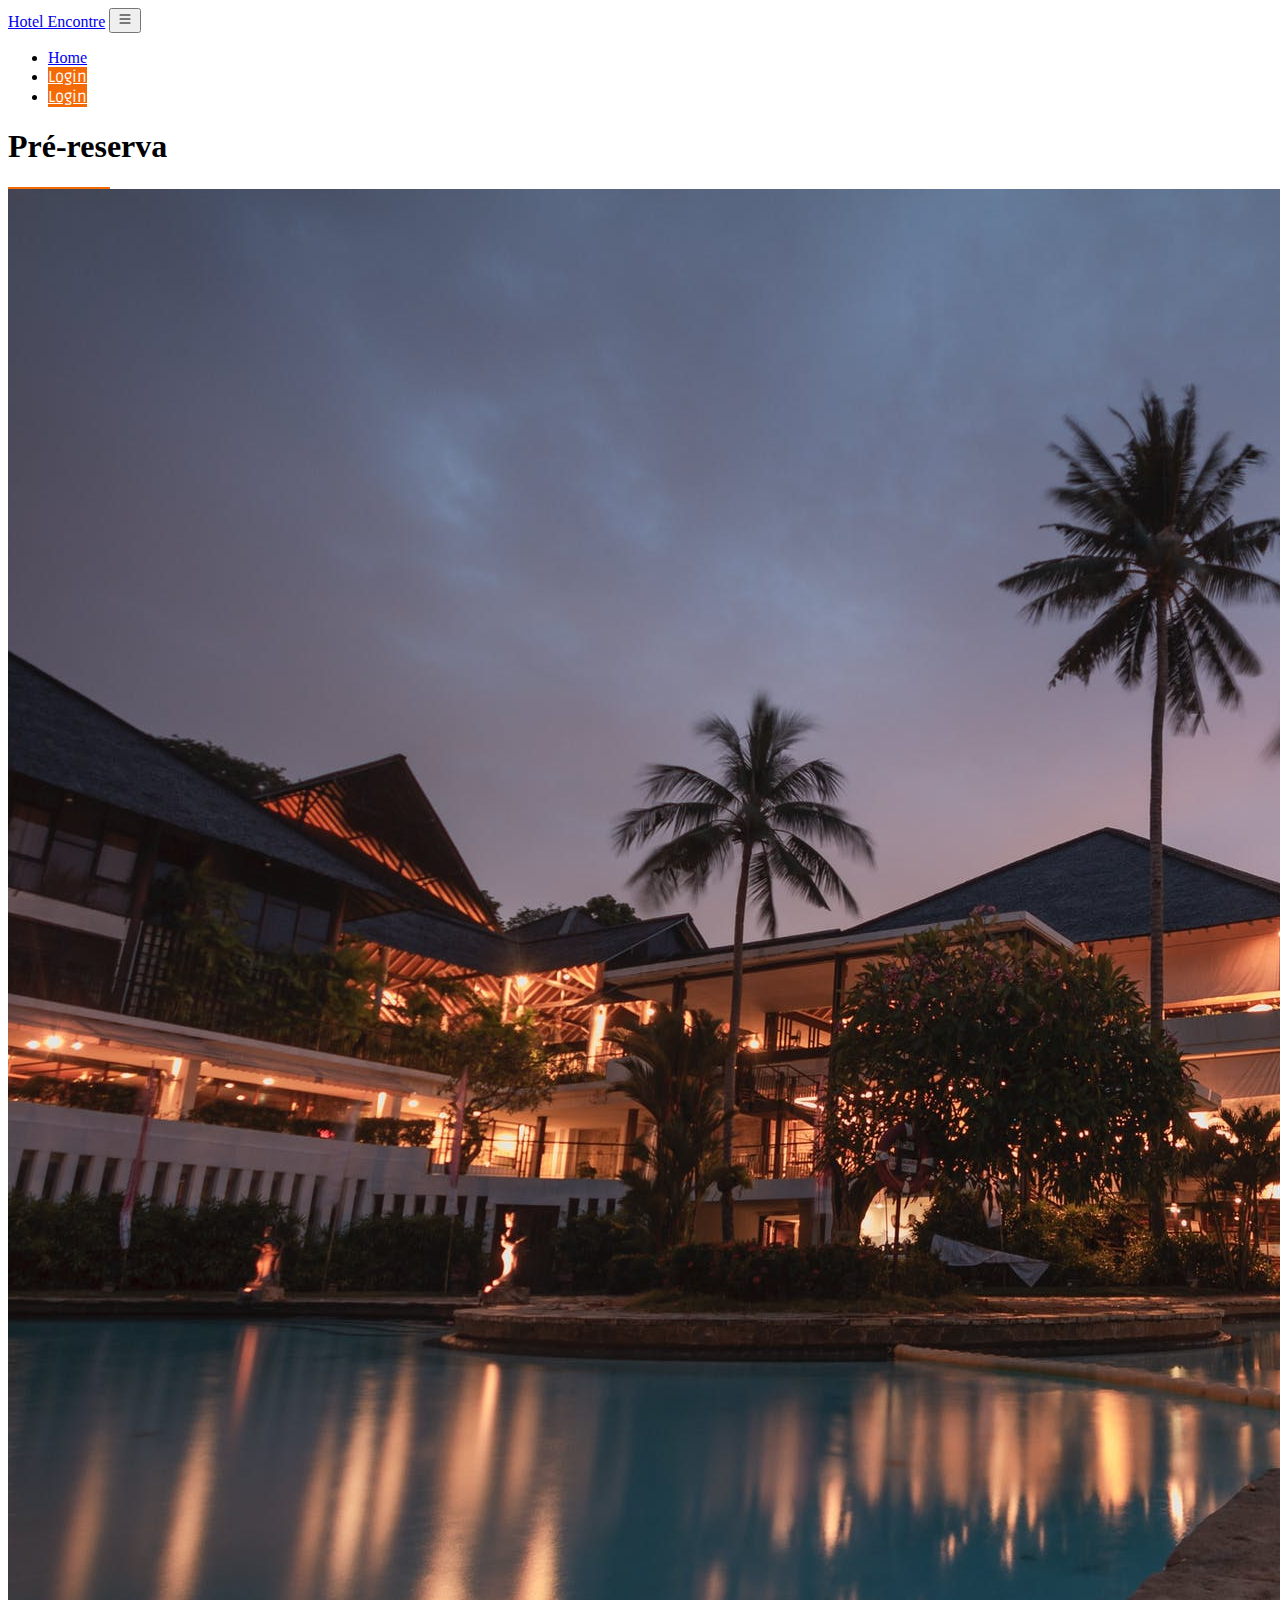
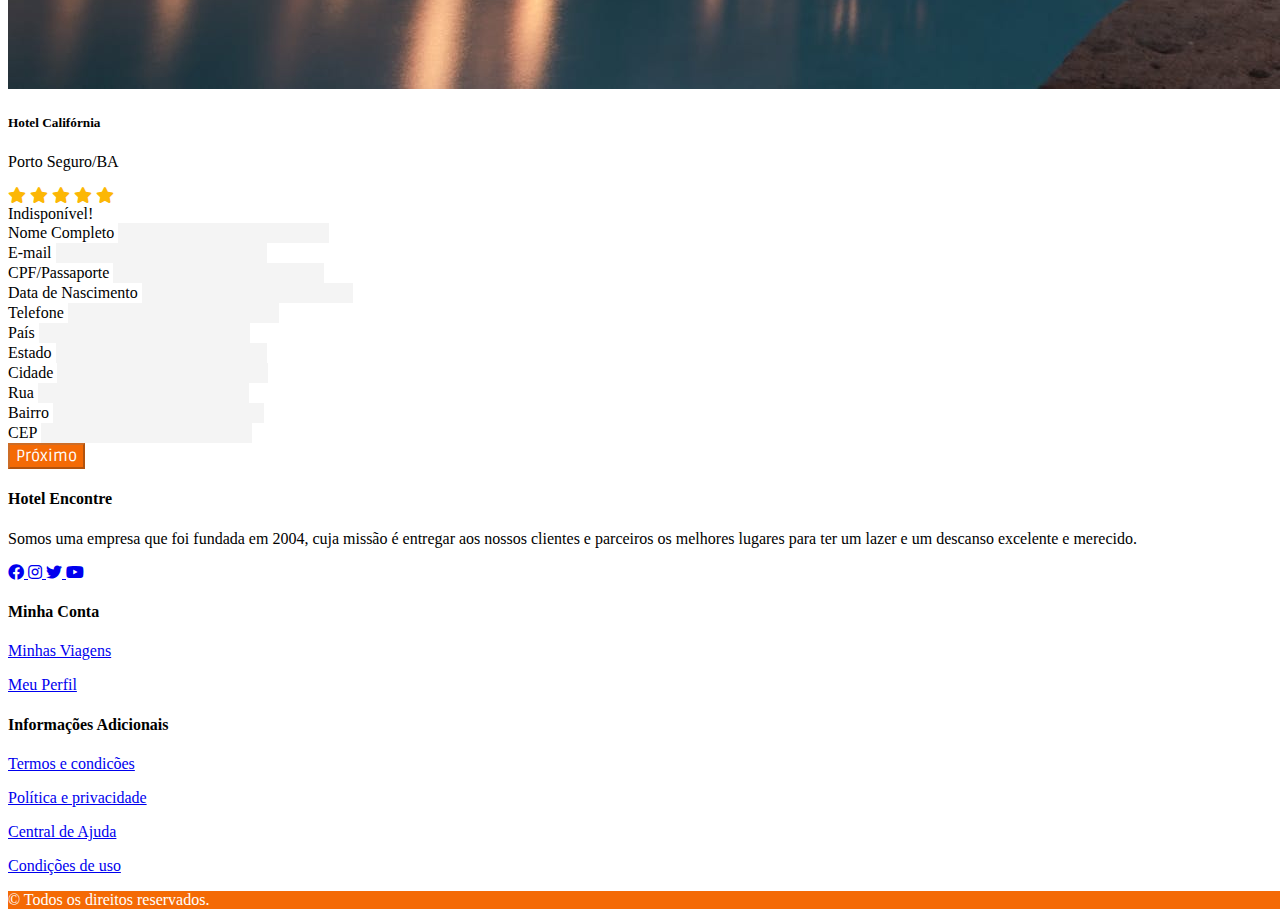
<file: unavailable.html>
<!DOCTYPE html>
<html lang="pt-BR">
<head>
    <meta charset="UTF-8">
    <meta name="viewport" content="width=device-width, initial-scale=1.0">
    <title>Hotel Encontre</title>
    <link href="https://cdn.jsdelivr.net/npm/bootstrap@5.3.0/dist/css/bootstrap.min.css" rel="stylesheet"
        integrity="sha384-9ndCyUaIbzAi2FUVXJi0CjmCapSmO7SnpJef0486qhLnuZ2cdeRhO02iuK6FUUVM" crossorigin="anonymous">
    <link rel="stylesheet" href="https://cdnjs.cloudflare.com/ajax/libs/font-awesome/5.15.3/css/all.min.css">
    <link rel="stylesheet" href="style.css">
    <link rel="icon" href="./favicon.ico" type="image/x-icon">
</head>
<body>
    <!-- NAVBAR -->
    <nav class="navbar navbar-expand-lg navbar-light bg-light">
        <div class="container pt-1 pb-1">
            <a href="./index.html" class="navbar-brand fw-bold">Hotel Encontre</a>
            <button class="navbar-toggler" type="button" data-bs-toggle="collapse" data-bs-target="#navbarNav"
                aria-controls="navbarNav" aria-expanded="false" aria-label="Toggle navigation">
                <svg xmlns="http://www.w3.org/2000/svg" width="16" height="16" fill="currentColor" class="bi bi-list"
                    viewBox="0 0 16 16">
                    <path fill-rule="evenodd"
                        d="M2.5 12a.5.5 0 0 1 .5-.5h10a.5.5 0 0 1 0 1H3a.5.5 0 0 1-.5-.5zm0-4a.5.5 0 0 1 .5-.5h10a.5.5 0 0 1 0 1H3a.5.5 0 0 1-.5-.5zm0-4a.5.5 0 0 1 .5-.5h10a.5.5 0 0 1 0 1H3a.5.5 0 0 1-.5-.5z" />
                </svg>
            </button>
            <div class="collapse navbar-collapse d-lg-flx justify-content-lg-end" id="navbarNav">
                <ul class="navbar-nav">
                    <li class="navbar-item me-5">
                        <a href="./index.html" class="nav-link">Home</a>
                    </li>
                    <!-- Botão aparece quando a tela está menor-->
                    <li class="nav-item d-block d-md-none d-lg-none pt-2 pb-2">
                        <a href="#" type="button" class=" btn btn-orange w-100 rounded-0">Login</a>
                    </li>
                    <li class="nav-item d-none d-md-block d-lg-block">
                        <a href="#" type="button" class=" btn btn-orange rounded-0 ps-lg-5 pe-lg-5">Login</a>
                    </li>
                </ul>
            </div>
        </div>
    </nav>
    <!--END NAVBAR-->

    <main class="w-100 pb-5 pt-lg-2 pb-lg-5 min-vh-100">
        <div class="container pt-5 pb-2 pt-lg-5 pb-lg-0">
            <div class="w-100 title mb-5 mb-md-5 mb-lg-5 pt-lg-4">
                <h1 class="fs-4 text-center text-lg-center mbb-2 fw-bold">Pré-reserva</h1>
                <div class="line-orange m-auto"></div>
            </div>
            <div class="row">
                <div class="col-12 ccol-md col-lg-3 mb-3">
                    <div class="card border-0 pt-lg-4">
                        <img src="./assets/img/hoteis/hotel-1.jpeg" class="card-img-top rounded-0" alt="hotel-1">
                        <div class="card-body pe-0 ps-0">
                            <h5 class="card-title mb-1">Hotel Califórnia</h5>
                            <p class="card-text text-muted mb-1">Porto Seguro/BA</p>
                            <div class="stars mb-3">
                                <span class="star"><i class="fas fa-star" aria-hidden="true"></i></span>
                                <span class="star"><i class="fas fa-star" aria-hidden="true"></i></span>
                                <span class="star"><i class="fas fa-star" aria-hidden="true"></i></span>
                                <span class="star"><i class="fas fa-star" aria-hidden="true"></i></span>
                                <span class="star"><i class="fas fa-star" aria-hidden="true"></i></span>
                            </div>
                            <div class="alert alert-danger rounded-0 text-center" role="alert">
                                Indisponível!
                            </div>
                        </div>
                    </div>
                </div>
                <div class="col-12 col-md col-lg-9">
                    <div class="card border-0">
                        <div class="card-body">
                            <form class="row g-3">
                                <div class="col-md-6">
                                    <label for="nome" class="form-label">Nome Completo</label>
                                    <input type="text" class="form-control rounded-0" id="nome" disabled>
                                </div>
                                <div class="col-md-6">
                                    <label for="email" class="form-label">E-mail</label>
                                    <input type="email" class="form-control rounded-0" id="email"disabled>
                                </div>
                                <div class="col-md-6">
                                    <label for="documento" class="form-label">CPF/Passaporte</label>
                                    <input type="text" class="form-control rounded-0" id="documento"disabled>
                                </div>
                                <div class="col-md-6">
                                    <label for="nascimento" class="form-label">Data de Nascimento</label>
                                    <input type="text" class="form-control rounded-0" id="nascimento"disabled>
                                </div>
                                <div class="col-md-12">
                                    <label for="nascimento" class="form-label">Telefone</label>
                                    <input type="tel" class="form-control rounded-0" id="telefone"disabled>
                                </div>
                                <div class="col-md-4">
                                    <label for="pais" class="form-label">País</label>
                                    <input type="text" class="form-control rounded-0" id="pais"disabled>
                                </div>
                                <div class="col-md-4">
                                    <label for="estado" class="form-label">Estado</label>
                                    <input type="text" class="form-control rounded-0" id="estado"disabled>
                                </div>
                                <div class="col-md-4">
                                    <label for="cidade" class="form-label">Cidade</label>
                                    <input type="text" class="form-control rounded-0" id="cidade"disabled>
                                </div>
                                <div class="col-md-12">
                                    <label for="rua" class="form-label">Rua</label>
                                    <input type="text" class="form-control rounded-0" id="rua"disabled>
                                </div>
                                <div class="col-md-6">
                                    <label for="bairro" class="form-label">Bairro</label>
                                    <input type="text" class="form-control rounded-0" id="bairro"disabled>
                                </div>
                                <div class="col-md-6">
                                    <label for="cep" class="form-label">CEP</label>
                                    <input type="text" class="form-control rounded-0" id="cep"disabled>
                                </div>
                                <div class="w-100 d-flex justify-content-end d-lg-flex justify-content-lg-end pt-3">
                                    <button type="button" class="btn btn-orange pe-4 ps-4 rounded-0" disabled>Próximo</button>
                                </div>
                            </form>
                        </div>
                    </div>
                </div>
            </div>
        </div>
    </main>

    <!--FOOTER-->
    <footer class="w-100 bg-light">
        <div class="container pt-5 pt-lg-5 pb-lg-3">
            <div class="row">
                <div class="col-12 col-md-3 col-lg-4 mb-3 mb-md-0 mb-lg-0">
                    <h4 class="fs-4 fw-bold text-uppercase mb-2 mb-md-4 mb-lg-4">Hotel Encontre</h4>
                    <p class="text-muted">
                        Somos uma empresa que foi fundada em 2004, cuja missão
                        é entregar aos nossos clientes e parceiros
                        os melhores lugares para ter um lazer e um descanso excelente e
                        merecido.
                    </p>
                    <p>
                        <a href="#" title="Facebook" class="text-decoration-none text-muted me-1 me-md-1 me-lg-2">
                            <i class="fab fa-facebook" aria-hidden="true"></i>
                        </a>
                        <a href="#" title="Instagram" class="text-decoration-none text-muted me-1 me-md-1 me-lg-2">
                            <i class="fab fa-instagram" aria-hidden="true"></i>
                        </a>
                        <a href="#" title="Twitter" class="text-decoration-none text-muted me-1 me-md-1 me-lg-2">
                            <i class="fab fa-twitter" aria-hidden="true"></i>
                        </a>
                        <a href="#" title="Youtube" class="text-decoration-none text-muted me-1 me-md-1 me-lg-2">
                            <i class="fab fa-youtube" aria-hidden="true"></i>
                        </a>
                    </p>
                </div>
                <div class="col-12 col-md-3 col-lg-4 pe-lg-0 ps-lg-5 mb-3 mb-md-0 mb-lg-0">
                    <h4 class="fs-4 fw-bold mb-2 mb-md-4 mb-lg-4">Minha Conta</h4>
                    <p class="mb-0">
                        <a href="#" class="text-decoration-none text-muted">Minhas Viagens</a>
                    </p>
                    <p class="mb-0">
                        <a href="#" class="text-decoration-none text-muted">Meu Perfil</a>
                    </p>
                </div>
                <div class="col-12 col-md-3 col-lg-4 mb-3 mb-md-0 mb-lg-0">
                    <h4 class="fs-4 fw-bold mb-2 mb-md-4 mb-lg-4">Informações Adicionais</h4>
                    <p class="mb-0">
                        <a href="#" class="text-decoration-none text-muted">Termos e condicões</a>
                    </p>
                    <p class="mb-0">
                        <a href="#" class="text-decoration-none text-muted">Política e privacidade</a>
                    </p>
                    <p class="mb-0">
                        <a href="#" class="text-decoration-none text-muted">Central de Ajuda</a>
                    </p>
                    <p class="mb-0">
                        <a href="#" class="text-decoration-none text-muted">Condições de uso</a>
                    </p>
                </div>
            </div>
        </div>
        <div class="w-100 bg-color-orange d-flex justify-content-center align-items-center">
            <p class="mb-0 pt-1 pb-1">
                &copy; Todos os direitos reservados.
            </p>
        </div>
    </footer>
</body>
<script src="https://cdn.jsdelivr.net/npm/bootstrap@5.3.0/dist/js/bootstrap.bundle.min.js"
    integrity="sha384-geWF76RCwLtnZ8qwWowPQNguL3RmwHVBC9FhGdlKrxdiJJigb/j/68SIy3Te4Bkz" crossorigin="anonymous">
    </script>
</html>
</file>
<file: style.css>
@import './assets/css/theme.css';
</file>
